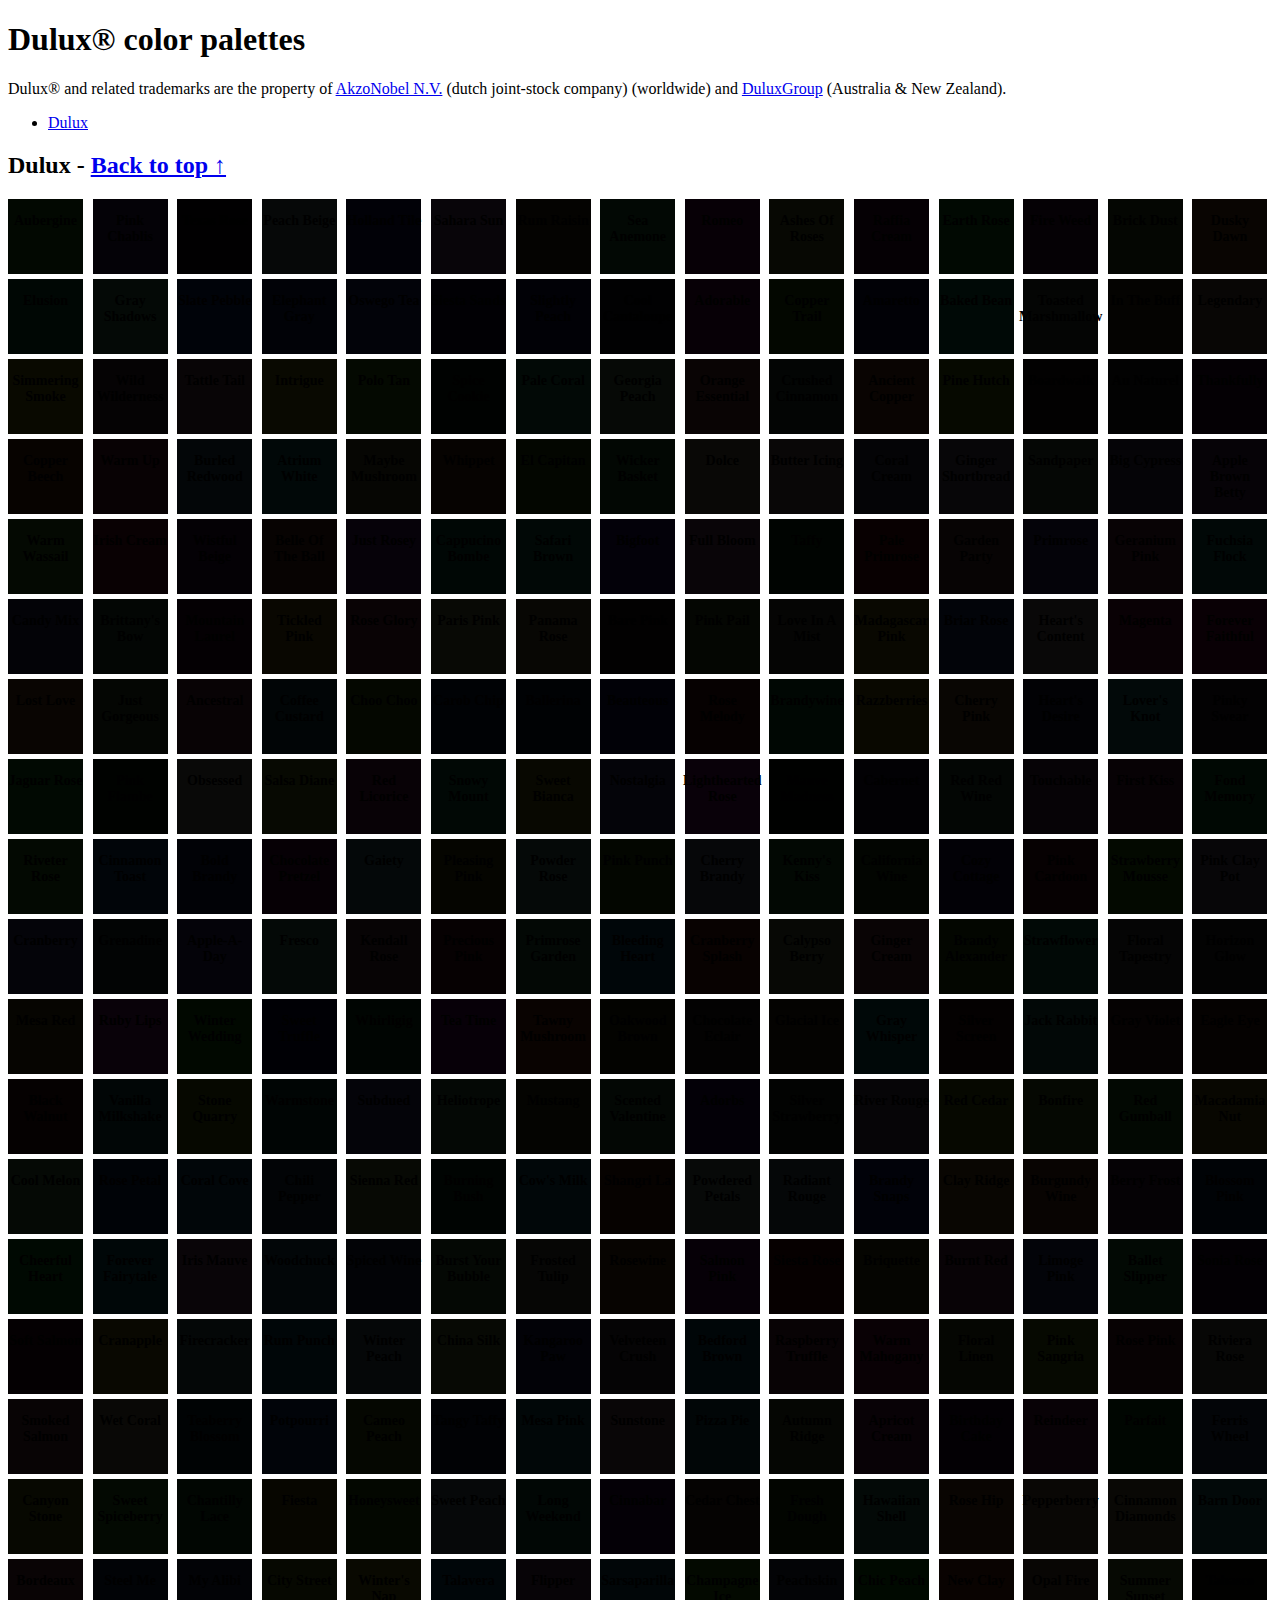
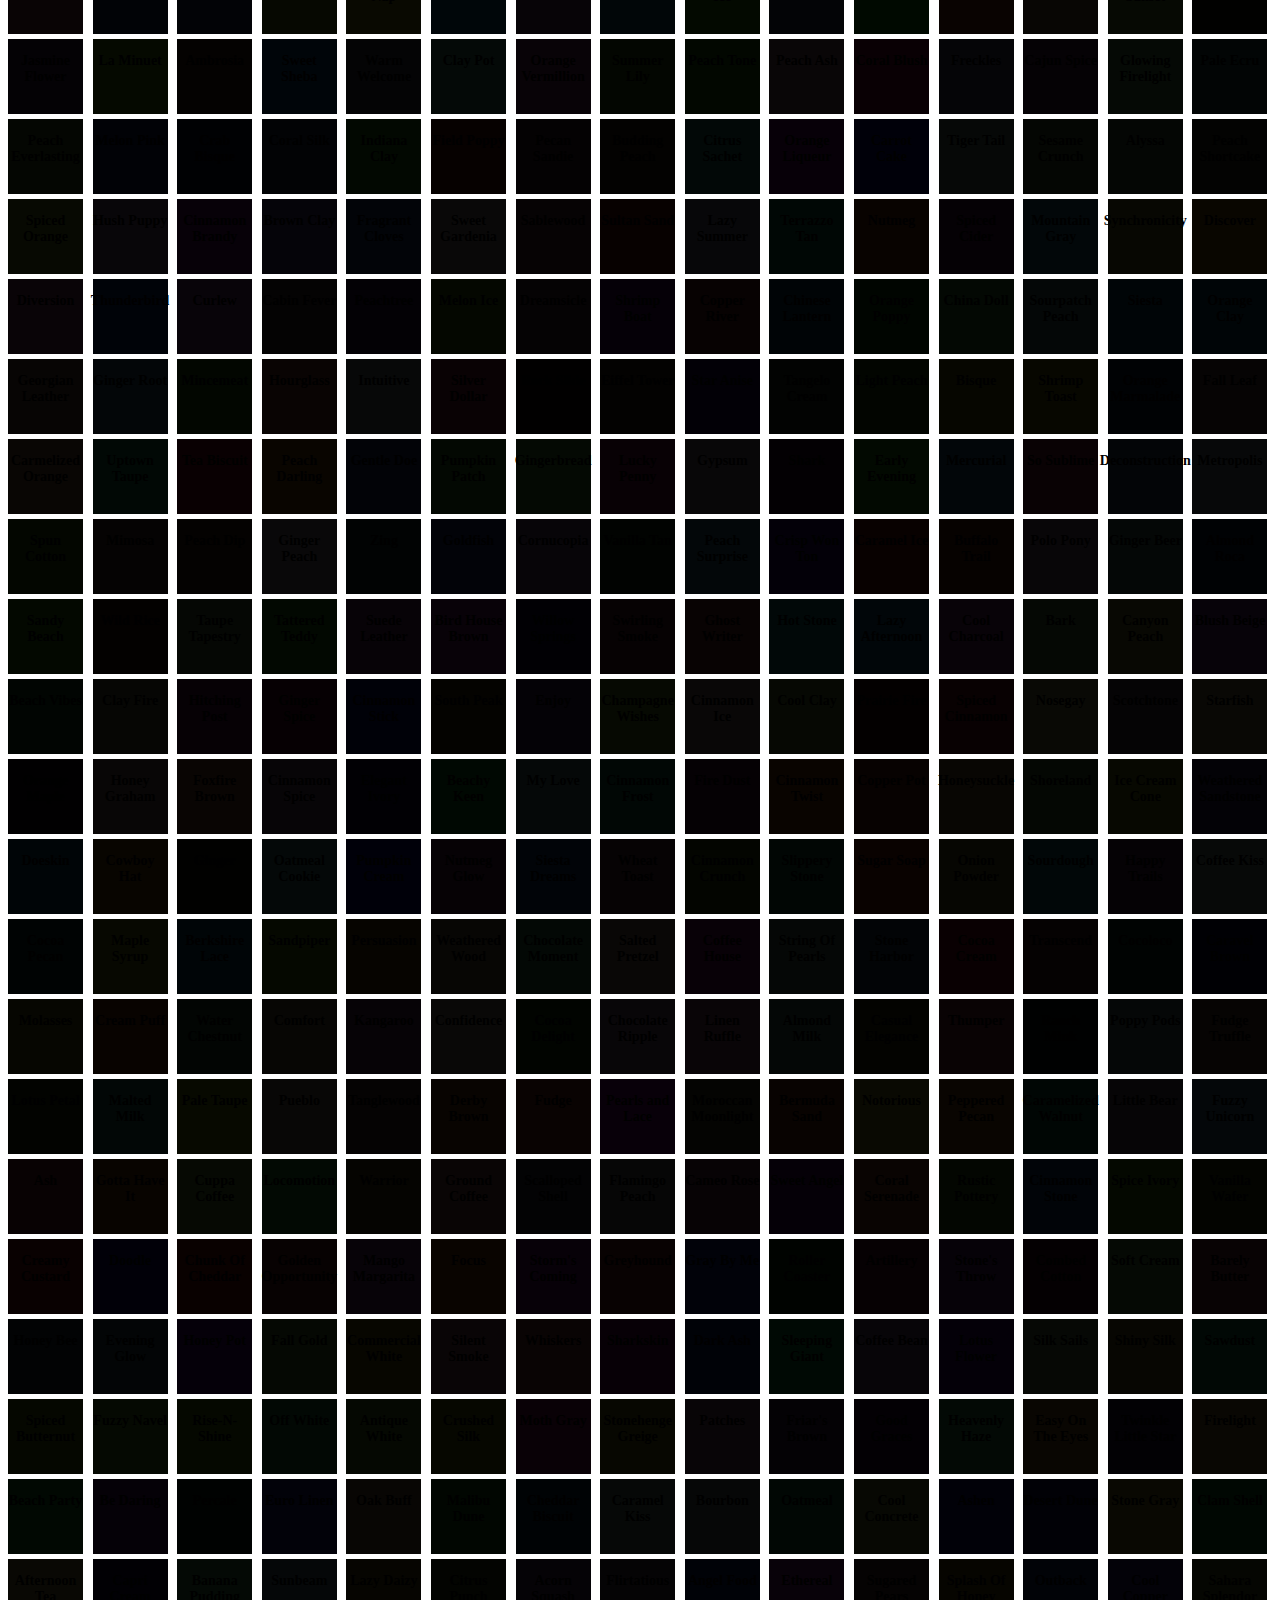
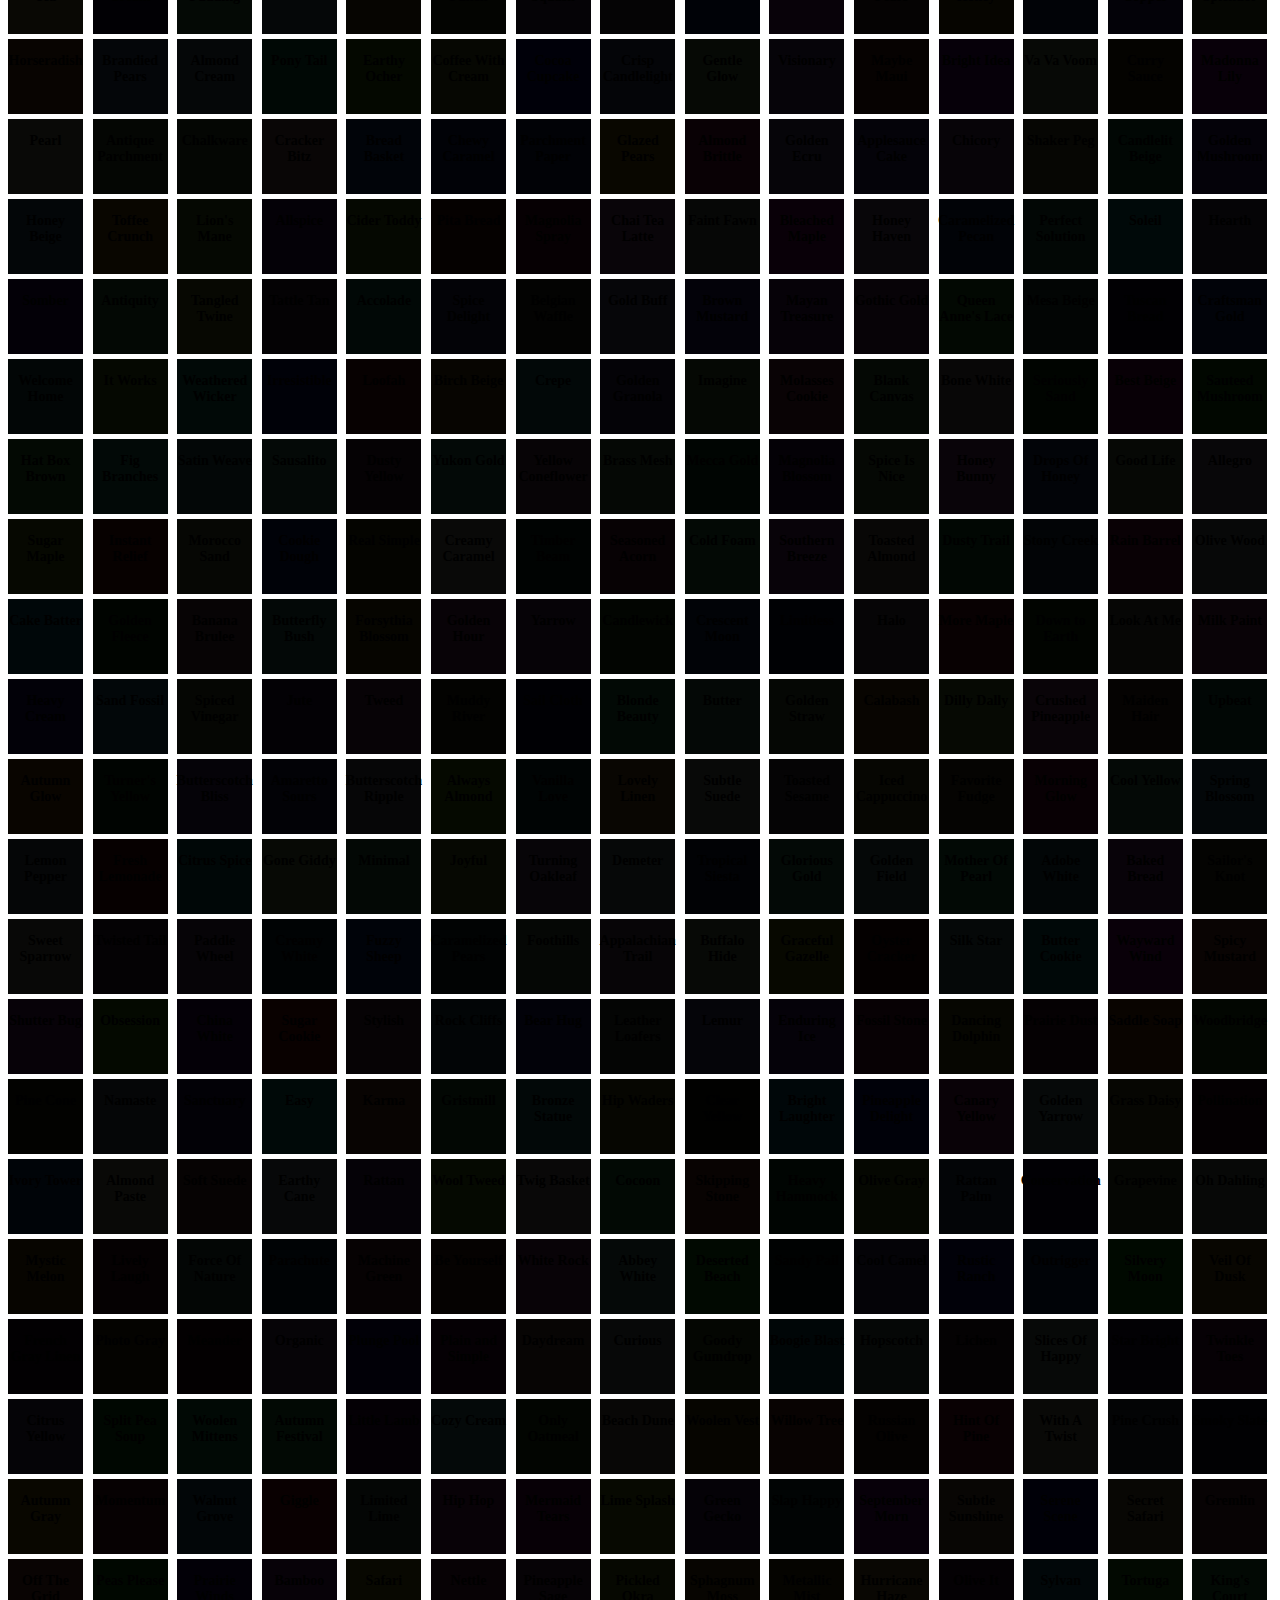
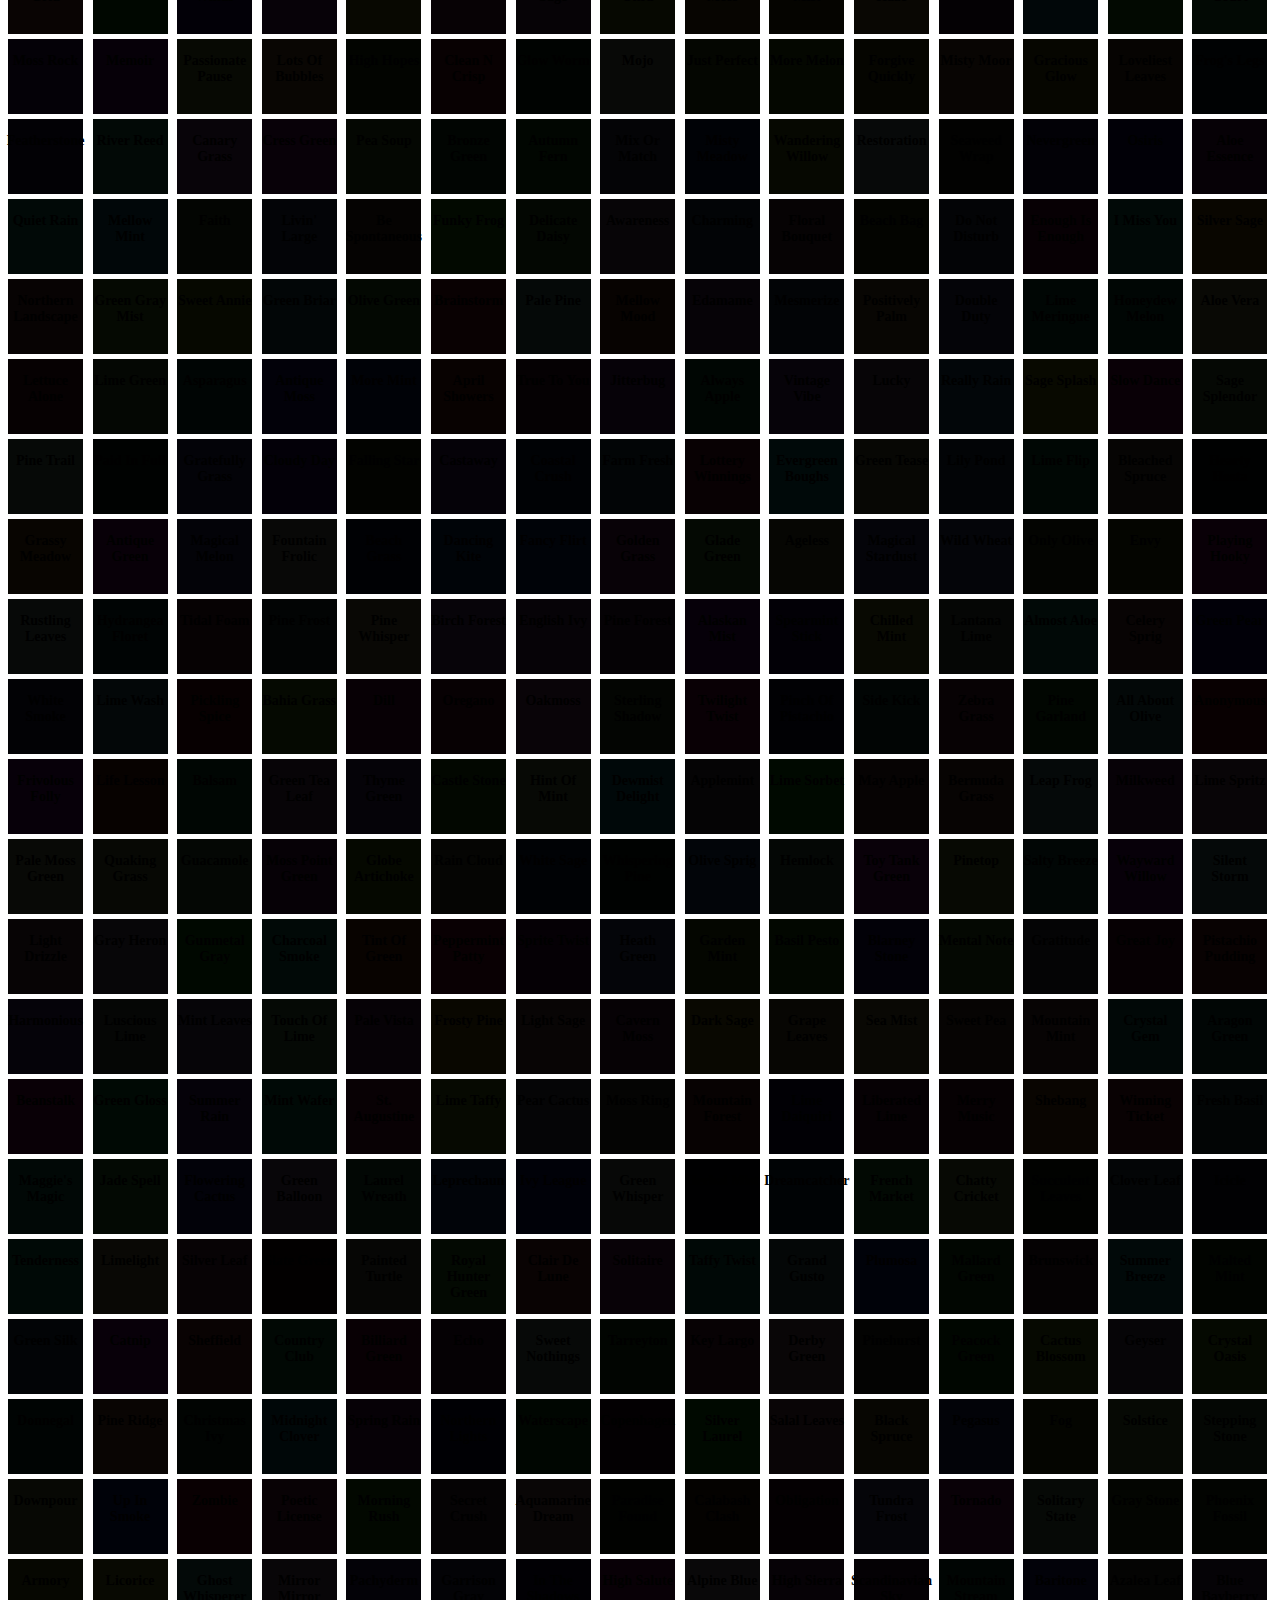
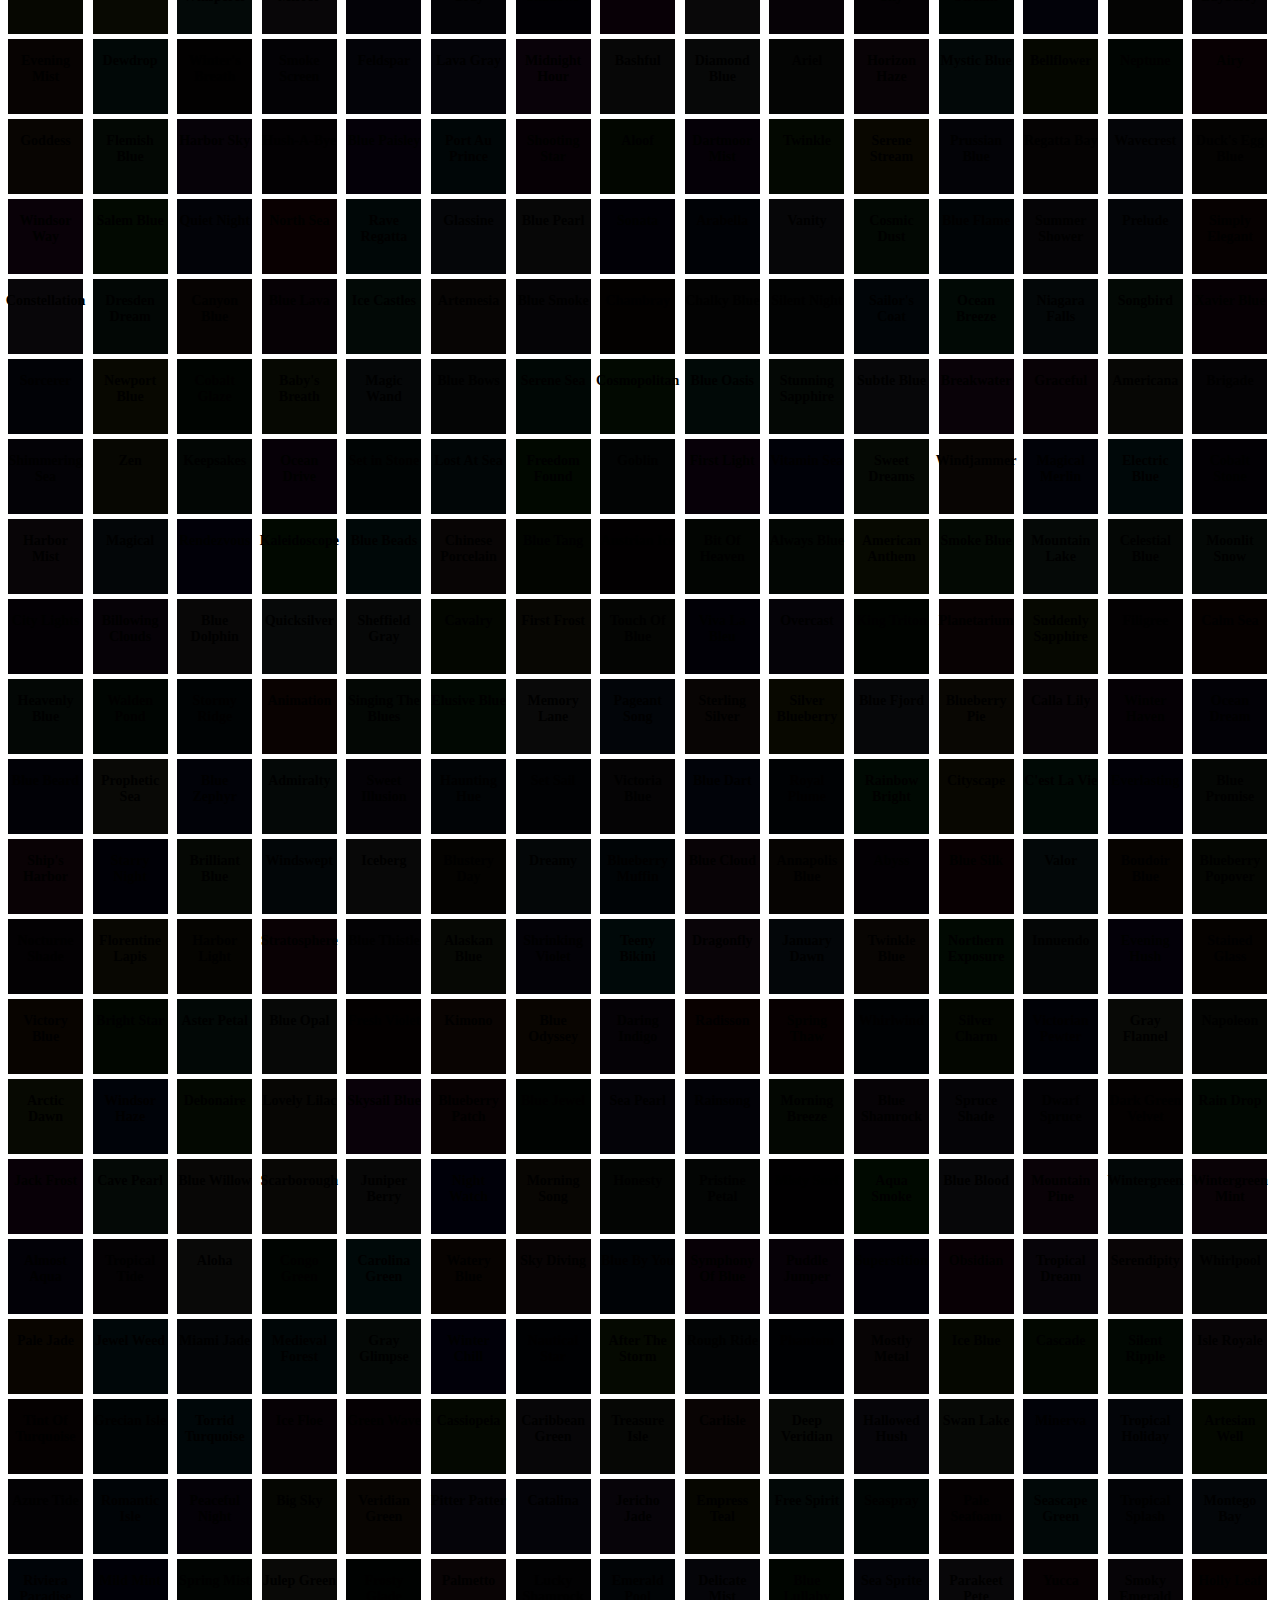
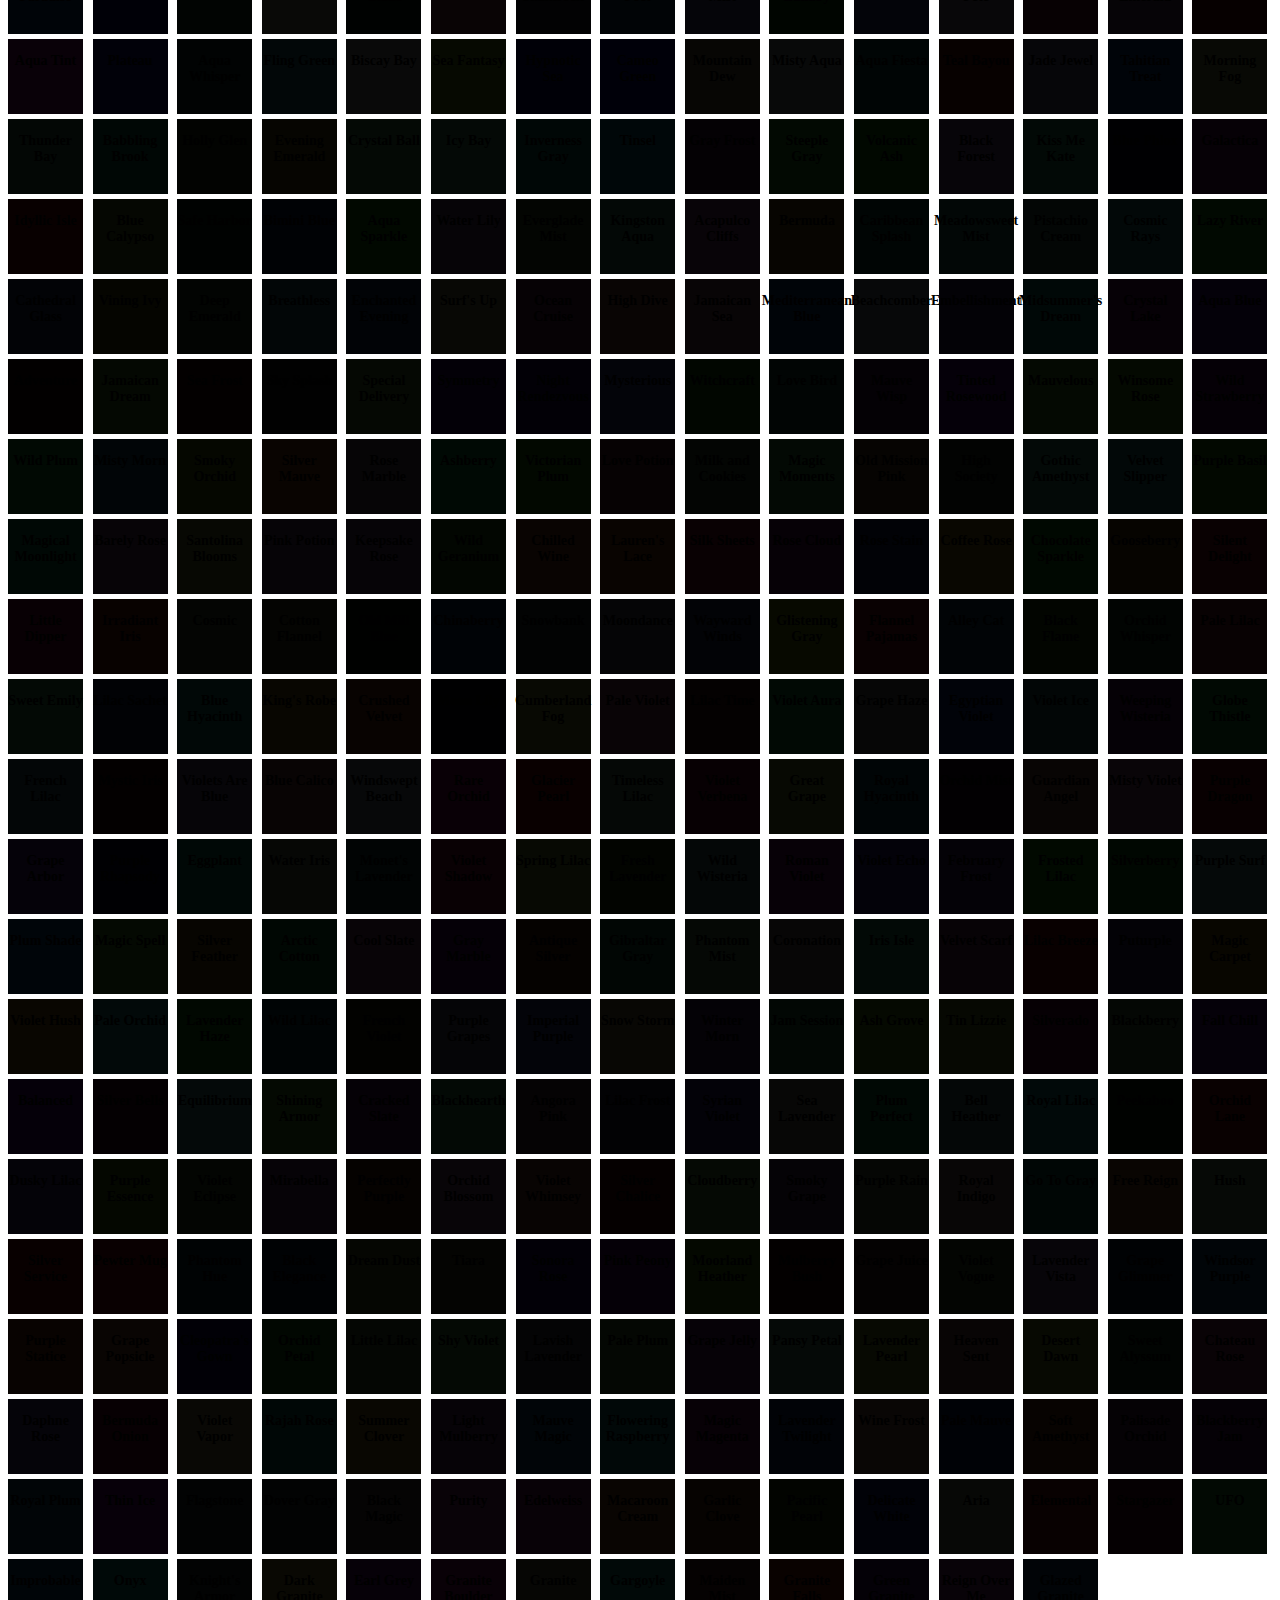
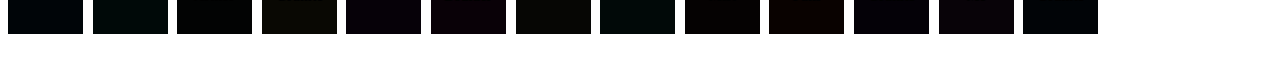
<file: examples/dulux/index.html>
<!DOCTYPE html>
<html lang="en">
  <head>
    <meta charset="utf-8">
    <meta name="viewport" content="width=device-width, initial-scale=1">
    <title>Dulux® color palettes</title>

    <style media="screen">
      .grid {
    display: grid;
    grid-template-columns: repeat(auto-fit, minmax(75px, 1fr));
    grid-gap: 5px;
    margin-bottom: 1.5rem;
}

.grid_item {
    width: 75px;
    height: 75px;
    text-align: center;
    display: flex;
    justify-content: center;
    cursor: copy;
}

h3 {
    font-size: 14px;
}
    </style>
  </head>
  <body>
        <h1>Dulux® color palettes</h1>

    <!-- COPYRIGHT NOTICE -->
    <header>
      Dulux® and related trademarks are the property of <a href="https://www.akzonobel.com">AkzoNobel N.V.</a>
      (dutch joint-stock company) (worldwide) and <a href="https://www.dulux.com.au">DuluxGroup</a> (Australia & New Zealand).
    </header>

    
<!-- TABLE OF CONTENTS -->
<ul>    <li>
      <a href="#dulux">Dulux</a>
    </li>
</ul>
<!-- GRID -->
<h2 id="dulux">
  Dulux - <a href="#">Back to top &uarr;</a>
</h2>
<div class="grid"><div
    class="grid_item"
    style="background-color: #020801"
    data-clipboard-text="#020801"
>
    <h3>Aubergine</h3>
</div>
<div
    class="grid_item"
    style="background-color: #040207"
    data-clipboard-text="#040207"
>
    <h3>Pink Chablis</h3>
</div>
<div
    class="grid_item"
    style="background-color: #010001"
    data-clipboard-text="#010001"
>
    <h3>Texas Rose</h3>
</div>
<div
    class="grid_item"
    style="background-color: #060808"
    data-clipboard-text="#060808"
>
    <h3>Peach Beige</h3>
</div>
<div
    class="grid_item"
    style="background-color: #010107"
    data-clipboard-text="#010107"
>
    <h3>Holland Tile</h3>
</div>
<div
    class="grid_item"
    style="background-color: #080509"
    data-clipboard-text="#080509"
>
    <h3>Sahara Sun</h3>
</div>
<div
    class="grid_item"
    style="background-color: #040301"
    data-clipboard-text="#040301"
>
    <h3>Rum Raisin</h3>
</div>
<div
    class="grid_item"
    style="background-color: #020804"
    data-clipboard-text="#020804"
>
    <h3>Sea Anemone</h3>
</div>
<div
    class="grid_item"
    style="background-color: #070006"
    data-clipboard-text="#070006"
>
    <h3>Romeo</h3>
</div>
<div
    class="grid_item"
    style="background-color: #070803"
    data-clipboard-text="#070803"
>
    <h3>Ashes Of Roses</h3>
</div>
<div
    class="grid_item"
    style="background-color: #050004"
    data-clipboard-text="#050004"
>
    <h3>Raffia Cream</h3>
</div>
<div
    class="grid_item"
    style="background-color: #010902"
    data-clipboard-text="#010902"
>
    <h3>Earth Rose</h3>
</div>
<div
    class="grid_item"
    style="background-color: #050105"
    data-clipboard-text="#050105"
>
    <h3>Fire Weed</h3>
</div>
<div
    class="grid_item"
    style="background-color: #040602"
    data-clipboard-text="#040602"
>
    <h3>Brick Dust</h3>
</div>
<div
    class="grid_item"
    style="background-color: #090502"
    data-clipboard-text="#090502"
>
    <h3>Dusky Dawn</h3>
</div>
<div
    class="grid_item"
    style="background-color: #000704"
    data-clipboard-text="#000704"
>
    <h3>Elusion</h3>
</div>
<div
    class="grid_item"
    style="background-color: #040906"
    data-clipboard-text="#040906"
>
    <h3>Gray Shadows</h3>
</div>
<div
    class="grid_item"
    style="background-color: #000309"
    data-clipboard-text="#000309"
>
    <h3>Slate Pebble</h3>
</div>
<div
    class="grid_item"
    style="background-color: #010207"
    data-clipboard-text="#010207"
>
    <h3>Elephant Gray</h3>
</div>
<div
    class="grid_item"
    style="background-color: #020309"
    data-clipboard-text="#020309"
>
    <h3>Oswego Tea</h3>
</div>
<div
    class="grid_item"
    style="background-color: #010004"
    data-clipboard-text="#010004"
>
    <h3>Siesta Sands</h3>
</div>
<div
    class="grid_item"
    style="background-color: #010106"
    data-clipboard-text="#010106"
>
    <h3>Slightly Peach</h3>
</div>
<div
    class="grid_item"
    style="background-color: #010102"
    data-clipboard-text="#010102"
>
    <h3>Cool Cantaloupe</h3>
</div>
<div
    class="grid_item"
    style="background-color: #070006"
    data-clipboard-text="#070006"
>
    <h3>Adorable</h3>
</div>
<div
    class="grid_item"
    style="background-color: #030700"
    data-clipboard-text="#030700"
>
    <h3>Copper Trail</h3>
</div>
<div
    class="grid_item"
    style="background-color: #010106"
    data-clipboard-text="#010106"
>
    <h3>Amaretto</h3>
</div>
<div
    class="grid_item"
    style="background-color: #000906"
    data-clipboard-text="#000906"
>
    <h3>Baked Bean</h3>
</div>
<div
    class="grid_item"
    style="background-color: #040504"
    data-clipboard-text="#040504"
>
    <h3>Toasted Marshmallow</h3>
</div>
<div
    class="grid_item"
    style="background-color: #040301"
    data-clipboard-text="#040301"
>
    <h3>In The Buff</h3>
</div>
<div
    class="grid_item"
    style="background-color: #080605"
    data-clipboard-text="#080605"
>
    <h3>Legendary</h3>
</div>
<div
    class="grid_item"
    style="background-color: #090900"
    data-clipboard-text="#090900"
>
    <h3>Simmering Smoke</h3>
</div>
<div
    class="grid_item"
    style="background-color: #050304"
    data-clipboard-text="#050304"
>
    <h3>Wild Wilderness</h3>
</div>
<div
    class="grid_item"
    style="background-color: #080506"
    data-clipboard-text="#080506"
>
    <h3>Tattle Tail</h3>
</div>
<div
    class="grid_item"
    style="background-color: #090901"
    data-clipboard-text="#090901"
>
    <h3>Intrigue</h3>
</div>
<div
    class="grid_item"
    style="background-color: #040901"
    data-clipboard-text="#040901"
>
    <h3>Polo Tan</h3>
</div>
<div
    class="grid_item"
    style="background-color: #000201"
    data-clipboard-text="#000201"
>
    <h3>Spice Cookie</h3>
</div>
<div
    class="grid_item"
    style="background-color: #020906"
    data-clipboard-text="#020906"
>
    <h3>Pale Coral</h3>
</div>
<div
    class="grid_item"
    style="background-color: #060906"
    data-clipboard-text="#060906"
>
    <h3>Georgia Peach</h3>
</div>
<div
    class="grid_item"
    style="background-color: #090404"
    data-clipboard-text="#090404"
>
    <h3>Orange Essential</h3>
</div>
<div
    class="grid_item"
    style="background-color: #030504"
    data-clipboard-text="#030504"
>
    <h3>Crushed Cinnamon</h3>
</div>
<div
    class="grid_item"
    style="background-color: #090402"
    data-clipboard-text="#090402"
>
    <h3>Ancient Copper</h3>
</div>
<div
    class="grid_item"
    style="background-color: #060900"
    data-clipboard-text="#060900"
>
    <h3>Pine Hutch</h3>
</div>
<div
    class="grid_item"
    style="background-color: #020101"
    data-clipboard-text="#020101"
>
    <h3>Boardwalk</h3>
</div>
<div
    class="grid_item"
    style="background-color: #020202"
    data-clipboard-text="#020202"
>
    <h3>Au Naturel</h3>
</div>
<div
    class="grid_item"
    style="background-color: #040004"
    data-clipboard-text="#040004"
>
    <h3>Thankfully</h3>
</div>
<div
    class="grid_item"
    style="background-color: #070300"
    data-clipboard-text="#070300"
>
    <h3>Copper Beech</h3>
</div>
<div
    class="grid_item"
    style="background-color: #080204"
    data-clipboard-text="#080204"
>
    <h3>Warm Up</h3>
</div>
<div
    class="grid_item"
    style="background-color: #030608"
    data-clipboard-text="#030608"
>
    <h3>Burled Redwood</h3>
</div>
<div
    class="grid_item"
    style="background-color: #010808"
    data-clipboard-text="#010808"
>
    <h3>Atrium White</h3>
</div>
<div
    class="grid_item"
    style="background-color: #060603"
    data-clipboard-text="#060603"
>
    <h3>Maybe Mushroom</h3>
</div>
<div
    class="grid_item"
    style="background-color: #060301"
    data-clipboard-text="#060301"
>
    <h3>Whippet</h3>
</div>
<div
    class="grid_item"
    style="background-color: #030600"
    data-clipboard-text="#030600"
>
    <h3>El Capitan</h3>
</div>
<div
    class="grid_item"
    style="background-color: #020703"
    data-clipboard-text="#020703"
>
    <h3>Wicker Basket</h3>
</div>
<div
    class="grid_item"
    style="background-color: #090806"
    data-clipboard-text="#090806"
>
    <h3>Dolce</h3>
</div>
<div
    class="grid_item"
    style="background-color: #090707"
    data-clipboard-text="#090707"
>
    <h3>Butter Icing</h3>
</div>
<div
    class="grid_item"
    style="background-color: #040406"
    data-clipboard-text="#040406"
>
    <h3>Coral Cream</h3>
</div>
<div
    class="grid_item"
    style="background-color: #070608"
    data-clipboard-text="#070608"
>
    <h3>Ginger Shortbread</h3>
</div>
<div
    class="grid_item"
    style="background-color: #050705"
    data-clipboard-text="#050705"
>
    <h3>Sandpaper</h3>
</div>
<div
    class="grid_item"
    style="background-color: #050407"
    data-clipboard-text="#050407"
>
    <h3>Big Cypress</h3>
</div>
<div
    class="grid_item"
    style="background-color: #060307"
    data-clipboard-text="#060307"
>
    <h3>Apple Brown Betty</h3>
</div>
<div
    class="grid_item"
    style="background-color: #040902"
    data-clipboard-text="#040902"
>
    <h3>Warm Wassail</h3>
</div>
<div
    class="grid_item"
    style="background-color: #090103"
    data-clipboard-text="#090103"
>
    <h3>Irish Cream</h3>
</div>
<div
    class="grid_item"
    style="background-color: #040105"
    data-clipboard-text="#040105"
>
    <h3>Wistful Beige</h3>
</div>
<div
    class="grid_item"
    style="background-color: #070302"
    data-clipboard-text="#070302"
>
    <h3>Belle Of The Ball</h3>
</div>
<div
    class="grid_item"
    style="background-color: #060209"
    data-clipboard-text="#060209"
>
    <h3>Just Rosey</h3>
</div>
<div
    class="grid_item"
    style="background-color: #000705"
    data-clipboard-text="#000705"
>
    <h3>Cappucino Bombe</h3>
</div>
<div
    class="grid_item"
    style="background-color: #010806"
    data-clipboard-text="#010806"
>
    <h3>Safari Brown</h3>
</div>
<div
    class="grid_item"
    style="background-color: #030109"
    data-clipboard-text="#030109"
>
    <h3>Bigfoot</h3>
</div>
<div
    class="grid_item"
    style="background-color: #090508"
    data-clipboard-text="#090508"
>
    <h3>Full Bloom</h3>
</div>
<div
    class="grid_item"
    style="background-color: #000401"
    data-clipboard-text="#000401"
>
    <h3>Taffy</h3>
</div>
<div
    class="grid_item"
    style="background-color: #080001"
    data-clipboard-text="#080001"
>
    <h3>Pale Primrose</h3>
</div>
<div
    class="grid_item"
    style="background-color: #070404"
    data-clipboard-text="#070404"
>
    <h3>Garden Party</h3>
</div>
<div
    class="grid_item"
    style="background-color: #040309"
    data-clipboard-text="#040309"
>
    <h3>Primrose</h3>
</div>
<div
    class="grid_item"
    style="background-color: #080305"
    data-clipboard-text="#080305"
>
    <h3>Geranium Pink</h3>
</div>
<div
    class="grid_item"
    style="background-color: #010807"
    data-clipboard-text="#010807"
>
    <h3>Fuchsia Flock</h3>
</div>
<div
    class="grid_item"
    style="background-color: #030307"
    data-clipboard-text="#030307"
>
    <h3>Candy Mix</h3>
</div>
<div
    class="grid_item"
    style="background-color: #030604"
    data-clipboard-text="#030604"
>
    <h3>Brittany's Bow</h3>
</div>
<div
    class="grid_item"
    style="background-color: #040003"
    data-clipboard-text="#040003"
>
    <h3>Mountain Laurel</h3>
</div>
<div
    class="grid_item"
    style="background-color: #090701"
    data-clipboard-text="#090701"
>
    <h3>Tickled Pink</h3>
</div>
<div
    class="grid_item"
    style="background-color: #090305"
    data-clipboard-text="#090305"
>
    <h3>Rose Glory</h3>
</div>
<div
    class="grid_item"
    style="background-color: #080905"
    data-clipboard-text="#080905"
>
    <h3>Paris Pink</h3>
</div>
<div
    class="grid_item"
    style="background-color: #080704"
    data-clipboard-text="#080704"
>
    <h3>Panama Rose</h3>
</div>
<div
    class="grid_item"
    style="background-color: #020101"
    data-clipboard-text="#020101"
>
    <h3>Bare Pink</h3>
</div>
<div
    class="grid_item"
    style="background-color: #040602"
    data-clipboard-text="#040602"
>
    <h3>Pink Pail</h3>
</div>
<div
    class="grid_item"
    style="background-color: #050504"
    data-clipboard-text="#050504"
>
    <h3>Love In A Mist</h3>
</div>
<div
    class="grid_item"
    style="background-color: #090801"
    data-clipboard-text="#090801"
>
    <h3>Madagascar Pink</h3>
</div>
<div
    class="grid_item"
    style="background-color: #020409"
    data-clipboard-text="#020409"
>
    <h3>Briar Rose</h3>
</div>
<div
    class="grid_item"
    style="background-color: #090808"
    data-clipboard-text="#090808"
>
    <h3>Heart's Content</h3>
</div>
<div
    class="grid_item"
    style="background-color: #090105"
    data-clipboard-text="#090105"
>
    <h3>Magenta</h3>
</div>
<div
    class="grid_item"
    style="background-color: #090005"
    data-clipboard-text="#090005"
>
    <h3>Forever Faithful</h3>
</div>
<div
    class="grid_item"
    style="background-color: #090502"
    data-clipboard-text="#090502"
>
    <h3>Lost Love</h3>
</div>
<div
    class="grid_item"
    style="background-color: #040603"
    data-clipboard-text="#040603"
>
    <h3>Just Gorgeous</h3>
</div>
<div
    class="grid_item"
    style="background-color: #080305"
    data-clipboard-text="#080305"
>
    <h3>Ancestral</h3>
</div>
<div
    class="grid_item"
    style="background-color: #010506"
    data-clipboard-text="#010506"
>
    <h3>Coffee Custard</h3>
</div>
<div
    class="grid_item"
    style="background-color: #040700"
    data-clipboard-text="#040700"
>
    <h3>Choo Choo</h3>
</div>
<div
    class="grid_item"
    style="background-color: #000205"
    data-clipboard-text="#000205"
>
    <h3>Carob Chip</h3>
</div>
<div
    class="grid_item"
    style="background-color: #000204"
    data-clipboard-text="#000204"
>
    <h3>Ballerina</h3>
</div>
<div
    class="grid_item"
    style="background-color: #010107"
    data-clipboard-text="#010107"
>
    <h3>Beauteous</h3>
</div>
<div
    class="grid_item"
    style="background-color: #060101"
    data-clipboard-text="#060101"
>
    <h3>Rose Melody</h3>
</div>
<div
    class="grid_item"
    style="background-color: #000703"
    data-clipboard-text="#000703"
>
    <h3>Brandywine</h3>
</div>
<div
    class="grid_item"
    style="background-color: #090800"
    data-clipboard-text="#090800"
>
    <h3>Razzberries</h3>
</div>
<div
    class="grid_item"
    style="background-color: #090603"
    data-clipboard-text="#090603"
>
    <h3>Cherry Pink</h3>
</div>
<div
    class="grid_item"
    style="background-color: #020205"
    data-clipboard-text="#020205"
>
    <h3>Heart's Desire</h3>
</div>
<div
    class="grid_item"
    style="background-color: #020909"
    data-clipboard-text="#020909"
>
    <h3>Lover's Knot</h3>
</div>
<div
    class="grid_item"
    style="background-color: #030203"
    data-clipboard-text="#030203"
>
    <h3>Pinky Swear</h3>
</div>
<div
    class="grid_item"
    style="background-color: #010902"
    data-clipboard-text="#010902"
>
    <h3>Jaguar Rose</h3>
</div>
<div
    class="grid_item"
    style="background-color: #000200"
    data-clipboard-text="#000200"
>
    <h3>Pink Flambe</h3>
</div>
<div
    class="grid_item"
    style="background-color: #090908"
    data-clipboard-text="#090908"
>
    <h3>Obsessed</h3>
</div>
<div
    class="grid_item"
    style="background-color: #070902"
    data-clipboard-text="#070902"
>
    <h3>Salsa Diane</h3>
</div>
<div
    class="grid_item"
    style="background-color: #080206"
    data-clipboard-text="#080206"
>
    <h3>Red Licorice</h3>
</div>
<div
    class="grid_item"
    style="background-color: #010805"
    data-clipboard-text="#010805"
>
    <h3>Snowy Mount</h3>
</div>
<div
    class="grid_item"
    style="background-color: #080801"
    data-clipboard-text="#080801"
>
    <h3>Sweet Bianca</h3>
</div>
<div
    class="grid_item"
    style="background-color: #040409"
    data-clipboard-text="#040409"
>
    <h3>Nostalgia</h3>
</div>
<div
    class="grid_item"
    style="background-color: #090109"
    data-clipboard-text="#090109"
>
    <h3>Lighthearted Rose</h3>
</div>
<div
    class="grid_item"
    style="background-color: #000100"
    data-clipboard-text="#000100"
>
    <h3>Mauve Madness</h3>
</div>
<div
    class="grid_item"
    style="background-color: #020104"
    data-clipboard-text="#020104"
>
    <h3>Cabernet</h3>
</div>
<div
    class="grid_item"
    style="background-color: #030604"
    data-clipboard-text="#030604"
>
    <h3>Red Red Wine</h3>
</div>
<div
    class="grid_item"
    style="background-color: #060306"
    data-clipboard-text="#060306"
>
    <h3>Touchable</h3>
</div>
<div
    class="grid_item"
    style="background-color: #070205"
    data-clipboard-text="#070205"
>
    <h3>First Kiss</h3>
</div>
<div
    class="grid_item"
    style="background-color: #000803"
    data-clipboard-text="#000803"
>
    <h3>Fond Memory</h3>
</div>
<div
    class="grid_item"
    style="background-color: #030902"
    data-clipboard-text="#030902"
>
    <h3>Riveter Rose</h3>
</div>
<div
    class="grid_item"
    style="background-color: #010509"
    data-clipboard-text="#010509"
>
    <h3>Cinnamon Toast</h3>
</div>
<div
    class="grid_item"
    style="background-color: #010206"
    data-clipboard-text="#010206"
>
    <h3>Bold Brandy</h3>
</div>
<div
    class="grid_item"
    style="background-color: #060005"
    data-clipboard-text="#060005"
>
    <h3>Chocolate Pretzel</h3>
</div>
<div
    class="grid_item"
    style="background-color: #040809"
    data-clipboard-text="#040809"
>
    <h3>Gaiety</h3>
</div>
<div
    class="grid_item"
    style="background-color: #050500"
    data-clipboard-text="#050500"
>
    <h3>Pleasing Pink</h3>
</div>
<div
    class="grid_item"
    style="background-color: #050908"
    data-clipboard-text="#050908"
>
    <h3>Powder Rose</h3>
</div>
<div
    class="grid_item"
    style="background-color: #030600"
    data-clipboard-text="#030600"
>
    <h3>Pink Punch</h3>
</div>
<div
    class="grid_item"
    style="background-color: #060709"
    data-clipboard-text="#060709"
>
    <h3>Cherry Brandy</h3>
</div>
<div
    class="grid_item"
    style="background-color: #020803"
    data-clipboard-text="#020803"
>
    <h3>Kenny's Kiss</h3>
</div>
<div
    class="grid_item"
    style="background-color: #020501"
    data-clipboard-text="#020501"
>
    <h3>California Wine</h3>
</div>
<div
    class="grid_item"
    style="background-color: #020106"
    data-clipboard-text="#020106"
>
    <h3>Cozy Cottage</h3>
</div>
<div
    class="grid_item"
    style="background-color: #060102"
    data-clipboard-text="#060102"
>
    <h3>Pink Cardoon</h3>
</div>
<div
    class="grid_item"
    style="background-color: #030900"
    data-clipboard-text="#030900"
>
    <h3>Strawberry Mousse</h3>
</div>
<div
    class="grid_item"
    style="background-color: #070608"
    data-clipboard-text="#070608"
>
    <h3>Pink Clay Pot</h3>
</div>
<div
    class="grid_item"
    style="background-color: #040409"
    data-clipboard-text="#040409"
>
    <h3>Cranberry</h3>
</div>
<div
    class="grid_item"
    style="background-color: #020404"
    data-clipboard-text="#020404"
>
    <h3>Grenadine</h3>
</div>
<div
    class="grid_item"
    style="background-color: #040309"
    data-clipboard-text="#040309"
>
    <h3>Apple-A-Day</h3>
</div>
<div
    class="grid_item"
    style="background-color: #040907"
    data-clipboard-text="#040907"
>
    <h3>Fresco</h3>
</div>
<div
    class="grid_item"
    style="background-color: #070405"
    data-clipboard-text="#070405"
>
    <h3>Kendall Rose</h3>
</div>
<div
    class="grid_item"
    style="background-color: #060102"
    data-clipboard-text="#060102"
>
    <h3>Precious Pink</h3>
</div>
<div
    class="grid_item"
    style="background-color: #030805"
    data-clipboard-text="#030805"
>
    <h3>Primrose Garden</h3>
</div>
<div
    class="grid_item"
    style="background-color: #000609"
    data-clipboard-text="#000609"
>
    <h3>Bleeding Heart</h3>
</div>
<div
    class="grid_item"
    style="background-color: #080201"
    data-clipboard-text="#080201"
>
    <h3>Cranberry Splash</h3>
</div>
<div
    class="grid_item"
    style="background-color: #070805"
    data-clipboard-text="#070805"
>
    <h3>Calypso Berry</h3>
</div>
<div
    class="grid_item"
    style="background-color: #090405"
    data-clipboard-text="#090405"
>
    <h3>Ginger Cream</h3>
</div>
<div
    class="grid_item"
    style="background-color: #030600"
    data-clipboard-text="#030600"
>
    <h3>Brandy Alexander</h3>
</div>
<div
    class="grid_item"
    style="background-color: #010906"
    data-clipboard-text="#010906"
>
    <h3>Strawflower</h3>
</div>
<div
    class="grid_item"
    style="background-color: #050505"
    data-clipboard-text="#050505"
>
    <h3>Floral Tapestry</h3>
</div>
<div
    class="grid_item"
    style="background-color: #030303"
    data-clipboard-text="#030303"
>
    <h3>Horizon Glow</h3>
</div>
<div
    class="grid_item"
    style="background-color: #060501"
    data-clipboard-text="#060501"
>
    <h3>Mesa Red</h3>
</div>
<div
    class="grid_item"
    style="background-color: #090209"
    data-clipboard-text="#090209"
>
    <h3>Ruby Lips</h3>
</div>
<div
    class="grid_item"
    style="background-color: #010800"
    data-clipboard-text="#010800"
>
    <h3>Winter Wedding</h3>
</div>
<div
    class="grid_item"
    style="background-color: #000005"
    data-clipboard-text="#000005"
>
    <h3>Sweet Truffle</h3>
</div>
<div
    class="grid_item"
    style="background-color: #000502"
    data-clipboard-text="#000502"
>
    <h3>Whirligig</h3>
</div>
<div
    class="grid_item"
    style="background-color: #070008"
    data-clipboard-text="#070008"
>
    <h3>Tea Time</h3>
</div>
<div
    class="grid_item"
    style="background-color: #090301"
    data-clipboard-text="#090301"
>
    <h3>Tawny Mushroom</h3>
</div>
<div
    class="grid_item"
    style="background-color: #030300"
    data-clipboard-text="#030300"
>
    <h3>Oakwood Brown</h3>
</div>
<div
    class="grid_item"
    style="background-color: #030202"
    data-clipboard-text="#030202"
>
    <h3>Chocolate Eclair</h3>
</div>
<div
    class="grid_item"
    style="background-color: #040301"
    data-clipboard-text="#040301"
>
    <h3>Glacial Ice</h3>
</div>
<div
    class="grid_item"
    style="background-color: #000808"
    data-clipboard-text="#000808"
>
    <h3>Gray Whisper</h3>
</div>
<div
    class="grid_item"
    style="background-color: #040101"
    data-clipboard-text="#040101"
>
    <h3>Silver Screen</h3>
</div>
<div
    class="grid_item"
    style="background-color: #020807"
    data-clipboard-text="#020807"
>
    <h3>Jack Rabbit</h3>
</div>
<div
    class="grid_item"
    style="background-color: #050202"
    data-clipboard-text="#050202"
>
    <h3>Gray Violet</h3>
</div>
<div
    class="grid_item"
    style="background-color: #050201"
    data-clipboard-text="#050201"
>
    <h3>Eagle Eye</h3>
</div>
<div
    class="grid_item"
    style="background-color: #050101"
    data-clipboard-text="#050101"
>
    <h3>Black Walnut</h3>
</div>
<div
    class="grid_item"
    style="background-color: #010606"
    data-clipboard-text="#010606"
>
    <h3>Vanilla Milkshake</h3>
</div>
<div
    class="grid_item"
    style="background-color: #060800"
    data-clipboard-text="#060800"
>
    <h3>Stone Quarry</h3>
</div>
<div
    class="grid_item"
    style="background-color: #000504"
    data-clipboard-text="#000504"
>
    <h3>Warmstone</h3>
</div>
<div
    class="grid_item"
    style="background-color: #040409"
    data-clipboard-text="#040409"
>
    <h3>Subdued</h3>
</div>
<div
    class="grid_item"
    style="background-color: #040805"
    data-clipboard-text="#040805"
>
    <h3>Heliotrope</h3>
</div>
<div
    class="grid_item"
    style="background-color: #040401"
    data-clipboard-text="#040401"
>
    <h3>Mustang</h3>
</div>
<div
    class="grid_item"
    style="background-color: #030704"
    data-clipboard-text="#030704"
>
    <h3>Scented Valentine</h3>
</div>
<div
    class="grid_item"
    style="background-color: #030007"
    data-clipboard-text="#030007"
>
    <h3>Adorbs</h3>
</div>
<div
    class="grid_item"
    style="background-color: #020302"
    data-clipboard-text="#020302"
>
    <h3>Silver Strawberry</h3>
</div>
<div
    class="grid_item"
    style="background-color: #060507"
    data-clipboard-text="#060507"
>
    <h3>River Rouge</h3>
</div>
<div
    class="grid_item"
    style="background-color: #060800"
    data-clipboard-text="#060800"
>
    <h3>Red Cedar</h3>
</div>
<div
    class="grid_item"
    style="background-color: #050802"
    data-clipboard-text="#050802"
>
    <h3>Bonfire</h3>
</div>
<div
    class="grid_item"
    style="background-color: #020802"
    data-clipboard-text="#020802"
>
    <h3>Red Gumball</h3>
</div>
<div
    class="grid_item"
    style="background-color: #080701"
    data-clipboard-text="#080701"
>
    <h3>Macadamia Nut</h3>
</div>
<div
    class="grid_item"
    style="background-color: #050905"
    data-clipboard-text="#050905"
>
    <h3>Cool Melon</h3>
</div>
<div
    class="grid_item"
    style="background-color: #000307"
    data-clipboard-text="#000307"
>
    <h3>Rose Petal</h3>
</div>
<div
    class="grid_item"
    style="background-color: #010609"
    data-clipboard-text="#010609"
>
    <h3>Coral Cove</h3>
</div>
<div
    class="grid_item"
    style="background-color: #020406"
    data-clipboard-text="#020406"
>
    <h3>Chili Pepper</h3>
</div>
<div
    class="grid_item"
    style="background-color: #070904"
    data-clipboard-text="#070904"
>
    <h3>Sienna Red</h3>
</div>
<div
    class="grid_item"
    style="background-color: #000402"
    data-clipboard-text="#000402"
>
    <h3>Burning Bush</h3>
</div>
<div
    class="grid_item"
    style="background-color: #010709"
    data-clipboard-text="#010709"
>
    <h3>Cow's Milk</h3>
</div>
<div
    class="grid_item"
    style="background-color: #060200"
    data-clipboard-text="#060200"
>
    <h3>Shangri La</h3>
</div>
<div
    class="grid_item"
    style="background-color: #070908"
    data-clipboard-text="#070908"
>
    <h3>Powdered Petals</h3>
</div>
<div
    class="grid_item"
    style="background-color: #050708"
    data-clipboard-text="#050708"
>
    <h3>Radiant Rouge</h3>
</div>
<div
    class="grid_item"
    style="background-color: #010209"
    data-clipboard-text="#010209"
>
    <h3>Brandy Snaps</h3>
</div>
<div
    class="grid_item"
    style="background-color: #090602"
    data-clipboard-text="#090602"
>
    <h3>Clay Ridge</h3>
</div>
<div
    class="grid_item"
    style="background-color: #080402"
    data-clipboard-text="#080402"
>
    <h3>Burgundy Wine</h3>
</div>
<div
    class="grid_item"
    style="background-color: #050205"
    data-clipboard-text="#050205"
>
    <h3>Berry Frost</h3>
</div>
<div
    class="grid_item"
    style="background-color: #000306"
    data-clipboard-text="#000306"
>
    <h3>Blossom Pink</h3>
</div>
<div
    class="grid_item"
    style="background-color: #000902"
    data-clipboard-text="#000902"
>
    <h3>Cheerful Heart</h3>
</div>
<div
    class="grid_item"
    style="background-color: #000708"
    data-clipboard-text="#000708"
>
    <h3>Forever Fairytale</h3>
</div>
<div
    class="grid_item"
    style="background-color: #090508"
    data-clipboard-text="#090508"
>
    <h3>Iris Mauve</h3>
</div>
<div
    class="grid_item"
    style="background-color: #020608"
    data-clipboard-text="#020608"
>
    <h3>Woodchuck</h3>
</div>
<div
    class="grid_item"
    style="background-color: #020306"
    data-clipboard-text="#020306"
>
    <h3>Spiced Wine</h3>
</div>
<div
    class="grid_item"
    style="background-color: #040804"
    data-clipboard-text="#040804"
>
    <h3>Burst Your Bubble</h3>
</div>
<div
    class="grid_item"
    style="background-color: #060605"
    data-clipboard-text="#060605"
>
    <h3>Frosted Tulip</h3>
</div>
<div
    class="grid_item"
    style="background-color: #070401"
    data-clipboard-text="#070401"
>
    <h3>Rosewine</h3>
</div>
<div
    class="grid_item"
    style="background-color: #060007"
    data-clipboard-text="#060007"
>
    <h3>Salmon Pink</h3>
</div>
<div
    class="grid_item"
    style="background-color: #060000"
    data-clipboard-text="#060000"
>
    <h3>Siesta Rose</h3>
</div>
<div
    class="grid_item"
    style="background-color: #050501"
    data-clipboard-text="#050501"
>
    <h3>Briquette</h3>
</div>
<div
    class="grid_item"
    style="background-color: #080306"
    data-clipboard-text="#080306"
>
    <h3>Burnt Red</h3>
</div>
<div
    class="grid_item"
    style="background-color: #030409"
    data-clipboard-text="#030409"
>
    <h3>Limoge Pink</h3>
</div>
<div
    class="grid_item"
    style="background-color: #020904"
    data-clipboard-text="#020904"
>
    <h3>Ballet Slipper</h3>
</div>
<div
    class="grid_item"
    style="background-color: #030004"
    data-clipboard-text="#030004"
>
    <h3>Sonia Rose</h3>
</div>
<div
    class="grid_item"
    style="background-color: #040002"
    data-clipboard-text="#040002"
>
    <h3>Soft Salmon</h3>
</div>
<div
    class="grid_item"
    style="background-color: #090801"
    data-clipboard-text="#090801"
>
    <h3>Cranapple</h3>
</div>
<div
    class="grid_item"
    style="background-color: #040707"
    data-clipboard-text="#040707"
>
    <h3>Firecracker</h3>
</div>
<div
    class="grid_item"
    style="background-color: #000608"
    data-clipboard-text="#000608"
>
    <h3>Rum Punch</h3>
</div>
<div
    class="grid_item"
    style="background-color: #050708"
    data-clipboard-text="#050708"
>
    <h3>Winter Peach</h3>
</div>
<div
    class="grid_item"
    style="background-color: #070904"
    data-clipboard-text="#070904"
>
    <h3>China Silk</h3>
</div>
<div
    class="grid_item"
    style="background-color: #020207"
    data-clipboard-text="#020207"
>
    <h3>Kangaroo Paw</h3>
</div>
<div
    class="grid_item"
    style="background-color: #050405"
    data-clipboard-text="#050405"
>
    <h3>Velveteen Crush</h3>
</div>
<div
    class="grid_item"
    style="background-color: #000608"
    data-clipboard-text="#000608"
>
    <h3>Bedford Brown</h3>
</div>
<div
    class="grid_item"
    style="background-color: #080305"
    data-clipboard-text="#080305"
>
    <h3>Raspberry Truffle</h3>
</div>
<div
    class="grid_item"
    style="background-color: #090105"
    data-clipboard-text="#090105"
>
    <h3>Warm Mahogany</h3>
</div>
<div
    class="grid_item"
    style="background-color: #050602"
    data-clipboard-text="#050602"
>
    <h3>Floral Linen</h3>
</div>
<div
    class="grid_item"
    style="background-color: #060901"
    data-clipboard-text="#060901"
>
    <h3>Pink Sangria</h3>
</div>
<div
    class="grid_item"
    style="background-color: #070203"
    data-clipboard-text="#070203"
>
    <h3>Rose Pink</h3>
</div>
<div
    class="grid_item"
    style="background-color: #070706"
    data-clipboard-text="#070706"
>
    <h3>Riviera Rose</h3>
</div>
<div
    class="grid_item"
    style="background-color: #080405"
    data-clipboard-text="#080405"
>
    <h3>Smoked Salmon</h3>
</div>
<div
    class="grid_item"
    style="background-color: #090806"
    data-clipboard-text="#090806"
>
    <h3>Wet Coral</h3>
</div>
<div
    class="grid_item"
    style="background-color: #000304"
    data-clipboard-text="#000304"
>
    <h3>Teaberry Blossom</h3>
</div>
<div
    class="grid_item"
    style="background-color: #010409"
    data-clipboard-text="#010409"
>
    <h3>Potpourri</h3>
</div>
<div
    class="grid_item"
    style="background-color: #050701"
    data-clipboard-text="#050701"
>
    <h3>Cameo Peach</h3>
</div>
<div
    class="grid_item"
    style="background-color: #010205"
    data-clipboard-text="#010205"
>
    <h3>Tangy Taffy</h3>
</div>
<div
    class="grid_item"
    style="background-color: #010708"
    data-clipboard-text="#010708"
>
    <h3>Mesa Pink</h3>
</div>
<div
    class="grid_item"
    style="background-color: #090607"
    data-clipboard-text="#090607"
>
    <h3>Sunstone</h3>
</div>
<div
    class="grid_item"
    style="background-color: #010607"
    data-clipboard-text="#010607"
>
    <h3>Pizza Pie</h3>
</div>
<div
    class="grid_item"
    style="background-color: #050603"
    data-clipboard-text="#050603"
>
    <h3>Autumn Ridge</h3>
</div>
<div
    class="grid_item"
    style="background-color: #080206"
    data-clipboard-text="#080206"
>
    <h3>Apricot Cream</h3>
</div>
<div
    class="grid_item"
    style="background-color: #030004"
    data-clipboard-text="#030004"
>
    <h3>Birthday Cake</h3>
</div>
<div
    class="grid_item"
    style="background-color: #080206"
    data-clipboard-text="#080206"
>
    <h3>Reindeer</h3>
</div>
<div
    class="grid_item"
    style="background-color: #000601"
    data-clipboard-text="#000601"
>
    <h3>Parfait</h3>
</div>
<div
    class="grid_item"
    style="background-color: #030508"
    data-clipboard-text="#030508"
>
    <h3>Ferris Wheel</h3>
</div>
<div
    class="grid_item"
    style="background-color: #070801"
    data-clipboard-text="#070801"
>
    <h3>Canyon Stone</h3>
</div>
<div
    class="grid_item"
    style="background-color: #030902"
    data-clipboard-text="#030902"
>
    <h3>Sweet Spiceberry</h3>
</div>
<div
    class="grid_item"
    style="background-color: #010602"
    data-clipboard-text="#010602"
>
    <h3>Chantilly Lace</h3>
</div>
<div
    class="grid_item"
    style="background-color: #070600"
    data-clipboard-text="#070600"
>
    <h3>Fiesta</h3>
</div>
<div
    class="grid_item"
    style="background-color: #030700"
    data-clipboard-text="#030700"
>
    <h3>Honeysweet</h3>
</div>
<div
    class="grid_item"
    style="background-color: #060809"
    data-clipboard-text="#060809"
>
    <h3>Sweet Peach</h3>
</div>
<div
    class="grid_item"
    style="background-color: #010705"
    data-clipboard-text="#010705"
>
    <h3>Long Weekend</h3>
</div>
<div
    class="grid_item"
    style="background-color: #040006"
    data-clipboard-text="#040006"
>
    <h3>Cinnabar</h3>
</div>
<div
    class="grid_item"
    style="background-color: #050302"
    data-clipboard-text="#050302"
>
    <h3>Cedar Chest</h3>
</div>
<div
    class="grid_item"
    style="background-color: #020500"
    data-clipboard-text="#020500"
>
    <h3>Fresh Dough</h3>
</div>
<div
    class="grid_item"
    style="background-color: #030907"
    data-clipboard-text="#030907"
>
    <h3>Hawaiian Shell</h3>
</div>
<div
    class="grid_item"
    style="background-color: #090502"
    data-clipboard-text="#090502"
>
    <h3>Rose Hip</h3>
</div>
<div
    class="grid_item"
    style="background-color: #090705"
    data-clipboard-text="#090705"
>
    <h3>Pepperberry</h3>
</div>
<div
    class="grid_item"
    style="background-color: #090805"
    data-clipboard-text="#090805"
>
    <h3>Cinnamon Diamonds</h3>
</div>
<div
    class="grid_item"
    style="background-color: #020909"
    data-clipboard-text="#020909"
>
    <h3>Barn Door</h3>
</div>
<div
    class="grid_item"
    style="background-color: #090405"
    data-clipboard-text="#090405"
>
    <h3>Bordeaux</h3>
</div>
<div
    class="grid_item"
    style="background-color: #010306"
    data-clipboard-text="#010306"
>
    <h3>Steel Me</h3>
</div>
<div
    class="grid_item"
    style="background-color: #020306"
    data-clipboard-text="#020306"
>
    <h3>My Alibi</h3>
</div>
<div
    class="grid_item"
    style="background-color: #060801"
    data-clipboard-text="#060801"
>
    <h3>City Street</h3>
</div>
<div
    class="grid_item"
    style="background-color: #090901"
    data-clipboard-text="#090901"
>
    <h3>Winter's Nap</h3>
</div>
<div
    class="grid_item"
    style="background-color: #000609"
    data-clipboard-text="#000609"
>
    <h3>Talavera</h3>
</div>
<div
    class="grid_item"
    style="background-color: #070407"
    data-clipboard-text="#070407"
>
    <h3>Flipper</h3>
</div>
<div
    class="grid_item"
    style="background-color: #010608"
    data-clipboard-text="#010608"
>
    <h3>Sarsaparilla</h3>
</div>
<div
    class="grid_item"
    style="background-color: #030900"
    data-clipboard-text="#030900"
>
    <h3>Champagne Ice</h3>
</div>
<div
    class="grid_item"
    style="background-color: #030406"
    data-clipboard-text="#030406"
>
    <h3>Peachskin</h3>
</div>
<div
    class="grid_item"
    style="background-color: #000900"
    data-clipboard-text="#000900"
>
    <h3>Chic Peach</h3>
</div>
<div
    class="grid_item"
    style="background-color: #090301"
    data-clipboard-text="#090301"
>
    <h3>New Clay</h3>
</div>
<div
    class="grid_item"
    style="background-color: #080604"
    data-clipboard-text="#080604"
>
    <h3>Opal Fire</h3>
</div>
<div
    class="grid_item"
    style="background-color: #060903"
    data-clipboard-text="#060903"
>
    <h3>Summer Sunset</h3>
</div>
<div
    class="grid_item"
    style="background-color: #010100"
    data-clipboard-text="#010100"
>
    <h3>Tabasco</h3>
</div>
<div
    class="grid_item"
    style="background-color: #040205"
    data-clipboard-text="#040205"
>
    <h3>Jasmine Flower</h3>
</div>
<div
    class="grid_item"
    style="background-color: #050900"
    data-clipboard-text="#050900"
>
    <h3>La Minuet</h3>
</div>
<div
    class="grid_item"
    style="background-color: #040201"
    data-clipboard-text="#040201"
>
    <h3>Ambrosia</h3>
</div>
<div
    class="grid_item"
    style="background-color: #000509"
    data-clipboard-text="#000509"
>
    <h3>Sweet Sheba</h3>
</div>
<div
    class="grid_item"
    style="background-color: #040405"
    data-clipboard-text="#040405"
>
    <h3>Warm Welcome</h3>
</div>
<div
    class="grid_item"
    style="background-color: #040907"
    data-clipboard-text="#040907"
>
    <h3>Clay Pot</h3>
</div>
<div
    class="grid_item"
    style="background-color: #080307"
    data-clipboard-text="#080307"
>
    <h3>Orange Vermillion</h3>
</div>
<div
    class="grid_item"
    style="background-color: #030601"
    data-clipboard-text="#030601"
>
    <h3>Summer Lily</h3>
</div>
<div
    class="grid_item"
    style="background-color: #020700"
    data-clipboard-text="#020700"
>
    <h3>Peach Tone</h3>
</div>
<div
    class="grid_item"
    style="background-color: #090607"
    data-clipboard-text="#090607"
>
    <h3>Peach Ash</h3>
</div>
<div
    class="grid_item"
    style="background-color: #090004"
    data-clipboard-text="#090004"
>
    <h3>Coral Blush</h3>
</div>
<div
    class="grid_item"
    style="background-color: #050507"
    data-clipboard-text="#050507"
>
    <h3>Freckles</h3>
</div>
<div
    class="grid_item"
    style="background-color: #050205"
    data-clipboard-text="#050205"
>
    <h3>Cajun Spice</h3>
</div>
<div
    class="grid_item"
    style="background-color: #050905"
    data-clipboard-text="#050905"
>
    <h3>Glowing Firelight</h3>
</div>
<div
    class="grid_item"
    style="background-color: #020505"
    data-clipboard-text="#020505"
>
    <h3>Pale Ecru</h3>
</div>
<div
    class="grid_item"
    style="background-color: #040602"
    data-clipboard-text="#040602"
>
    <h3>Peach Everlasting</h3>
</div>
<div
    class="grid_item"
    style="background-color: #010206"
    data-clipboard-text="#010206"
>
    <h3>Melon Pink</h3>
</div>
<div
    class="grid_item"
    style="background-color: #000103"
    data-clipboard-text="#000103"
>
    <h3>Crab Bisque</h3>
</div>
<div
    class="grid_item"
    style="background-color: #020305"
    data-clipboard-text="#020305"
>
    <h3>Coral Silk</h3>
</div>
<div
    class="grid_item"
    style="background-color: #020801"
    data-clipboard-text="#020801"
>
    <h3>Indiana Clay</h3>
</div>
<div
    class="grid_item"
    style="background-color: #060100"
    data-clipboard-text="#060100"
>
    <h3>Field Poppy</h3>
</div>
<div
    class="grid_item"
    style="background-color: #040203"
    data-clipboard-text="#040203"
>
    <h3>Pecan Sandie</h3>
</div>
<div
    class="grid_item"
    style="background-color: #030201"
    data-clipboard-text="#030201"
>
    <h3>Budding Peach</h3>
</div>
<div
    class="grid_item"
    style="background-color: #020807"
    data-clipboard-text="#020807"
>
    <h3>Citrus Sachet</h3>
</div>
<div
    class="grid_item"
    style="background-color: #070008"
    data-clipboard-text="#070008"
>
    <h3>Orange Liqueur</h3>
</div>
<div
    class="grid_item"
    style="background-color: #000009"
    data-clipboard-text="#000009"
>
    <h3>Carrot Cake</h3>
</div>
<div
    class="grid_item"
    style="background-color: #060807"
    data-clipboard-text="#060807"
>
    <h3>Tiger Tail</h3>
</div>
<div
    class="grid_item"
    style="background-color: #040603"
    data-clipboard-text="#040603"
>
    <h3>Sesame Crunch</h3>
</div>
<div
    class="grid_item"
    style="background-color: #040604"
    data-clipboard-text="#040604"
>
    <h3>Alyssa</h3>
</div>
<div
    class="grid_item"
    style="background-color: #030302"
    data-clipboard-text="#030302"
>
    <h3>Peach Shortcake</h3>
</div>
<div
    class="grid_item"
    style="background-color: #070902"
    data-clipboard-text="#070902"
>
    <h3>Spiced Orange</h3>
</div>
<div
    class="grid_item"
    style="background-color: #080609"
    data-clipboard-text="#080609"
>
    <h3>Hush Puppy</h3>
</div>
<div
    class="grid_item"
    style="background-color: #070108"
    data-clipboard-text="#070108"
>
    <h3>Cinnamon Brandy</h3>
</div>
<div
    class="grid_item"
    style="background-color: #050409"
    data-clipboard-text="#050409"
>
    <h3>Brown Clay</h3>
</div>
<div
    class="grid_item"
    style="background-color: #020408"
    data-clipboard-text="#020408"
>
    <h3>Fragrant Cloves</h3>
</div>
<div
    class="grid_item"
    style="background-color: #090808"
    data-clipboard-text="#090808"
>
    <h3>Sweet Gardenia</h3>
</div>
<div
    class="grid_item"
    style="background-color: #060304"
    data-clipboard-text="#060304"
>
    <h3>Sablewood</h3>
</div>
<div
    class="grid_item"
    style="background-color: #070100"
    data-clipboard-text="#070100"
>
    <h3>Sultan Sand</h3>
</div>
<div
    class="grid_item"
    style="background-color: #070709"
    data-clipboard-text="#070709"
>
    <h3>Lazy Summer</h3>
</div>
<div
    class="grid_item"
    style="background-color: #000705"
    data-clipboard-text="#000705"
>
    <h3>Terrazzo Tan</h3>
</div>
<div
    class="grid_item"
    style="background-color: #080300"
    data-clipboard-text="#080300"
>
    <h3>Nutmeg</h3>
</div>
<div
    class="grid_item"
    style="background-color: #050105"
    data-clipboard-text="#050105"
>
    <h3>Spiced Cider</h3>
</div>
<div
    class="grid_item"
    style="background-color: #020709"
    data-clipboard-text="#020709"
>
    <h3>Mountain Gray</h3>
</div>
<div
    class="grid_item"
    style="background-color: #070702"
    data-clipboard-text="#070702"
>
    <h3>Synchronicity</h3>
</div>
<div
    class="grid_item"
    style="background-color: #090600"
    data-clipboard-text="#090600"
>
    <h3>Discover</h3>
</div>
<div
    class="grid_item"
    style="background-color: #090407"
    data-clipboard-text="#090407"
>
    <h3>Diversion</h3>
</div>
<div
    class="grid_item"
    style="background-color: #000308"
    data-clipboard-text="#000308"
>
    <h3>Thunderbird</h3>
</div>
<div
    class="grid_item"
    style="background-color: #080409"
    data-clipboard-text="#080409"
>
    <h3>Curlew</h3>
</div>
<div
    class="grid_item"
    style="background-color: #040303"
    data-clipboard-text="#040303"
>
    <h3>Cabin Fever</h3>
</div>
<div
    class="grid_item"
    style="background-color: #030105"
    data-clipboard-text="#030105"
>
    <h3>Peachtree</h3>
</div>
<div
    class="grid_item"
    style="background-color: #040700"
    data-clipboard-text="#040700"
>
    <h3>Melon Ice</h3>
</div>
<div
    class="grid_item"
    style="background-color: #050304"
    data-clipboard-text="#050304"
>
    <h3>Dreamsicle</h3>
</div>
<div
    class="grid_item"
    style="background-color: #050007"
    data-clipboard-text="#050007"
>
    <h3>Shrimp Boat</h3>
</div>
<div
    class="grid_item"
    style="background-color: #070202"
    data-clipboard-text="#070202"
>
    <h3>Copper River</h3>
</div>
<div
    class="grid_item"
    style="background-color: #000406"
    data-clipboard-text="#000406"
>
    <h3>Chinese Lantern</h3>
</div>
<div
    class="grid_item"
    style="background-color: #000500"
    data-clipboard-text="#000500"
>
    <h3>Orange Poppy</h3>
</div>
<div
    class="grid_item"
    style="background-color: #030803"
    data-clipboard-text="#030803"
>
    <h3>China Doll</h3>
</div>
<div
    class="grid_item"
    style="background-color: #040707"
    data-clipboard-text="#040707"
>
    <h3>Sourpatch Peach</h3>
</div>
<div
    class="grid_item"
    style="background-color: #000507"
    data-clipboard-text="#000507"
>
    <h3>Siesta</h3>
</div>
<div
    class="grid_item"
    style="background-color: #000507"
    data-clipboard-text="#000507"
>
    <h3>Orange Clay</h3>
</div>
<div
    class="grid_item"
    style="background-color: #070504"
    data-clipboard-text="#070504"
>
    <h3>Georgian Leather</h3>
</div>
<div
    class="grid_item"
    style="background-color: #030608"
    data-clipboard-text="#030608"
>
    <h3>Ginger Root</h3>
</div>
<div
    class="grid_item"
    style="background-color: #020600"
    data-clipboard-text="#020600"
>
    <h3>Mincemeat</h3>
</div>
<div
    class="grid_item"
    style="background-color: #090403"
    data-clipboard-text="#090403"
>
    <h3>Hourglass</h3>
</div>
<div
    class="grid_item"
    style="background-color: #070808"
    data-clipboard-text="#070808"
>
    <h3>Intuitive</h3>
</div>
<div
    class="grid_item"
    style="background-color: #090204"
    data-clipboard-text="#090204"
>
    <h3>Silver Dollar</h3>
</div>
<div
    class="grid_item"
    style="background-color: #010000"
    data-clipboard-text="#010000"
>
    <h3>Rock Slide</h3>
</div>
<div
    class="grid_item"
    style="background-color: #030201"
    data-clipboard-text="#030201"
>
    <h3>Eiffel Tower</h3>
</div>
<div
    class="grid_item"
    style="background-color: #020006"
    data-clipboard-text="#020006"
>
    <h3>Star Anise</h3>
</div>
<div
    class="grid_item"
    style="background-color: #020302"
    data-clipboard-text="#020302"
>
    <h3>Tangelo Cream</h3>
</div>
<div
    class="grid_item"
    style="background-color: #020500"
    data-clipboard-text="#020500"
>
    <h3>Light Peach</h3>
</div>
<div
    class="grid_item"
    style="background-color: #060600"
    data-clipboard-text="#060600"
>
    <h3>Bisque</h3>
</div>
<div
    class="grid_item"
    style="background-color: #070700"
    data-clipboard-text="#070700"
>
    <h3>Shrimp Toast</h3>
</div>
<div
    class="grid_item"
    style="background-color: #000204"
    data-clipboard-text="#000204"
>
    <h3>Orange Marmalade</h3>
</div>
<div
    class="grid_item"
    style="background-color: #060404"
    data-clipboard-text="#060404"
>
    <h3>Fall Leaf</h3>
</div>
<div
    class="grid_item"
    style="background-color: #090604"
    data-clipboard-text="#090604"
>
    <h3>Carmelized Orange</h3>
</div>
<div
    class="grid_item"
    style="background-color: #010805"
    data-clipboard-text="#010805"
>
    <h3>Uptown Taupe</h3>
</div>
<div
    class="grid_item"
    style="background-color: #090002"
    data-clipboard-text="#090002"
>
    <h3>Tea Biscuit</h3>
</div>
<div
    class="grid_item"
    style="background-color: #090500"
    data-clipboard-text="#090500"
>
    <h3>Peach Darling</h3>
</div>
<div
    class="grid_item"
    style="background-color: #020307"
    data-clipboard-text="#020307"
>
    <h3>Gentle Doe</h3>
</div>
<div
    class="grid_item"
    style="background-color: #030802"
    data-clipboard-text="#030802"
>
    <h3>Pumpkin Patch</h3>
</div>
<div
    class="grid_item"
    style="background-color: #040903"
    data-clipboard-text="#040903"
>
    <h3>Gingerbread</h3>
</div>
<div
    class="grid_item"
    style="background-color: #080105"
    data-clipboard-text="#080105"
>
    <h3>Lucky Penny</h3>
</div>
<div
    class="grid_item"
    style="background-color: #080708"
    data-clipboard-text="#080708"
>
    <h3>Gypsum</h3>
</div>
<div
    class="grid_item"
    style="background-color: #030003"
    data-clipboard-text="#030003"
>
    <h3>Shark</h3>
</div>
<div
    class="grid_item"
    style="background-color: #020901"
    data-clipboard-text="#020901"
>
    <h3>Early Evening</h3>
</div>
<div
    class="grid_item"
    style="background-color: #020609"
    data-clipboard-text="#020609"
>
    <h3>Mercurial</h3>
</div>
<div
    class="grid_item"
    style="background-color: #090204"
    data-clipboard-text="#090204"
>
    <h3>So Sublime</h3>
</div>
<div
    class="grid_item"
    style="background-color: #030507"
    data-clipboard-text="#030507"
>
    <h3>Deconstruction</h3>
</div>
<div
    class="grid_item"
    style="background-color: #070809"
    data-clipboard-text="#070809"
>
    <h3>Metropolis</h3>
</div>
<div
    class="grid_item"
    style="background-color: #030600"
    data-clipboard-text="#030600"
>
    <h3>Spun Cotton</h3>
</div>
<div
    class="grid_item"
    style="background-color: #050303"
    data-clipboard-text="#050303"
>
    <h3>Mimosa</h3>
</div>
<div
    class="grid_item"
    style="background-color: #040201"
    data-clipboard-text="#040201"
>
    <h3>Peach Dip</h3>
</div>
<div
    class="grid_item"
    style="background-color: #090809"
    data-clipboard-text="#090809"
>
    <h3>Ginger Peach</h3>
</div>
<div
    class="grid_item"
    style="background-color: #010303"
    data-clipboard-text="#010303"
>
    <h3>Zing</h3>
</div>
<div
    class="grid_item"
    style="background-color: #020308"
    data-clipboard-text="#020308"
>
    <h3>Goldfish</h3>
</div>
<div
    class="grid_item"
    style="background-color: #070508"
    data-clipboard-text="#070508"
>
    <h3>Cornucopia</h3>
</div>
<div
    class="grid_item"
    style="background-color: #010301"
    data-clipboard-text="#010301"
>
    <h3>Vanilla Tan</h3>
</div>
<div
    class="grid_item"
    style="background-color: #030709"
    data-clipboard-text="#030709"
>
    <h3>Peach Surprise</h3>
</div>
<div
    class="grid_item"
    style="background-color: #030008"
    data-clipboard-text="#030008"
>
    <h3>Crisp Won Ton</h3>
</div>
<div
    class="grid_item"
    style="background-color: #080100"
    data-clipboard-text="#080100"
>
    <h3>Caramel Ice</h3>
</div>
<div
    class="grid_item"
    style="background-color: #060200"
    data-clipboard-text="#060200"
>
    <h3>Buffalo Trail</h3>
</div>
<div
    class="grid_item"
    style="background-color: #080608"
    data-clipboard-text="#080608"
>
    <h3>Polo Pony</h3>
</div>
<div
    class="grid_item"
    style="background-color: #040706"
    data-clipboard-text="#040706"
>
    <h3>Ginger Beer</h3>
</div>
<div
    class="grid_item"
    style="background-color: #000204"
    data-clipboard-text="#000204"
>
    <h3>Almond Roca</h3>
</div>
<div
    class="grid_item"
    style="background-color: #030800"
    data-clipboard-text="#030800"
>
    <h3>Sandy Beach</h3>
</div>
<div
    class="grid_item"
    style="background-color: #030100"
    data-clipboard-text="#030100"
>
    <h3>Wild Rice</h3>
</div>
<div
    class="grid_item"
    style="background-color: #050704"
    data-clipboard-text="#050704"
>
    <h3>Taupe Tapestry</h3>
</div>
<div
    class="grid_item"
    style="background-color: #020801"
    data-clipboard-text="#020801"
>
    <h3>Tattered Teddy</h3>
</div>
<div
    class="grid_item"
    style="background-color: #070307"
    data-clipboard-text="#070307"
>
    <h3>Suede Leather</h3>
</div>
<div
    class="grid_item"
    style="background-color: #080208"
    data-clipboard-text="#080208"
>
    <h3>Bird House Brown</h3>
</div>
<div
    class="grid_item"
    style="background-color: #010004"
    data-clipboard-text="#010004"
>
    <h3>Willow Springs</h3>
</div>
<div
    class="grid_item"
    style="background-color: #060203"
    data-clipboard-text="#060203"
>
    <h3>Swirling Smoke</h3>
</div>
<div
    class="grid_item"
    style="background-color: #080303"
    data-clipboard-text="#080303"
>
    <h3>Ghost Writer</h3>
</div>
<div
    class="grid_item"
    style="background-color: #010808"
    data-clipboard-text="#010808"
>
    <h3>Hot Stone</h3>
</div>
<div
    class="grid_item"
    style="background-color: #010609"
    data-clipboard-text="#010609"
>
    <h3>Lazy Afternoon</h3>
</div>
<div
    class="grid_item"
    style="background-color: #080308"
    data-clipboard-text="#080308"
>
    <h3>Cool Charcoal</h3>
</div>
<div
    class="grid_item"
    style="background-color: #050804"
    data-clipboard-text="#050804"
>
    <h3>Bark</h3>
</div>
<div
    class="grid_item"
    style="background-color: #080803"
    data-clipboard-text="#080803"
>
    <h3>Canyon Peach</h3>
</div>
<div
    class="grid_item"
    style="background-color: #070309"
    data-clipboard-text="#070309"
>
    <h3>Blush Beige</h3>
</div>
<div
    class="grid_item"
    style="background-color: #010502"
    data-clipboard-text="#010502"
>
    <h3>Beach Vibes</h3>
</div>
<div
    class="grid_item"
    style="background-color: #060604"
    data-clipboard-text="#060604"
>
    <h3>Clay Fire</h3>
</div>
<div
    class="grid_item"
    style="background-color: #060105"
    data-clipboard-text="#060105"
>
    <h3>Hitching Post</h3>
</div>
<div
    class="grid_item"
    style="background-color: #060003"
    data-clipboard-text="#060003"
>
    <h3>Ginger Spice</h3>
</div>
<div
    class="grid_item"
    style="background-color: #000108"
    data-clipboard-text="#000108"
>
    <h3>Cinnamon Stick</h3>
</div>
<div
    class="grid_item"
    style="background-color: #040300"
    data-clipboard-text="#040300"
>
    <h3>South Peak</h3>
</div>
<div
    class="grid_item"
    style="background-color: #040206"
    data-clipboard-text="#040206"
>
    <h3>Enjoy</h3>
</div>
<div
    class="grid_item"
    style="background-color: #060902"
    data-clipboard-text="#060902"
>
    <h3>Champagne Wishes</h3>
</div>
<div
    class="grid_item"
    style="background-color: #090707"
    data-clipboard-text="#090707"
>
    <h3>Cinnamon Ice</h3>
</div>
<div
    class="grid_item"
    style="background-color: #060803"
    data-clipboard-text="#060803"
>
    <h3>Cool Clay</h3>
</div>
<div
    class="grid_item"
    style="background-color: #030000"
    data-clipboard-text="#030000"
>
    <h3>Prairie Fire</h3>
</div>
<div
    class="grid_item"
    style="background-color: #080102"
    data-clipboard-text="#080102"
>
    <h3>Spiced Cinnamon</h3>
</div>
<div
    class="grid_item"
    style="background-color: #090905"
    data-clipboard-text="#090905"
>
    <h3>Nosegay</h3>
</div>
<div
    class="grid_item"
    style="background-color: #050405"
    data-clipboard-text="#050405"
>
    <h3>Scotchtone</h3>
</div>
<div
    class="grid_item"
    style="background-color: #090805"
    data-clipboard-text="#090805"
>
    <h3>Starfish</h3>
</div>
<div
    class="grid_item"
    style="background-color: #010001"
    data-clipboard-text="#010001"
>
    <h3>Orange Maple</h3>
</div>
<div
    class="grid_item"
    style="background-color: #080606"
    data-clipboard-text="#080606"
>
    <h3>Honey Graham</h3>
</div>
<div
    class="grid_item"
    style="background-color: #090503"
    data-clipboard-text="#090503"
>
    <h3>Foxfire Brown</h3>
</div>
<div
    class="grid_item"
    style="background-color: #070507"
    data-clipboard-text="#070507"
>
    <h3>Cinnamon Spice</h3>
</div>
<div
    class="grid_item"
    style="background-color: #010004"
    data-clipboard-text="#010004"
>
    <h3>Elegant Ivory</h3>
</div>
<div
    class="grid_item"
    style="background-color: #000802"
    data-clipboard-text="#000802"
>
    <h3>Beachy Keen</h3>
</div>
<div
    class="grid_item"
    style="background-color: #050808"
    data-clipboard-text="#050808"
>
    <h3>My Love</h3>
</div>
<div
    class="grid_item"
    style="background-color: #010705"
    data-clipboard-text="#010705"
>
    <h3>Cinnamon Frost</h3>
</div>
<div
    class="grid_item"
    style="background-color: #050104"
    data-clipboard-text="#050104"
>
    <h3>Fire Dust</h3>
</div>
<div
    class="grid_item"
    style="background-color: #090400"
    data-clipboard-text="#090400"
>
    <h3>Cinnamon Twist</h3>
</div>
<div
    class="grid_item"
    style="background-color: #070201"
    data-clipboard-text="#070201"
>
    <h3>Copper Pot</h3>
</div>
<div
    class="grid_item"
    style="background-color: #080603"
    data-clipboard-text="#080603"
>
    <h3>Honeysuckle</h3>
</div>
<div
    class="grid_item"
    style="background-color: #040703"
    data-clipboard-text="#040703"
>
    <h3>Shoreland</h3>
</div>
<div
    class="grid_item"
    style="background-color: #070801"
    data-clipboard-text="#070801"
>
    <h3>Ice Cream Cone</h3>
</div>
<div
    class="grid_item"
    style="background-color: #030206"
    data-clipboard-text="#030206"
>
    <h3>Weathered Sandstone</h3>
</div>
<div
    class="grid_item"
    style="background-color: #000507"
    data-clipboard-text="#000507"
>
    <h3>Doeskin</h3>
</div>
<div
    class="grid_item"
    style="background-color: #080500"
    data-clipboard-text="#080500"
>
    <h3>Cowboy Hat</h3>
</div>
<div
    class="grid_item"
    style="background-color: #010100"
    data-clipboard-text="#010100"
>
    <h3>Ginger</h3>
</div>
<div
    class="grid_item"
    style="background-color: #040808"
    data-clipboard-text="#040808"
>
    <h3>Oatmeal Cookie</h3>
</div>
<div
    class="grid_item"
    style="background-color: #000009"
    data-clipboard-text="#000009"
>
    <h3>Pumpkin Cream</h3>
</div>
<div
    class="grid_item"
    style="background-color: #060205"
    data-clipboard-text="#060205"
>
    <h3>Nutmeg Glow</h3>
</div>
<div
    class="grid_item"
    style="background-color: #010408"
    data-clipboard-text="#010408"
>
    <h3>Siesta Dreams</h3>
</div>
<div
    class="grid_item"
    style="background-color: #060304"
    data-clipboard-text="#060304"
>
    <h3>Wheat Toast</h3>
</div>
<div
    class="grid_item"
    style="background-color: #030500"
    data-clipboard-text="#030500"
>
    <h3>Cinnamon Crunch</h3>
</div>
<div
    class="grid_item"
    style="background-color: #010604"
    data-clipboard-text="#010604"
>
    <h3>Slippery Stone</h3>
</div>
<div
    class="grid_item"
    style="background-color: #090200"
    data-clipboard-text="#090200"
>
    <h3>Sugar Soap</h3>
</div>
<div
    class="grid_item"
    style="background-color: #060602"
    data-clipboard-text="#060602"
>
    <h3>Onion Powder</h3>
</div>
<div
    class="grid_item"
    style="background-color: #010708"
    data-clipboard-text="#010708"
>
    <h3>Sourdough</h3>
</div>
<div
    class="grid_item"
    style="background-color: #050205"
    data-clipboard-text="#050205"
>
    <h3>Happy Trails</h3>
</div>
<div
    class="grid_item"
    style="background-color: #070908"
    data-clipboard-text="#070908"
>
    <h3>Coffee Kiss</h3>
</div>
<div
    class="grid_item"
    style="background-color: #000303"
    data-clipboard-text="#000303"
>
    <h3>Cocoa Pecan</h3>
</div>
<div
    class="grid_item"
    style="background-color: #070801"
    data-clipboard-text="#070801"
>
    <h3>Maple Syrup</h3>
</div>
<div
    class="grid_item"
    style="background-color: #000507"
    data-clipboard-text="#000507"
>
    <h3>Berkshire Lace</h3>
</div>
<div
    class="grid_item"
    style="background-color: #050800"
    data-clipboard-text="#050800"
>
    <h3>Sandpiper</h3>
</div>
<div
    class="grid_item"
    style="background-color: #060400"
    data-clipboard-text="#060400"
>
    <h3>Persuasion</h3>
</div>
<div
    class="grid_item"
    style="background-color: #070604"
    data-clipboard-text="#070604"
>
    <h3>Weathered Wood</h3>
</div>
<div
    class="grid_item"
    style="background-color: #030805"
    data-clipboard-text="#030805"
>
    <h3>Chocolate Moment</h3>
</div>
<div
    class="grid_item"
    style="background-color: #090706"
    data-clipboard-text="#090706"
>
    <h3>Salted Pretzel</h3>
</div>
<div
    class="grid_item"
    style="background-color: #080107"
    data-clipboard-text="#080107"
>
    <h3>Coffee House</h3>
</div>
<div
    class="grid_item"
    style="background-color: #050706"
    data-clipboard-text="#050706"
>
    <h3>String Of Pearls</h3>
</div>
<div
    class="grid_item"
    style="background-color: #020406"
    data-clipboard-text="#020406"
>
    <h3>Stone Harbor</h3>
</div>
<div
    class="grid_item"
    style="background-color: #090002"
    data-clipboard-text="#090002"
>
    <h3>Cocoa Cream</h3>
</div>
<div
    class="grid_item"
    style="background-color: #050202"
    data-clipboard-text="#050202"
>
    <h3>Transcend</h3>
</div>
<div
    class="grid_item"
    style="background-color: #000302"
    data-clipboard-text="#000302"
>
    <h3>Cocoloco</h3>
</div>
<div
    class="grid_item"
    style="background-color: #000004"
    data-clipboard-text="#000004"
>
    <h3>Caravel Brown</h3>
</div>
<div
    class="grid_item"
    style="background-color: #060601"
    data-clipboard-text="#060601"
>
    <h3>Molasses</h3>
</div>
<div
    class="grid_item"
    style="background-color: #080300"
    data-clipboard-text="#080300"
>
    <h3>Cream Puff</h3>
</div>
<div
    class="grid_item"
    style="background-color: #020503"
    data-clipboard-text="#020503"
>
    <h3>Water Chestnut</h3>
</div>
<div
    class="grid_item"
    style="background-color: #070604"
    data-clipboard-text="#070604"
>
    <h3>Comfort</h3>
</div>
<div
    class="grid_item"
    style="background-color: #060306"
    data-clipboard-text="#060306"
>
    <h3>Kangaroo</h3>
</div>
<div
    class="grid_item"
    style="background-color: #090807"
    data-clipboard-text="#090807"
>
    <h3>Confidence</h3>
</div>
<div
    class="grid_item"
    style="background-color: #010400"
    data-clipboard-text="#010400"
>
    <h3>Cocoa Delight</h3>
</div>
<div
    class="grid_item"
    style="background-color: #080608"
    data-clipboard-text="#080608"
>
    <h3>Chocolate Ripple</h3>
</div>
<div
    class="grid_item"
    style="background-color: #090507"
    data-clipboard-text="#090507"
>
    <h3>Linen Ruffle</h3>
</div>
<div
    class="grid_item"
    style="background-color: #040706"
    data-clipboard-text="#040706"
>
    <h3>Almond Milk</h3>
</div>
<div
    class="grid_item"
    style="background-color: #030300"
    data-clipboard-text="#030300"
>
    <h3>Casual Elegance</h3>
</div>
<div
    class="grid_item"
    style="background-color: #090304"
    data-clipboard-text="#090304"
>
    <h3>Thumper</h3>
</div>
<div
    class="grid_item"
    style="background-color: #000101"
    data-clipboard-text="#000101"
>
    <h3>Ranch Mink</h3>
</div>
<div
    class="grid_item"
    style="background-color: #050707"
    data-clipboard-text="#050707"
>
    <h3>Poppy Pods</h3>
</div>
<div
    class="grid_item"
    style="background-color: #060403"
    data-clipboard-text="#060403"
>
    <h3>Fudge Truffle</h3>
</div>
<div
    class="grid_item"
    style="background-color: #020300"
    data-clipboard-text="#020300"
>
    <h3>Lotus Petal</h3>
</div>
<div
    class="grid_item"
    style="background-color: #020706"
    data-clipboard-text="#020706"
>
    <h3>Malted Milk</h3>
</div>
<div
    class="grid_item"
    style="background-color: #070900"
    data-clipboard-text="#070900"
>
    <h3>Pale Taupe</h3>
</div>
<div
    class="grid_item"
    style="background-color: #080706"
    data-clipboard-text="#080706"
>
    <h3>Pueblo</h3>
</div>
<div
    class="grid_item"
    style="background-color: #050303"
    data-clipboard-text="#050303"
>
    <h3>Tanglewood</h3>
</div>
<div
    class="grid_item"
    style="background-color: #080401"
    data-clipboard-text="#080401"
>
    <h3>Derby Brown</h3>
</div>
<div
    class="grid_item"
    style="background-color: #090302"
    data-clipboard-text="#090302"
>
    <h3>Fudge</h3>
</div>
<div
    class="grid_item"
    style="background-color: #080009"
    data-clipboard-text="#080009"
>
    <h3>Pearls and Lace</h3>
</div>
<div
    class="grid_item"
    style="background-color: #040402"
    data-clipboard-text="#040402"
>
    <h3>Moroccan Moonlight</h3>
</div>
<div
    class="grid_item"
    style="background-color: #080301"
    data-clipboard-text="#080301"
>
    <h3>Bermuda Sand</h3>
</div>
<div
    class="grid_item"
    style="background-color: #090902"
    data-clipboard-text="#090902"
>
    <h3>Notorious</h3>
</div>
<div
    class="grid_item"
    style="background-color: #090501"
    data-clipboard-text="#090501"
>
    <h3>Peppered Pecan</h3>
</div>
<div
    class="grid_item"
    style="background-color: #000604"
    data-clipboard-text="#000604"
>
    <h3>Caramelized Walnut</h3>
</div>
<div
    class="grid_item"
    style="background-color: #060506"
    data-clipboard-text="#060506"
>
    <h3>Little Bear</h3>
</div>
<div
    class="grid_item"
    style="background-color: #040709"
    data-clipboard-text="#040709"
>
    <h3>Fuzzy Unicorn</h3>
</div>
<div
    class="grid_item"
    style="background-color: #080203"
    data-clipboard-text="#080203"
>
    <h3>Ash</h3>
</div>
<div
    class="grid_item"
    style="background-color: #080400"
    data-clipboard-text="#080400"
>
    <h3>Gotta Have It</h3>
</div>
<div
    class="grid_item"
    style="background-color: #060903"
    data-clipboard-text="#060903"
>
    <h3>Cuppa Coffee</h3>
</div>
<div
    class="grid_item"
    style="background-color: #020903"
    data-clipboard-text="#020903"
>
    <h3>Locomotion</h3>
</div>
<div
    class="grid_item"
    style="background-color: #050401"
    data-clipboard-text="#050401"
>
    <h3>Warrior</h3>
</div>
<div
    class="grid_item"
    style="background-color: #090505"
    data-clipboard-text="#090505"
>
    <h3>Ground Coffee</h3>
</div>
<div
    class="grid_item"
    style="background-color: #030304"
    data-clipboard-text="#030304"
>
    <h3>Scalloped Shell</h3>
</div>
<div
    class="grid_item"
    style="background-color: #060606"
    data-clipboard-text="#060606"
>
    <h3>Flamingo Peach</h3>
</div>
<div
    class="grid_item"
    style="background-color: #070305"
    data-clipboard-text="#070305"
>
    <h3>Cameo Rose</h3>
</div>
<div
    class="grid_item"
    style="background-color: #050007"
    data-clipboard-text="#050007"
>
    <h3>Sweet Angel</h3>
</div>
<div
    class="grid_item"
    style="background-color: #090402"
    data-clipboard-text="#090402"
>
    <h3>Coral Serenade</h3>
</div>
<div
    class="grid_item"
    style="background-color: #030601"
    data-clipboard-text="#030601"
>
    <h3>Rustic Pottery</h3>
</div>
<div
    class="grid_item"
    style="background-color: #010408"
    data-clipboard-text="#010408"
>
    <h3>Cinnamon Stone</h3>
</div>
<div
    class="grid_item"
    style="background-color: #040800"
    data-clipboard-text="#040800"
>
    <h3>Spice Ivory</h3>
</div>
<div
    class="grid_item"
    style="background-color: #030400"
    data-clipboard-text="#030400"
>
    <h3>Vanilla Wafer</h3>
</div>
<div
    class="grid_item"
    style="background-color: #090101"
    data-clipboard-text="#090101"
>
    <h3>Creamy Custard</h3>
</div>
<div
    class="grid_item"
    style="background-color: #010008"
    data-clipboard-text="#010008"
>
    <h3>Doodle</h3>
</div>
<div
    class="grid_item"
    style="background-color: #090100"
    data-clipboard-text="#090100"
>
    <h3>Chunk Of Cheddar</h3>
</div>
<div
    class="grid_item"
    style="background-color: #070202"
    data-clipboard-text="#070202"
>
    <h3>Golden Opportunity</h3>
</div>
<div
    class="grid_item"
    style="background-color: #070308"
    data-clipboard-text="#070308"
>
    <h3>Mango Margarita</h3>
</div>
<div
    class="grid_item"
    style="background-color: #090400"
    data-clipboard-text="#090400"
>
    <h3>Focus</h3>
</div>
<div
    class="grid_item"
    style="background-color: #070108"
    data-clipboard-text="#070108"
>
    <h3>Storm's Coming</h3>
</div>
<div
    class="grid_item"
    style="background-color: #080202"
    data-clipboard-text="#080202"
>
    <h3>Greyhound</h3>
</div>
<div
    class="grid_item"
    style="background-color: #010209"
    data-clipboard-text="#010209"
>
    <h3>Gray By Me</h3>
</div>
<div
    class="grid_item"
    style="background-color: #000300"
    data-clipboard-text="#000300"
>
    <h3>Roller Coaster</h3>
</div>
<div
    class="grid_item"
    style="background-color: #060103"
    data-clipboard-text="#060103"
>
    <h3>Artillery</h3>
</div>
<div
    class="grid_item"
    style="background-color: #060208"
    data-clipboard-text="#060208"
>
    <h3>Stone's Throw</h3>
</div>
<div
    class="grid_item"
    style="background-color: #040002"
    data-clipboard-text="#040002"
>
    <h3>Combed Cotton</h3>
</div>
<div
    class="grid_item"
    style="background-color: #050904"
    data-clipboard-text="#050904"
>
    <h3>Soft Cream</h3>
</div>
<div
    class="grid_item"
    style="background-color: #080304"
    data-clipboard-text="#080304"
>
    <h3>Barely Butter</h3>
</div>
<div
    class="grid_item"
    style="background-color: #020304"
    data-clipboard-text="#020304"
>
    <h3>Honey Bee</h3>
</div>
<div
    class="grid_item"
    style="background-color: #030506"
    data-clipboard-text="#030506"
>
    <h3>Evening Glow</h3>
</div>
<div
    class="grid_item"
    style="background-color: #050009"
    data-clipboard-text="#050009"
>
    <h3>Honey Pot</h3>
</div>
<div
    class="grid_item"
    style="background-color: #050803"
    data-clipboard-text="#050803"
>
    <h3>Fall Gold</h3>
</div>
<div
    class="grid_item"
    style="background-color: #070600"
    data-clipboard-text="#070600"
>
    <h3>Commercial White</h3>
</div>
<div
    class="grid_item"
    style="background-color: #090506"
    data-clipboard-text="#090506"
>
    <h3>Silent Smoke</h3>
</div>
<div
    class="grid_item"
    style="background-color: #090404"
    data-clipboard-text="#090404"
>
    <h3>Whiskers</h3>
</div>
<div
    class="grid_item"
    style="background-color: #070006"
    data-clipboard-text="#070006"
>
    <h3>Sharkskin</h3>
</div>
<div
    class="grid_item"
    style="background-color: #000207"
    data-clipboard-text="#000207"
>
    <h3>Dark Ash</h3>
</div>
<div
    class="grid_item"
    style="background-color: #000904"
    data-clipboard-text="#000904"
>
    <h3>Sleeping Giant</h3>
</div>
<div
    class="grid_item"
    style="background-color: #070508"
    data-clipboard-text="#070508"
>
    <h3>Coffee Bean</h3>
</div>
<div
    class="grid_item"
    style="background-color: #040008"
    data-clipboard-text="#040008"
>
    <h3>Lotus Flower</h3>
</div>
<div
    class="grid_item"
    style="background-color: #060805"
    data-clipboard-text="#060805"
>
    <h3>Silk Sails</h3>
</div>
<div
    class="grid_item"
    style="background-color: #070602"
    data-clipboard-text="#070602"
>
    <h3>Shiny Silk</h3>
</div>
<div
    class="grid_item"
    style="background-color: #010805"
    data-clipboard-text="#010805"
>
    <h3>Sawdust</h3>
</div>
<div
    class="grid_item"
    style="background-color: #050700"
    data-clipboard-text="#050700"
>
    <h3>Spiced Butternut</h3>
</div>
<div
    class="grid_item"
    style="background-color: #050902"
    data-clipboard-text="#050902"
>
    <h3>Fuzzy Navel</h3>
</div>
<div
    class="grid_item"
    style="background-color: #050800"
    data-clipboard-text="#050800"
>
    <h3>Rise-N-Shine</h3>
</div>
<div
    class="grid_item"
    style="background-color: #020804"
    data-clipboard-text="#020804"
>
    <h3>Off White</h3>
</div>
<div
    class="grid_item"
    style="background-color: #050802"
    data-clipboard-text="#050802"
>
    <h3>Antique White</h3>
</div>
<div
    class="grid_item"
    style="background-color: #060700"
    data-clipboard-text="#060700"
>
    <h3>Crushed Silk</h3>
</div>
<div
    class="grid_item"
    style="background-color: #090106"
    data-clipboard-text="#090106"
>
    <h3>Moth Gray</h3>
</div>
<div
    class="grid_item"
    style="background-color: #070701"
    data-clipboard-text="#070701"
>
    <h3>Stonehenge Greige</h3>
</div>
<div
    class="grid_item"
    style="background-color: #080507"
    data-clipboard-text="#080507"
>
    <h3>Patches</h3>
</div>
<div
    class="grid_item"
    style="background-color: #040205"
    data-clipboard-text="#040205"
>
    <h3>Friar's Brown</h3>
</div>
<div
    class="grid_item"
    style="background-color: #030004"
    data-clipboard-text="#030004"
>
    <h3>Good Graces</h3>
</div>
<div
    class="grid_item"
    style="background-color: #030905"
    data-clipboard-text="#030905"
>
    <h3>Heavenly Haze</h3>
</div>
<div
    class="grid_item"
    style="background-color: #090602"
    data-clipboard-text="#090602"
>
    <h3>Easy On The Eyes</h3>
</div>
<div
    class="grid_item"
    style="background-color: #020104"
    data-clipboard-text="#020104"
>
    <h3>Twinkle Little Star</h3>
</div>
<div
    class="grid_item"
    style="background-color: #090703"
    data-clipboard-text="#090703"
>
    <h3>Firelight</h3>
</div>
<div
    class="grid_item"
    style="background-color: #010802"
    data-clipboard-text="#010802"
>
    <h3>Beach Party</h3>
</div>
<div
    class="grid_item"
    style="background-color: #050107"
    data-clipboard-text="#050107"
>
    <h3>Be Daring</h3>
</div>
<div
    class="grid_item"
    style="background-color: #000201"
    data-clipboard-text="#000201"
>
    <h3>Percale</h3>
</div>
<div
    class="grid_item"
    style="background-color: #020209"
    data-clipboard-text="#020209"
>
    <h3>Euro Linen</h3>
</div>
<div
    class="grid_item"
    style="background-color: #080604"
    data-clipboard-text="#080604"
>
    <h3>Oak Buff</h3>
</div>
<div
    class="grid_item"
    style="background-color: #010601"
    data-clipboard-text="#010601"
>
    <h3>Malibu Dune</h3>
</div>
<div
    class="grid_item"
    style="background-color: #000305"
    data-clipboard-text="#000305"
>
    <h3>Cheddar Biscuit</h3>
</div>
<div
    class="grid_item"
    style="background-color: #060807"
    data-clipboard-text="#060807"
>
    <h3>Caramel Kiss</h3>
</div>
<div
    class="grid_item"
    style="background-color: #060707"
    data-clipboard-text="#060707"
>
    <h3>Bourbon</h3>
</div>
<div
    class="grid_item"
    style="background-color: #010704"
    data-clipboard-text="#010704"
>
    <h3>Oatmeal</h3>
</div>
<div
    class="grid_item"
    style="background-color: #070803"
    data-clipboard-text="#070803"
>
    <h3>Cool Concrete</h3>
</div>
<div
    class="grid_item"
    style="background-color: #010108"
    data-clipboard-text="#010108"
>
    <h3>Ashen</h3>
</div>
<div
    class="grid_item"
    style="background-color: #010106"
    data-clipboard-text="#010106"
>
    <h3>Desert Dune</h3>
</div>
<div
    class="grid_item"
    style="background-color: #090802"
    data-clipboard-text="#090802"
>
    <h3>Stone Gray</h3>
</div>
<div
    class="grid_item"
    style="background-color: #000702"
    data-clipboard-text="#000702"
>
    <h3>Clam Shell</h3>
</div>
<div
    class="grid_item"
    style="background-color: #090804"
    data-clipboard-text="#090804"
>
    <h3>Afternoon Tea</h3>
</div>
<div
    class="grid_item"
    style="background-color: #010004"
    data-clipboard-text="#010004"
>
    <h3>Capri Cream</h3>
</div>
<div
    class="grid_item"
    style="background-color: #040905"
    data-clipboard-text="#040905"
>
    <h3>Banana Pudding</h3>
</div>
<div
    class="grid_item"
    style="background-color: #050708"
    data-clipboard-text="#050708"
>
    <h3>Sunbeam</h3>
</div>
<div
    class="grid_item"
    style="background-color: #060501"
    data-clipboard-text="#060501"
>
    <h3>Lazy Daizy</h3>
</div>
<div
    class="grid_item"
    style="background-color: #030401"
    data-clipboard-text="#030401"
>
    <h3>Citrus Punch</h3>
</div>
<div
    class="grid_item"
    style="background-color: #050306"
    data-clipboard-text="#050306"
>
    <h3>Acorn Squash</h3>
</div>
<div
    class="grid_item"
    style="background-color: #050405"
    data-clipboard-text="#050405"
>
    <h3>Flirtatious</h3>
</div>
<div
    class="grid_item"
    style="background-color: #000207"
    data-clipboard-text="#000207"
>
    <h3>Angel Food</h3>
</div>
<div
    class="grid_item"
    style="background-color: #080209"
    data-clipboard-text="#080209"
>
    <h3>Ethereal</h3>
</div>
<div
    class="grid_item"
    style="background-color: #050303"
    data-clipboard-text="#050303"
>
    <h3>Sugared Pears</h3>
</div>
<div
    class="grid_item"
    style="background-color: #060500"
    data-clipboard-text="#060500"
>
    <h3>Splash Of Honey</h3>
</div>
<div
    class="grid_item"
    style="background-color: #010307"
    data-clipboard-text="#010307"
>
    <h3>Outback</h3>
</div>
<div
    class="grid_item"
    style="background-color: #030208"
    data-clipboard-text="#030208"
>
    <h3>Cool Copper</h3>
</div>
<div
    class="grid_item"
    style="background-color: #050602"
    data-clipboard-text="#050602"
>
    <h3>Sahara Splendor</h3>
</div>
<div
    class="grid_item"
    style="background-color: #080401"
    data-clipboard-text="#080401"
>
    <h3>Horseradish</h3>
</div>
<div
    class="grid_item"
    style="background-color: #040609"
    data-clipboard-text="#040609"
>
    <h3>Brandied Pears</h3>
</div>
<div
    class="grid_item"
    style="background-color: #050708"
    data-clipboard-text="#050708"
>
    <h3>Almond Cream</h3>
</div>
<div
    class="grid_item"
    style="background-color: #000805"
    data-clipboard-text="#000805"
>
    <h3>Pony Tail</h3>
</div>
<div
    class="grid_item"
    style="background-color: #040800"
    data-clipboard-text="#040800"
>
    <h3>Earthy Ocher</h3>
</div>
<div
    class="grid_item"
    style="background-color: #060702"
    data-clipboard-text="#060702"
>
    <h3>Coffee With Cream</h3>
</div>
<div
    class="grid_item"
    style="background-color: #000009"
    data-clipboard-text="#000009"
>
    <h3>Cocoa Cupcake</h3>
</div>
<div
    class="grid_item"
    style="background-color: #040508"
    data-clipboard-text="#040508"
>
    <h3>Crisp Candlelight</h3>
</div>
<div
    class="grid_item"
    style="background-color: #060905"
    data-clipboard-text="#060905"
>
    <h3>Gentle Glow</h3>
</div>
<div
    class="grid_item"
    style="background-color: #060409"
    data-clipboard-text="#060409"
>
    <h3>Visionary</h3>
</div>
<div
    class="grid_item"
    style="background-color: #060201"
    data-clipboard-text="#060201"
>
    <h3>Maybe Maui</h3>
</div>
<div
    class="grid_item"
    style="background-color: #060009"
    data-clipboard-text="#060009"
>
    <h3>Bright Idea</h3>
</div>
<div
    class="grid_item"
    style="background-color: #070906"
    data-clipboard-text="#070906"
>
    <h3>Va Va Voom</h3>
</div>
<div
    class="grid_item"
    style="background-color: #040300"
    data-clipboard-text="#040300"
>
    <h3>Curry Sauce</h3>
</div>
<div
    class="grid_item"
    style="background-color: #080009"
    data-clipboard-text="#080009"
>
    <h3>Madonna Lily</h3>
</div>
<div
    class="grid_item"
    style="background-color: #090907"
    data-clipboard-text="#090907"
>
    <h3>Pearl</h3>
</div>
<div
    class="grid_item"
    style="background-color: #040603"
    data-clipboard-text="#040603"
>
    <h3>Antique Parchment</h3>
</div>
<div
    class="grid_item"
    style="background-color: #040603"
    data-clipboard-text="#040603"
>
    <h3>Chalkware</h3>
</div>
<div
    class="grid_item"
    style="background-color: #090606"
    data-clipboard-text="#090606"
>
    <h3>Cracker Bitz</h3>
</div>
<div
    class="grid_item"
    style="background-color: #010409"
    data-clipboard-text="#010409"
>
    <h3>Bread Basket</h3>
</div>
<div
    class="grid_item"
    style="background-color: #010207"
    data-clipboard-text="#010207"
>
    <h3>Chewy Caramel</h3>
</div>
<div
    class="grid_item"
    style="background-color: #010206"
    data-clipboard-text="#010206"
>
    <h3>Parchment Paper</h3>
</div>
<div
    class="grid_item"
    style="background-color: #090700"
    data-clipboard-text="#090700"
>
    <h3>Glazed Pears</h3>
</div>
<div
    class="grid_item"
    style="background-color: #090105"
    data-clipboard-text="#090105"
>
    <h3>Almond Brittle</h3>
</div>
<div
    class="grid_item"
    style="background-color: #060509"
    data-clipboard-text="#060509"
>
    <h3>Golden Ecru</h3>
</div>
<div
    class="grid_item"
    style="background-color: #040309"
    data-clipboard-text="#040309"
>
    <h3>Applesauce Cake</h3>
</div>
<div
    class="grid_item"
    style="background-color: #070408"
    data-clipboard-text="#070408"
>
    <h3>Chicory</h3>
</div>
<div
    class="grid_item"
    style="background-color: #060603"
    data-clipboard-text="#060603"
>
    <h3>Shaker Peg</h3>
</div>
<div
    class="grid_item"
    style="background-color: #010704"
    data-clipboard-text="#010704"
>
    <h3>Candlelit Beige</h3>
</div>
<div
    class="grid_item"
    style="background-color: #040209"
    data-clipboard-text="#040209"
>
    <h3>Golden Mushroom</h3>
</div>
<div
    class="grid_item"
    style="background-color: #030608"
    data-clipboard-text="#030608"
>
    <h3>Honey Beige</h3>
</div>
<div
    class="grid_item"
    style="background-color: #090600"
    data-clipboard-text="#090600"
>
    <h3>Toffee Crunch</h3>
</div>
<div
    class="grid_item"
    style="background-color: #050802"
    data-clipboard-text="#050802"
>
    <h3>Lion's Mane</h3>
</div>
<div
    class="grid_item"
    style="background-color: #040107"
    data-clipboard-text="#040107"
>
    <h3>Allspice</h3>
</div>
<div
    class="grid_item"
    style="background-color: #050801"
    data-clipboard-text="#050801"
>
    <h3>Cider Toddy</h3>
</div>
<div
    class="grid_item"
    style="background-color: #050100"
    data-clipboard-text="#050100"
>
    <h3>Pita Bread</h3>
</div>
<div
    class="grid_item"
    style="background-color: #060003"
    data-clipboard-text="#060003"
>
    <h3>Magnolia Spray</h3>
</div>
<div
    class="grid_item"
    style="background-color: #090509"
    data-clipboard-text="#090509"
>
    <h3>Chai Tea Latte</h3>
</div>
<div
    class="grid_item"
    style="background-color: #060706"
    data-clipboard-text="#060706"
>
    <h3>Faint Fawn</h3>
</div>
<div
    class="grid_item"
    style="background-color: #090008"
    data-clipboard-text="#090008"
>
    <h3>Bleached Maple</h3>
</div>
<div
    class="grid_item"
    style="background-color: #080609"
    data-clipboard-text="#080609"
>
    <h3>Honey Haven</h3>
</div>
<div
    class="grid_item"
    style="background-color: #010307"
    data-clipboard-text="#010307"
>
    <h3>Caramelized Pecan</h3>
</div>
<div
    class="grid_item"
    style="background-color: #020705"
    data-clipboard-text="#020705"
>
    <h3>Perfect Solution</h3>
</div>
<div
    class="grid_item"
    style="background-color: #000909"
    data-clipboard-text="#000909"
>
    <h3>Soleil</h3>
</div>
<div
    class="grid_item"
    style="background-color: #050406"
    data-clipboard-text="#050406"
>
    <h3>Hearth</h3>
</div>
<div
    class="grid_item"
    style="background-color: #030007"
    data-clipboard-text="#030007"
>
    <h3>Somber</h3>
</div>
<div
    class="grid_item"
    style="background-color: #030804"
    data-clipboard-text="#030804"
>
    <h3>Antiquity</h3>
</div>
<div
    class="grid_item"
    style="background-color: #070802"
    data-clipboard-text="#070802"
>
    <h3>Tangled Twine</h3>
</div>
<div
    class="grid_item"
    style="background-color: #040204"
    data-clipboard-text="#040204"
>
    <h3>Tattle Tan</h3>
</div>
<div
    class="grid_item"
    style="background-color: #010806"
    data-clipboard-text="#010806"
>
    <h3>Accolade</h3>
</div>
<div
    class="grid_item"
    style="background-color: #030307"
    data-clipboard-text="#030307"
>
    <h3>Spice Delight</h3>
</div>
<div
    class="grid_item"
    style="background-color: #030302"
    data-clipboard-text="#030302"
>
    <h3>Belgian Waffle</h3>
</div>
<div
    class="grid_item"
    style="background-color: #060609"
    data-clipboard-text="#060609"
>
    <h3>Gold Buff</h3>
</div>
<div
    class="grid_item"
    style="background-color: #030209"
    data-clipboard-text="#030209"
>
    <h3>Brown Mustard</h3>
</div>
<div
    class="grid_item"
    style="background-color: #060208"
    data-clipboard-text="#060208"
>
    <h3>Mayan Treasure</h3>
</div>
<div
    class="grid_item"
    style="background-color: #070307"
    data-clipboard-text="#070307"
>
    <h3>Gothic Gold</h3>
</div>
<div
    class="grid_item"
    style="background-color: #020802"
    data-clipboard-text="#020802"
>
    <h3>Queen Anne's Lace</h3>
</div>
<div
    class="grid_item"
    style="background-color: #020504"
    data-clipboard-text="#020504"
>
    <h3>Mesa Beige</h3>
</div>
<div
    class="grid_item"
    style="background-color: #010003"
    data-clipboard-text="#010003"
>
    <h3>Tuscan Bread</h3>
</div>
<div
    class="grid_item"
    style="background-color: #010309"
    data-clipboard-text="#010309"
>
    <h3>Craftsman Gold</h3>
</div>
<div
    class="grid_item"
    style="background-color: #020606"
    data-clipboard-text="#020606"
>
    <h3>Welcome Home</h3>
</div>
<div
    class="grid_item"
    style="background-color: #050801"
    data-clipboard-text="#050801"
>
    <h3>It Works</h3>
</div>
<div
    class="grid_item"
    style="background-color: #010907"
    data-clipboard-text="#010907"
>
    <h3>Weathered Wicker</h3>
</div>
<div
    class="grid_item"
    style="background-color: #000108"
    data-clipboard-text="#000108"
>
    <h3>Irresistible</h3>
</div>
<div
    class="grid_item"
    style="background-color: #070101"
    data-clipboard-text="#070101"
>
    <h3>Loofah</h3>
</div>
<div
    class="grid_item"
    style="background-color: #070501"
    data-clipboard-text="#070501"
>
    <h3>Birch Beige</h3>
</div>
<div
    class="grid_item"
    style="background-color: #020808"
    data-clipboard-text="#020808"
>
    <h3>Crepe</h3>
</div>
<div
    class="grid_item"
    style="background-color: #040307"
    data-clipboard-text="#040307"
>
    <h3>Golden Granola</h3>
</div>
<div
    class="grid_item"
    style="background-color: #050804"
    data-clipboard-text="#050804"
>
    <h3>Imagine</h3>
</div>
<div
    class="grid_item"
    style="background-color: #090305"
    data-clipboard-text="#090305"
>
    <h3>Molasses Cookie</h3>
</div>
<div
    class="grid_item"
    style="background-color: #040804"
    data-clipboard-text="#040804"
>
    <h3>Blank Canvas</h3>
</div>
<div
    class="grid_item"
    style="background-color: #080707"
    data-clipboard-text="#080707"
>
    <h3>Bone White</h3>
</div>
<div
    class="grid_item"
    style="background-color: #000400"
    data-clipboard-text="#000400"
>
    <h3>Seriously Sand</h3>
</div>
<div
    class="grid_item"
    style="background-color: #080006"
    data-clipboard-text="#080006"
>
    <h3>Best Beige</h3>
</div>
<div
    class="grid_item"
    style="background-color: #010700"
    data-clipboard-text="#010700"
>
    <h3>Sauteed Mushroom</h3>
</div>
<div
    class="grid_item"
    style="background-color: #030903"
    data-clipboard-text="#030903"
>
    <h3>Hat Box Brown</h3>
</div>
<div
    class="grid_item"
    style="background-color: #020907"
    data-clipboard-text="#020907"
>
    <h3>Fig Branches</h3>
</div>
<div
    class="grid_item"
    style="background-color: #030707"
    data-clipboard-text="#030707"
>
    <h3>Satin Weave</h3>
</div>
<div
    class="grid_item"
    style="background-color: #040907"
    data-clipboard-text="#040907"
>
    <h3>Sausalito</h3>
</div>
<div
    class="grid_item"
    style="background-color: #050204"
    data-clipboard-text="#050204"
>
    <h3>Dusty Yellow</h3>
</div>
<div
    class="grid_item"
    style="background-color: #030907"
    data-clipboard-text="#030907"
>
    <h3>Yukon Gold</h3>
</div>
<div
    class="grid_item"
    style="background-color: #070406"
    data-clipboard-text="#070406"
>
    <h3>Yellow Coneflower</h3>
</div>
<div
    class="grid_item"
    style="background-color: #050805"
    data-clipboard-text="#050805"
>
    <h3>Brass Mesh</h3>
</div>
<div
    class="grid_item"
    style="background-color: #000502"
    data-clipboard-text="#000502"
>
    <h3>Mecca Gold</h3>
</div>
<div
    class="grid_item"
    style="background-color: #040106"
    data-clipboard-text="#040106"
>
    <h3>Magnolia Blossom</h3>
</div>
<div
    class="grid_item"
    style="background-color: #050804"
    data-clipboard-text="#050804"
>
    <h3>Spice Is Nice</h3>
</div>
<div
    class="grid_item"
    style="background-color: #090409"
    data-clipboard-text="#090409"
>
    <h3>Honey Bunny</h3>
</div>
<div
    class="grid_item"
    style="background-color: #020408"
    data-clipboard-text="#020408"
>
    <h3>Drops Of Honey</h3>
</div>
<div
    class="grid_item"
    style="background-color: #060805"
    data-clipboard-text="#060805"
>
    <h3>Good Life</h3>
</div>
<div
    class="grid_item"
    style="background-color: #080709"
    data-clipboard-text="#080709"
>
    <h3>Allegro</h3>
</div>
<div
    class="grid_item"
    style="background-color: #060801"
    data-clipboard-text="#060801"
>
    <h3>Sugar Maple</h3>
</div>
<div
    class="grid_item"
    style="background-color: #070100"
    data-clipboard-text="#070100"
>
    <h3>Instant Relief</h3>
</div>
<div
    class="grid_item"
    style="background-color: #060704"
    data-clipboard-text="#060704"
>
    <h3>Morocco Sand</h3>
</div>
<div
    class="grid_item"
    style="background-color: #000208"
    data-clipboard-text="#000208"
>
    <h3>Cookie Dough</h3>
</div>
<div
    class="grid_item"
    style="background-color: #040400"
    data-clipboard-text="#040400"
>
    <h3>Real Simple</h3>
</div>
<div
    class="grid_item"
    style="background-color: #090908"
    data-clipboard-text="#090908"
>
    <h3>Creamy Caramel</h3>
</div>
<div
    class="grid_item"
    style="background-color: #000302"
    data-clipboard-text="#000302"
>
    <h3>Timber Beam</h3>
</div>
<div
    class="grid_item"
    style="background-color: #070204"
    data-clipboard-text="#070204"
>
    <h3>Seasoned Acorn</h3>
</div>
<div
    class="grid_item"
    style="background-color: #030905"
    data-clipboard-text="#030905"
>
    <h3>Cold Foam</h3>
</div>
<div
    class="grid_item"
    style="background-color: #080309"
    data-clipboard-text="#080309"
>
    <h3>Southern Breeze</h3>
</div>
<div
    class="grid_item"
    style="background-color: #080706"
    data-clipboard-text="#080706"
>
    <h3>Toasted Almond</h3>
</div>
<div
    class="grid_item"
    style="background-color: #010703"
    data-clipboard-text="#010703"
>
    <h3>Dusty Trail</h3>
</div>
<div
    class="grid_item"
    style="background-color: #020406"
    data-clipboard-text="#020406"
>
    <h3>Stony Creek</h3>
</div>
<div
    class="grid_item"
    style="background-color: #090105"
    data-clipboard-text="#090105"
>
    <h3>Rain Barrel</h3>
</div>
<div
    class="grid_item"
    style="background-color: #070808"
    data-clipboard-text="#070808"
>
    <h3>Olive Wood</h3>
</div>
<div
    class="grid_item"
    style="background-color: #000709"
    data-clipboard-text="#000709"
>
    <h3>Cake Batter</h3>
</div>
<div
    class="grid_item"
    style="background-color: #000400"
    data-clipboard-text="#000400"
>
    <h3>Golden Fleece</h3>
</div>
<div
    class="grid_item"
    style="background-color: #070405"
    data-clipboard-text="#070405"
>
    <h3>Banana Brulee</h3>
</div>
<div
    class="grid_item"
    style="background-color: #030807"
    data-clipboard-text="#030807"
>
    <h3>Butterfly Bush</h3>
</div>
<div
    class="grid_item"
    style="background-color: #060500"
    data-clipboard-text="#060500"
>
    <h3>Forsythia Blossom</h3>
</div>
<div
    class="grid_item"
    style="background-color: #080307"
    data-clipboard-text="#080307"
>
    <h3>Golden Hour</h3>
</div>
<div
    class="grid_item"
    style="background-color: #060307"
    data-clipboard-text="#060307"
>
    <h3>Yarrow</h3>
</div>
<div
    class="grid_item"
    style="background-color: #020501"
    data-clipboard-text="#020501"
>
    <h3>Candlewick</h3>
</div>
<div
    class="grid_item"
    style="background-color: #010307"
    data-clipboard-text="#010307"
>
    <h3>Crescent Moon</h3>
</div>
<div
    class="grid_item"
    style="background-color: #000104"
    data-clipboard-text="#000104"
>
    <h3>Limitless</h3>
</div>
<div
    class="grid_item"
    style="background-color: #060506"
    data-clipboard-text="#060506"
>
    <h3>Halo</h3>
</div>
<div
    class="grid_item"
    style="background-color: #080102"
    data-clipboard-text="#080102"
>
    <h3>More Maple</h3>
</div>
<div
    class="grid_item"
    style="background-color: #010400"
    data-clipboard-text="#010400"
>
    <h3>Down to Earth</h3>
</div>
<div
    class="grid_item"
    style="background-color: #060605"
    data-clipboard-text="#060605"
>
    <h3>Look At Me</h3>
</div>
<div
    class="grid_item"
    style="background-color: #090307"
    data-clipboard-text="#090307"
>
    <h3>Milk Paint</h3>
</div>
<div
    class="grid_item"
    style="background-color: #020108"
    data-clipboard-text="#020108"
>
    <h3>Heavy Cream</h3>
</div>
<div
    class="grid_item"
    style="background-color: #020709"
    data-clipboard-text="#020709"
>
    <h3>Sand Fossil</h3>
</div>
<div
    class="grid_item"
    style="background-color: #050603"
    data-clipboard-text="#050603"
>
    <h3>Spiced Vinegar</h3>
</div>
<div
    class="grid_item"
    style="background-color: #030105"
    data-clipboard-text="#030105"
>
    <h3>Jute</h3>
</div>
<div
    class="grid_item"
    style="background-color: #070306"
    data-clipboard-text="#070306"
>
    <h3>Tweed</h3>
</div>
<div
    class="grid_item"
    style="background-color: #030301"
    data-clipboard-text="#030301"
>
    <h3>Muddy River</h3>
</div>
<div
    class="grid_item"
    style="background-color: #000004"
    data-clipboard-text="#000004"
>
    <h3>Sail Cloth</h3>
</div>
<div
    class="grid_item"
    style="background-color: #020905"
    data-clipboard-text="#020905"
>
    <h3>Blonde Beauty</h3>
</div>
<div
    class="grid_item"
    style="background-color: #040806"
    data-clipboard-text="#040806"
>
    <h3>Butter</h3>
</div>
<div
    class="grid_item"
    style="background-color: #050704"
    data-clipboard-text="#050704"
>
    <h3>Golden Straw</h3>
</div>
<div
    class="grid_item"
    style="background-color: #080501"
    data-clipboard-text="#080501"
>
    <h3>Calabash</h3>
</div>
<div
    class="grid_item"
    style="background-color: #060903"
    data-clipboard-text="#060903"
>
    <h3>Dilly Dally</h3>
</div>
<div
    class="grid_item"
    style="background-color: #090408"
    data-clipboard-text="#090408"
>
    <h3>Crushed Pineapple</h3>
</div>
<div
    class="grid_item"
    style="background-color: #050302"
    data-clipboard-text="#050302"
>
    <h3>Maiden Hair</h3>
</div>
<div
    class="grid_item"
    style="background-color: #010705"
    data-clipboard-text="#010705"
>
    <h3>Upbeat</h3>
</div>
<div
    class="grid_item"
    style="background-color: #090500"
    data-clipboard-text="#090500"
>
    <h3>Autumn Glow</h3>
</div>
<div
    class="grid_item"
    style="background-color: #000401"
    data-clipboard-text="#000401"
>
    <h3>Turner's Yellow</h3>
</div>
<div
    class="grid_item"
    style="background-color: #050308"
    data-clipboard-text="#050308"
>
    <h3>Butterscotch Bliss</h3>
</div>
<div
    class="grid_item"
    style="background-color: #020206"
    data-clipboard-text="#020206"
>
    <h3>Amaretto Sours</h3>
</div>
<div
    class="grid_item"
    style="background-color: #060607"
    data-clipboard-text="#060607"
>
    <h3>Butterscotch Ripple</h3>
</div>
<div
    class="grid_item"
    style="background-color: #050900"
    data-clipboard-text="#050900"
>
    <h3>Always Almond</h3>
</div>
<div
    class="grid_item"
    style="background-color: #000404"
    data-clipboard-text="#000404"
>
    <h3>Vanilla Love</h3>
</div>
<div
    class="grid_item"
    style="background-color: #090602"
    data-clipboard-text="#090602"
>
    <h3>Lovely Linen</h3>
</div>
<div
    class="grid_item"
    style="background-color: #080908"
    data-clipboard-text="#080908"
>
    <h3>Subtle Suede</h3>
</div>
<div
    class="grid_item"
    style="background-color: #050405"
    data-clipboard-text="#050405"
>
    <h3>Toasted Sesame</h3>
</div>
<div
    class="grid_item"
    style="background-color: #060602"
    data-clipboard-text="#060602"
>
    <h3>Iced Cappuccino</h3>
</div>
<div
    class="grid_item"
    style="background-color: #050402"
    data-clipboard-text="#050402"
>
    <h3>Favorite Fudge</h3>
</div>
<div
    class="grid_item"
    style="background-color: #080004"
    data-clipboard-text="#080004"
>
    <h3>Morning Glow</h3>
</div>
<div
    class="grid_item"
    style="background-color: #040906"
    data-clipboard-text="#040906"
>
    <h3>Cool Yellow</h3>
</div>
<div
    class="grid_item"
    style="background-color: #030709"
    data-clipboard-text="#030709"
>
    <h3>Spring Blossom</h3>
</div>
<div
    class="grid_item"
    style="background-color: #050607"
    data-clipboard-text="#050607"
>
    <h3>Lemon Pepper</h3>
</div>
<div
    class="grid_item"
    style="background-color: #060000"
    data-clipboard-text="#060000"
>
    <h3>Fresh Lemonade</h3>
</div>
<div
    class="grid_item"
    style="background-color: #000707"
    data-clipboard-text="#000707"
>
    <h3>Citrus Spice</h3>
</div>
<div
    class="grid_item"
    style="background-color: #070905"
    data-clipboard-text="#070905"
>
    <h3>Gone Giddy</h3>
</div>
<div
    class="grid_item"
    style="background-color: #030805"
    data-clipboard-text="#030805"
>
    <h3>Minimal</h3>
</div>
<div
    class="grid_item"
    style="background-color: #060802"
    data-clipboard-text="#060802"
>
    <h3>Joyful</h3>
</div>
<div
    class="grid_item"
    style="background-color: #070508"
    data-clipboard-text="#070508"
>
    <h3>Turning Oakleaf</h3>
</div>
<div
    class="grid_item"
    style="background-color: #060808"
    data-clipboard-text="#060808"
>
    <h3>Demeter</h3>
</div>
<div
    class="grid_item"
    style="background-color: #010205"
    data-clipboard-text="#010205"
>
    <h3>Tropical Siesta</h3>
</div>
<div
    class="grid_item"
    style="background-color: #030906"
    data-clipboard-text="#030906"
>
    <h3>Glorious Gold</h3>
</div>
<div
    class="grid_item"
    style="background-color: #050808"
    data-clipboard-text="#050808"
>
    <h3>Golden Field</h3>
</div>
<div
    class="grid_item"
    style="background-color: #020905"
    data-clipboard-text="#020905"
>
    <h3>Mother Of Pearl</h3>
</div>
<div
    class="grid_item"
    style="background-color: #020607"
    data-clipboard-text="#020607"
>
    <h3>Adobe White</h3>
</div>
<div
    class="grid_item"
    style="background-color: #080309"
    data-clipboard-text="#080309"
>
    <h3>Baked Bread</h3>
</div>
<div
    class="grid_item"
    style="background-color: #040402"
    data-clipboard-text="#040402"
>
    <h3>Sailor's Knot</h3>
</div>
<div
    class="grid_item"
    style="background-color: #080807"
    data-clipboard-text="#080807"
>
    <h3>Sweet Sparrow</h3>
</div>
<div
    class="grid_item"
    style="background-color: #040204"
    data-clipboard-text="#040204"
>
    <h3>Twisted Tail</h3>
</div>
<div
    class="grid_item"
    style="background-color: #060407"
    data-clipboard-text="#060407"
>
    <h3>Paddle Wheel</h3>
</div>
<div
    class="grid_item"
    style="background-color: #000304"
    data-clipboard-text="#000304"
>
    <h3>Creamy White</h3>
</div>
<div
    class="grid_item"
    style="background-color: #000309"
    data-clipboard-text="#000309"
>
    <h3>Fuzzy Sheep</h3>
</div>
<div
    class="grid_item"
    style="background-color: #010303"
    data-clipboard-text="#010303"
>
    <h3>Caramelized Pears</h3>
</div>
<div
    class="grid_item"
    style="background-color: #050705"
    data-clipboard-text="#050705"
>
    <h3>Foothills</h3>
</div>
<div
    class="grid_item"
    style="background-color: #070507"
    data-clipboard-text="#070507"
>
    <h3>Appalachian Trail</h3>
</div>
<div
    class="grid_item"
    style="background-color: #070906"
    data-clipboard-text="#070906"
>
    <h3>Buffalo Hide</h3>
</div>
<div
    class="grid_item"
    style="background-color: #070800"
    data-clipboard-text="#070800"
>
    <h3>Graceful Gazelle</h3>
</div>
<div
    class="grid_item"
    style="background-color: #040000"
    data-clipboard-text="#040000"
>
    <h3>Oyster Cracker</h3>
</div>
<div
    class="grid_item"
    style="background-color: #050808"
    data-clipboard-text="#050808"
>
    <h3>Silk Star</h3>
</div>
<div
    class="grid_item"
    style="background-color: #000808"
    data-clipboard-text="#000808"
>
    <h3>Butter Cookie</h3>
</div>
<div
    class="grid_item"
    style="background-color: #090009"
    data-clipboard-text="#090009"
>
    <h3>Wayward Wind</h3>
</div>
<div
    class="grid_item"
    style="background-color: #090403"
    data-clipboard-text="#090403"
>
    <h3>Spicy Mustard</h3>
</div>
<div
    class="grid_item"
    style="background-color: #070208"
    data-clipboard-text="#070208"
>
    <h3>Shutter Bug</h3>
</div>
<div
    class="grid_item"
    style="background-color: #040900"
    data-clipboard-text="#040900"
>
    <h3>Obsession</h3>
</div>
<div
    class="grid_item"
    style="background-color: #040007"
    data-clipboard-text="#040007"
>
    <h3>China White</h3>
</div>
<div
    class="grid_item"
    style="background-color: #090100"
    data-clipboard-text="#090100"
>
    <h3>Sugar Cookie</h3>
</div>
<div
    class="grid_item"
    style="background-color: #060305"
    data-clipboard-text="#060305"
>
    <h3>Stylish</h3>
</div>
<div
    class="grid_item"
    style="background-color: #020506"
    data-clipboard-text="#020506"
>
    <h3>Rock Cliffs</h3>
</div>
<div
    class="grid_item"
    style="background-color: #020209"
    data-clipboard-text="#020209"
>
    <h3>Bear Hug</h3>
</div>
<div
    class="grid_item"
    style="background-color: #040504"
    data-clipboard-text="#040504"
>
    <h3>Leather Loafers</h3>
</div>
<div
    class="grid_item"
    style="background-color: #050509"
    data-clipboard-text="#050509"
>
    <h3>Lemur</h3>
</div>
<div
    class="grid_item"
    style="background-color: #050209"
    data-clipboard-text="#050209"
>
    <h3>Enduring Ice</h3>
</div>
<div
    class="grid_item"
    style="background-color: #070104"
    data-clipboard-text="#070104"
>
    <h3>Fossil Stone</h3>
</div>
<div
    class="grid_item"
    style="background-color: #060601"
    data-clipboard-text="#060601"
>
    <h3>Dancing Dolphin</h3>
</div>
<div
    class="grid_item"
    style="background-color: #050103"
    data-clipboard-text="#050103"
>
    <h3>Prairie Dust</h3>
</div>
<div
    class="grid_item"
    style="background-color: #090400"
    data-clipboard-text="#090400"
>
    <h3>Saddle Soap</h3>
</div>
<div
    class="grid_item"
    style="background-color: #020601"
    data-clipboard-text="#020601"
>
    <h3>Woodbridge</h3>
</div>
<div
    class="grid_item"
    style="background-color: #020200"
    data-clipboard-text="#020200"
>
    <h3>Pine Cone</h3>
</div>
<div
    class="grid_item"
    style="background-color: #050607"
    data-clipboard-text="#050607"
>
    <h3>Namaste</h3>
</div>
<div
    class="grid_item"
    style="background-color: #020106"
    data-clipboard-text="#020106"
>
    <h3>Sanctuary</h3>
</div>
<div
    class="grid_item"
    style="background-color: #000908"
    data-clipboard-text="#000908"
>
    <h3>Easy</h3>
</div>
<div
    class="grid_item"
    style="background-color: #080402"
    data-clipboard-text="#080402"
>
    <h3>Karma</h3>
</div>
<div
    class="grid_item"
    style="background-color: #020703"
    data-clipboard-text="#020703"
>
    <h3>Gristmill</h3>
</div>
<div
    class="grid_item"
    style="background-color: #020808"
    data-clipboard-text="#020808"
>
    <h3>Bronze Statue</h3>
</div>
<div
    class="grid_item"
    style="background-color: #060601"
    data-clipboard-text="#060601"
>
    <h3>Hip Waders</h3>
</div>
<div
    class="grid_item"
    style="background-color: #010100"
    data-clipboard-text="#010100"
>
    <h3>Clear Yellow</h3>
</div>
<div
    class="grid_item"
    style="background-color: #000709"
    data-clipboard-text="#000709"
>
    <h3>Bright Laughter</h3>
</div>
<div
    class="grid_item"
    style="background-color: #000109"
    data-clipboard-text="#000109"
>
    <h3>Pineapple Delight</h3>
</div>
<div
    class="grid_item"
    style="background-color: #090207"
    data-clipboard-text="#090207"
>
    <h3>Canary Yellow</h3>
</div>
<div
    class="grid_item"
    style="background-color: #060909"
    data-clipboard-text="#060909"
>
    <h3>Golden Yarrow</h3>
</div>
<div
    class="grid_item"
    style="background-color: #060602"
    data-clipboard-text="#060602"
>
    <h3>Grass Daisy</h3>
</div>
<div
    class="grid_item"
    style="background-color: #040002"
    data-clipboard-text="#040002"
>
    <h3>Pollination</h3>
</div>
<div
    class="grid_item"
    style="background-color: #000408"
    data-clipboard-text="#000408"
>
    <h3>Ivory Tower</h3>
</div>
<div
    class="grid_item"
    style="background-color: #090907"
    data-clipboard-text="#090907"
>
    <h3>Almond Paste</h3>
</div>
<div
    class="grid_item"
    style="background-color: #060303"
    data-clipboard-text="#060303"
>
    <h3>Soft Suede</h3>
</div>
<div
    class="grid_item"
    style="background-color: #070809"
    data-clipboard-text="#070809"
>
    <h3>Earthy Cane</h3>
</div>
<div
    class="grid_item"
    style="background-color: #050207"
    data-clipboard-text="#050207"
>
    <h3>Rattan</h3>
</div>
<div
    class="grid_item"
    style="background-color: #050901"
    data-clipboard-text="#050901"
>
    <h3>Wool Tweed</h3>
</div>
<div
    class="grid_item"
    style="background-color: #090808"
    data-clipboard-text="#090808"
>
    <h3>Twig Basket</h3>
</div>
<div
    class="grid_item"
    style="background-color: #020904"
    data-clipboard-text="#020904"
>
    <h3>Cocoon</h3>
</div>
<div
    class="grid_item"
    style="background-color: #080302"
    data-clipboard-text="#080302"
>
    <h3>Skipping Stone</h3>
</div>
<div
    class="grid_item"
    style="background-color: #000502"
    data-clipboard-text="#000502"
>
    <h3>Heavy Hammock</h3>
</div>
<div
    class="grid_item"
    style="background-color: #050701"
    data-clipboard-text="#050701"
>
    <h3>Olive Gray</h3>
</div>
<div
    class="grid_item"
    style="background-color: #030507"
    data-clipboard-text="#030507"
>
    <h3>Rattan Palm</h3>
</div>
<div
    class="grid_item"
    style="background-color: #010004"
    data-clipboard-text="#010004"
>
    <h3>Conservation</h3>
</div>
<div
    class="grid_item"
    style="background-color: #050603"
    data-clipboard-text="#050603"
>
    <h3>Grapevine</h3>
</div>
<div
    class="grid_item"
    style="background-color: #070807"
    data-clipboard-text="#070807"
>
    <h3>Oh Dahling</h3>
</div>
<div
    class="grid_item"
    style="background-color: #070500"
    data-clipboard-text="#070500"
>
    <h3>Mystic Melon</h3>
</div>
<div
    class="grid_item"
    style="background-color: #050102"
    data-clipboard-text="#050102"
>
    <h3>Lively Laugh</h3>
</div>
<div
    class="grid_item"
    style="background-color: #030605"
    data-clipboard-text="#030605"
>
    <h3>Force Of Nature</h3>
</div>
<div
    class="grid_item"
    style="background-color: #000305"
    data-clipboard-text="#000305"
>
    <h3>Parachute</h3>
</div>
<div
    class="grid_item"
    style="background-color: #060203"
    data-clipboard-text="#060203"
>
    <h3>Machine Green</h3>
</div>
<div
    class="grid_item"
    style="background-color: #050201"
    data-clipboard-text="#050201"
>
    <h3>Be Yourself</h3>
</div>
<div
    class="grid_item"
    style="background-color: #080307"
    data-clipboard-text="#080307"
>
    <h3>White Rock</h3>
</div>
<div
    class="grid_item"
    style="background-color: #050908"
    data-clipboard-text="#050908"
>
    <h3>Abbey White</h3>
</div>
<div
    class="grid_item"
    style="background-color: #010901"
    data-clipboard-text="#010901"
>
    <h3>Deserted Beach</h3>
</div>
<div
    class="grid_item"
    style="background-color: #000202"
    data-clipboard-text="#000202"
>
    <h3>Sandy Pail</h3>
</div>
<div
    class="grid_item"
    style="background-color: #040307"
    data-clipboard-text="#040307"
>
    <h3>Cool Camel</h3>
</div>
<div
    class="grid_item"
    style="background-color: #010109"
    data-clipboard-text="#010109"
>
    <h3>Rustic Ranch</h3>
</div>
<div
    class="grid_item"
    style="background-color: #000307"
    data-clipboard-text="#000307"
>
    <h3>Outrigger</h3>
</div>
<div
    class="grid_item"
    style="background-color: #000900"
    data-clipboard-text="#000900"
>
    <h3>Silvery Moon</h3>
</div>
<div
    class="grid_item"
    style="background-color: #080601"
    data-clipboard-text="#080601"
>
    <h3>Veil Of Dusk</h3>
</div>
<div
    class="grid_item"
    style="background-color: #020002"
    data-clipboard-text="#020002"
>
    <h3>French Gray Linen</h3>
</div>
<div
    class="grid_item"
    style="background-color: #040300"
    data-clipboard-text="#040300"
>
    <h3>Photo Gray</h3>
</div>
<div
    class="grid_item"
    style="background-color: #030001"
    data-clipboard-text="#030001"
>
    <h3>Meander</h3>
</div>
<div
    class="grid_item"
    style="background-color: #060407"
    data-clipboard-text="#060407"
>
    <h3>Organic</h3>
</div>
<div
    class="grid_item"
    style="background-color: #010007"
    data-clipboard-text="#010007"
>
    <h3>Plunge Pool</h3>
</div>
<div
    class="grid_item"
    style="background-color: #050004"
    data-clipboard-text="#050004"
>
    <h3>Plain and Simple</h3>
</div>
<div
    class="grid_item"
    style="background-color: #070504"
    data-clipboard-text="#070504"
>
    <h3>Daydream</h3>
</div>
<div
    class="grid_item"
    style="background-color: #070808"
    data-clipboard-text="#070808"
>
    <h3>Curious</h3>
</div>
<div
    class="grid_item"
    style="background-color: #040602"
    data-clipboard-text="#040602"
>
    <h3>Goody Gumdrop</h3>
</div>
<div
    class="grid_item"
    style="background-color: #000607"
    data-clipboard-text="#000607"
>
    <h3>Boogie Blast</h3>
</div>
<div
    class="grid_item"
    style="background-color: #050706"
    data-clipboard-text="#050706"
>
    <h3>Hopscotch</h3>
</div>
<div
    class="grid_item"
    style="background-color: #040203"
    data-clipboard-text="#040203"
>
    <h3>Lichen</h3>
</div>
<div
    class="grid_item"
    style="background-color: #070908"
    data-clipboard-text="#070908"
>
    <h3>Slices Of Happy</h3>
</div>
<div
    class="grid_item"
    style="background-color: #020104"
    data-clipboard-text="#020104"
>
    <h3>Star Bright</h3>
</div>
<div
    class="grid_item"
    style="background-color: #060105"
    data-clipboard-text="#060105"
>
    <h3>Twinkle Toes</h3>
</div>
<div
    class="grid_item"
    style="background-color: #050407"
    data-clipboard-text="#050407"
>
    <h3>Citrus Yellow</h3>
</div>
<div
    class="grid_item"
    style="background-color: #000701"
    data-clipboard-text="#000701"
>
    <h3>Split Pea Soup</h3>
</div>
<div
    class="grid_item"
    style="background-color: #010905"
    data-clipboard-text="#010905"
>
    <h3>Woolen Mittens</h3>
</div>
<div
    class="grid_item"
    style="background-color: #020904"
    data-clipboard-text="#020904"
>
    <h3>Autumn Festival</h3>
</div>
<div
    class="grid_item"
    style="background-color: #040005"
    data-clipboard-text="#040005"
>
    <h3>Little Lamb</h3>
</div>
<div
    class="grid_item"
    style="background-color: #040909"
    data-clipboard-text="#040909"
>
    <h3>Cozy Cream</h3>
</div>
<div
    class="grid_item"
    style="background-color: #020501"
    data-clipboard-text="#020501"
>
    <h3>Only Oatmeal</h3>
</div>
<div
    class="grid_item"
    style="background-color: #080706"
    data-clipboard-text="#080706"
>
    <h3>Beach Dune</h3>
</div>
<div
    class="grid_item"
    style="background-color: #060500"
    data-clipboard-text="#060500"
>
    <h3>Woolen Vest</h3>
</div>
<div
    class="grid_item"
    style="background-color: #080302"
    data-clipboard-text="#080302"
>
    <h3>Willow Tree</h3>
</div>
<div
    class="grid_item"
    style="background-color: #040201"
    data-clipboard-text="#040201"
>
    <h3>Russian Olive</h3>
</div>
<div
    class="grid_item"
    style="background-color: #090103"
    data-clipboard-text="#090103"
>
    <h3>Hint Of Pine</h3>
</div>
<div
    class="grid_item"
    style="background-color: #090907"
    data-clipboard-text="#090907"
>
    <h3>With A Twist</h3>
</div>
<div
    class="grid_item"
    style="background-color: #030405"
    data-clipboard-text="#030405"
>
    <h3>Pine Crush</h3>
</div>
<div
    class="grid_item"
    style="background-color: #010103"
    data-clipboard-text="#010103"
>
    <h3>Smoky Slate</h3>
</div>
<div
    class="grid_item"
    style="background-color: #090700"
    data-clipboard-text="#090700"
>
    <h3>Autumn Gray</h3>
</div>
<div
    class="grid_item"
    style="background-color: #060102"
    data-clipboard-text="#060102"
>
    <h3>Momentum</h3>
</div>
<div
    class="grid_item"
    style="background-color: #020608"
    data-clipboard-text="#020608"
>
    <h3>Walnut Grove</h3>
</div>
<div
    class="grid_item"
    style="background-color: #090001"
    data-clipboard-text="#090001"
>
    <h3>Giggle</h3>
</div>
<div
    class="grid_item"
    style="background-color: #040605"
    data-clipboard-text="#040605"
>
    <h3>Limited Lime</h3>
</div>
<div
    class="grid_item"
    style="background-color: #080207"
    data-clipboard-text="#080207"
>
    <h3>Hip Hop</h3>
</div>
<div
    class="grid_item"
    style="background-color: #070006"
    data-clipboard-text="#070006"
>
    <h3>Mermaid Tears</h3>
</div>
<div
    class="grid_item"
    style="background-color: #070901"
    data-clipboard-text="#070901"
>
    <h3>Lime Splash</h3>
</div>
<div
    class="grid_item"
    style="background-color: #050207"
    data-clipboard-text="#050207"
>
    <h3>Green Gecko</h3>
</div>
<div
    class="grid_item"
    style="background-color: #010404"
    data-clipboard-text="#010404"
>
    <h3>Slap Happy</h3>
</div>
<div
    class="grid_item"
    style="background-color: #070009"
    data-clipboard-text="#070009"
>
    <h3>September Morn</h3>
</div>
<div
    class="grid_item"
    style="background-color: #080604"
    data-clipboard-text="#080604"
>
    <h3>Subtle Sunshine</h3>
</div>
<div
    class="grid_item"
    style="background-color: #000008"
    data-clipboard-text="#000008"
>
    <h3>Serene Scene</h3>
</div>
<div
    class="grid_item"
    style="background-color: #080704"
    data-clipboard-text="#080704"
>
    <h3>Secret Safari</h3>
</div>
<div
    class="grid_item"
    style="background-color: #070304"
    data-clipboard-text="#070304"
>
    <h3>Gremlin</h3>
</div>
<div
    class="grid_item"
    style="background-color: #090403"
    data-clipboard-text="#090403"
>
    <h3>Off The Grid</h3>
</div>
<div
    class="grid_item"
    style="background-color: #000700"
    data-clipboard-text="#000700"
>
    <h3>Peas Please</h3>
</div>
<div
    class="grid_item"
    style="background-color: #020007"
    data-clipboard-text="#020007"
>
    <h3>Prairie Winds</h3>
</div>
<div
    class="grid_item"
    style="background-color: #070208"
    data-clipboard-text="#070208"
>
    <h3>Bamboo</h3>
</div>
<div
    class="grid_item"
    style="background-color: #080801"
    data-clipboard-text="#080801"
>
    <h3>Safari</h3>
</div>
<div
    class="grid_item"
    style="background-color: #070205"
    data-clipboard-text="#070205"
>
    <h3>Nettle</h3>
</div>
<div
    class="grid_item"
    style="background-color: #060306"
    data-clipboard-text="#060306"
>
    <h3>Pineapple Sage</h3>
</div>
<div
    class="grid_item"
    style="background-color: #060801"
    data-clipboard-text="#060801"
>
    <h3>Pickled Okra</h3>
</div>
<div
    class="grid_item"
    style="background-color: #070501"
    data-clipboard-text="#070501"
>
    <h3>Sphagnum Moss</h3>
</div>
<div
    class="grid_item"
    style="background-color: #050400"
    data-clipboard-text="#050400"
>
    <h3>Metallic Mist</h3>
</div>
<div
    class="grid_item"
    style="background-color: #090703"
    data-clipboard-text="#090703"
>
    <h3>Hurricane Haze</h3>
</div>
<div
    class="grid_item"
    style="background-color: #040104"
    data-clipboard-text="#040104"
>
    <h3>Olive It</h3>
</div>
<div
    class="grid_item"
    style="background-color: #010709"
    data-clipboard-text="#010709"
>
    <h3>Sylvan</h3>
</div>
<div
    class="grid_item"
    style="background-color: #020901"
    data-clipboard-text="#020901"
>
    <h3>Tortuga</h3>
</div>
<div
    class="grid_item"
    style="background-color: #020904"
    data-clipboard-text="#020904"
>
    <h3>King's Court</h3>
</div>
<div
    class="grid_item"
    style="background-color: #040107"
    data-clipboard-text="#040107"
>
    <h3>Moss Rock</h3>
</div>
<div
    class="grid_item"
    style="background-color: #060008"
    data-clipboard-text="#060008"
>
    <h3>Memoir</h3>
</div>
<div
    class="grid_item"
    style="background-color: #070903"
    data-clipboard-text="#070903"
>
    <h3>Passionate Pause</h3>
</div>
<div
    class="grid_item"
    style="background-color: #090603"
    data-clipboard-text="#090603"
>
    <h3>Lots Of Bubbles</h3>
</div>
<div
    class="grid_item"
    style="background-color: #020400"
    data-clipboard-text="#020400"
>
    <h3>High Hopes</h3>
</div>
<div
    class="grid_item"
    style="background-color: #080102"
    data-clipboard-text="#080102"
>
    <h3>Clean N Crisp</h3>
</div>
<div
    class="grid_item"
    style="background-color: #000301"
    data-clipboard-text="#000301"
>
    <h3>Glow Worm</h3>
</div>
<div
    class="grid_item"
    style="background-color: #080907"
    data-clipboard-text="#080907"
>
    <h3>Mojo</h3>
</div>
<div
    class="grid_item"
    style="background-color: #040601"
    data-clipboard-text="#040601"
>
    <h3>Just Perfect</h3>
</div>
<div
    class="grid_item"
    style="background-color: #040700"
    data-clipboard-text="#040700"
>
    <h3>More Melon</h3>
</div>
<div
    class="grid_item"
    style="background-color: #050500"
    data-clipboard-text="#050500"
>
    <h3>Forgive Quickly</h3>
</div>
<div
    class="grid_item"
    style="background-color: #080503"
    data-clipboard-text="#080503"
>
    <h3>Misty Moor</h3>
</div>
<div
    class="grid_item"
    style="background-color: #060600"
    data-clipboard-text="#060600"
>
    <h3>Gracious Glow</h3>
</div>
<div
    class="grid_item"
    style="background-color: #060402"
    data-clipboard-text="#060402"
>
    <h3>Loveliest Leaves</h3>
</div>
<div
    class="grid_item"
    style="background-color: #000203"
    data-clipboard-text="#000203"
>
    <h3>Frog's Legs</h3>
</div>
<div
    class="grid_item"
    style="background-color: #020105"
    data-clipboard-text="#020105"
>
    <h3>Featherstone</h3>
</div>
<div
    class="grid_item"
    style="background-color: #020906"
    data-clipboard-text="#020906"
>
    <h3>River Reed</h3>
</div>
<div
    class="grid_item"
    style="background-color: #080409"
    data-clipboard-text="#080409"
>
    <h3>Canary Grass</h3>
</div>
<div
    class="grid_item"
    style="background-color: #080108"
    data-clipboard-text="#080108"
>
    <h3>Cress Green</h3>
</div>
<div
    class="grid_item"
    style="background-color: #040702"
    data-clipboard-text="#040702"
>
    <h3>Pea Soup</h3>
</div>
<div
    class="grid_item"
    style="background-color: #010502"
    data-clipboard-text="#010502"
>
    <h3>Bronze Green</h3>
</div>
<div
    class="grid_item"
    style="background-color: #010601"
    data-clipboard-text="#010601"
>
    <h3>Autumn Fern</h3>
</div>
<div
    class="grid_item"
    style="background-color: #040406"
    data-clipboard-text="#040406"
>
    <h3>Mix Or Match</h3>
</div>
<div
    class="grid_item"
    style="background-color: #000206"
    data-clipboard-text="#000206"
>
    <h3>Misty Meadow</h3>
</div>
<div
    class="grid_item"
    style="background-color: #060801"
    data-clipboard-text="#060801"
>
    <h3>Wandering Willow</h3>
</div>
<div
    class="grid_item"
    style="background-color: #070909"
    data-clipboard-text="#070909"
>
    <h3>Restoration</h3>
</div>
<div
    class="grid_item"
    style="background-color: #020201"
    data-clipboard-text="#020201"
>
    <h3>Seaweed Wrap</h3>
</div>
<div
    class="grid_item"
    style="background-color: #020106"
    data-clipboard-text="#020106"
>
    <h3>Nevergreen</h3>
</div>
<div
    class="grid_item"
    style="background-color: #010007"
    data-clipboard-text="#010007"
>
    <h3>Osiris</h3>
</div>
<div
    class="grid_item"
    style="background-color: #060106"
    data-clipboard-text="#060106"
>
    <h3>Aloe Essence</h3>
</div>
<div
    class="grid_item"
    style="background-color: #010907"
    data-clipboard-text="#010907"
>
    <h3>Quiet Rain</h3>
</div>
<div
    class="grid_item"
    style="background-color: #010709"
    data-clipboard-text="#010709"
>
    <h3>Mellow Mint</h3>
</div>
<div
    class="grid_item"
    style="background-color: #030502"
    data-clipboard-text="#030502"
>
    <h3>Faith</h3>
</div>
<div
    class="grid_item"
    style="background-color: #030407"
    data-clipboard-text="#030407"
>
    <h3>Livin' Large</h3>
</div>
<div
    class="grid_item"
    style="background-color: #050302"
    data-clipboard-text="#050302"
>
    <h3>Be Spontaneous</h3>
</div>
<div
    class="grid_item"
    style="background-color: #020900"
    data-clipboard-text="#020900"
>
    <h3>Funky Frog</h3>
</div>
<div
    class="grid_item"
    style="background-color: #030702"
    data-clipboard-text="#030702"
>
    <h3>Delicate Daisy</h3>
</div>
<div
    class="grid_item"
    style="background-color: #070507"
    data-clipboard-text="#070507"
>
    <h3>Awareness</h3>
</div>
<div
    class="grid_item"
    style="background-color: #020406"
    data-clipboard-text="#020406"
>
    <h3>Charming</h3>
</div>
<div
    class="grid_item"
    style="background-color: #060304"
    data-clipboard-text="#060304"
>
    <h3>Floral Bouquet</h3>
</div>
<div
    class="grid_item"
    style="background-color: #030400"
    data-clipboard-text="#030400"
>
    <h3>Beach Bag</h3>
</div>
<div
    class="grid_item"
    style="background-color: #030406"
    data-clipboard-text="#030406"
>
    <h3>Do Not Disturb</h3>
</div>
<div
    class="grid_item"
    style="background-color: #070004"
    data-clipboard-text="#070004"
>
    <h3>Enough Is Enough</h3>
</div>
<div
    class="grid_item"
    style="background-color: #010907"
    data-clipboard-text="#010907"
>
    <h3>I Miss You</h3>
</div>
<div
    class="grid_item"
    style="background-color: #090600"
    data-clipboard-text="#090600"
>
    <h3>Silver Sage</h3>
</div>
<div
    class="grid_item"
    style="background-color: #070303"
    data-clipboard-text="#070303"
>
    <h3>Northern Landscape</h3>
</div>
<div
    class="grid_item"
    style="background-color: #050902"
    data-clipboard-text="#050902"
>
    <h3>Green Gray Mist</h3>
</div>
<div
    class="grid_item"
    style="background-color: #060800"
    data-clipboard-text="#060800"
>
    <h3>Sweet Annie</h3>
</div>
<div
    class="grid_item"
    style="background-color: #020607"
    data-clipboard-text="#020607"
>
    <h3>Green Briar</h3>
</div>
<div
    class="grid_item"
    style="background-color: #030802"
    data-clipboard-text="#030802"
>
    <h3>Olive Green</h3>
</div>
<div
    class="grid_item"
    style="background-color: #090102"
    data-clipboard-text="#090102"
>
    <h3>Brainstorm</h3>
</div>
<div
    class="grid_item"
    style="background-color: #050908"
    data-clipboard-text="#050908"
>
    <h3>Pale Pine</h3>
</div>
<div
    class="grid_item"
    style="background-color: #070301"
    data-clipboard-text="#070301"
>
    <h3>Mellow Mood</h3>
</div>
<div
    class="grid_item"
    style="background-color: #060307"
    data-clipboard-text="#060307"
>
    <h3>Edamame</h3>
</div>
<div
    class="grid_item"
    style="background-color: #020406"
    data-clipboard-text="#020406"
>
    <h3>Mesmerize</h3>
</div>
<div
    class="grid_item"
    style="background-color: #080603"
    data-clipboard-text="#080603"
>
    <h3>Positively Palm</h3>
</div>
<div
    class="grid_item"
    style="background-color: #040408"
    data-clipboard-text="#040408"
>
    <h3>Double Duty</h3>
</div>
<div
    class="grid_item"
    style="background-color: #000604"
    data-clipboard-text="#000604"
>
    <h3>Lime Meringue</h3>
</div>
<div
    class="grid_item"
    style="background-color: #000604"
    data-clipboard-text="#000604"
>
    <h3>Honeydew Melon</h3>
</div>
<div
    class="grid_item"
    style="background-color: #090905"
    data-clipboard-text="#090905"
>
    <h3>Aloe Vera</h3>
</div>
<div
    class="grid_item"
    style="background-color: #060102"
    data-clipboard-text="#060102"
>
    <h3>Lettuce Alone</h3>
</div>
<div
    class="grid_item"
    style="background-color: #040703"
    data-clipboard-text="#040703"
>
    <h3>Lime Green</h3>
</div>
<div
    class="grid_item"
    style="background-color: #000504"
    data-clipboard-text="#000504"
>
    <h3>Asparagus</h3>
</div>
<div
    class="grid_item"
    style="background-color: #020109"
    data-clipboard-text="#020109"
>
    <h3>Antique Moss</h3>
</div>
<div
    class="grid_item"
    style="background-color: #000207"
    data-clipboard-text="#000207"
>
    <h3>More Mint</h3>
</div>
<div
    class="grid_item"
    style="background-color: #080201"
    data-clipboard-text="#080201"
>
    <h3>April Showers</h3>
</div>
<div
    class="grid_item"
    style="background-color: #050103"
    data-clipboard-text="#050103"
>
    <h3>True To You</h3>
</div>
<div
    class="grid_item"
    style="background-color: #060208"
    data-clipboard-text="#060208"
>
    <h3>Jitterbug</h3>
</div>
<div
    class="grid_item"
    style="background-color: #000603"
    data-clipboard-text="#000603"
>
    <h3>Always Apple</h3>
</div>
<div
    class="grid_item"
    style="background-color: #060309"
    data-clipboard-text="#060309"
>
    <h3>Vintage Vibe</h3>
</div>
<div
    class="grid_item"
    style="background-color: #070507"
    data-clipboard-text="#070507"
>
    <h3>Lucky</h3>
</div>
<div
    class="grid_item"
    style="background-color: #020609"
    data-clipboard-text="#020609"
>
    <h3>Really Rain</h3>
</div>
<div
    class="grid_item"
    style="background-color: #080900"
    data-clipboard-text="#080900"
>
    <h3>Sage Splash</h3>
</div>
<div
    class="grid_item"
    style="background-color: #090006"
    data-clipboard-text="#090006"
>
    <h3>Slow Dance</h3>
</div>
<div
    class="grid_item"
    style="background-color: #050804"
    data-clipboard-text="#050804"
>
    <h3>Sage Splendor</h3>
</div>
<div
    class="grid_item"
    style="background-color: #060907"
    data-clipboard-text="#060907"
>
    <h3>Pine Trail</h3>
</div>
<div
    class="grid_item"
    style="background-color: #000201"
    data-clipboard-text="#000201"
>
    <h3>Paid In Full</h3>
</div>
<div
    class="grid_item"
    style="background-color: #030308"
    data-clipboard-text="#030308"
>
    <h3>Gratefully Grass</h3>
</div>
<div
    class="grid_item"
    style="background-color: #030008"
    data-clipboard-text="#030008"
>
    <h3>Cloudy Day</h3>
</div>
<div
    class="grid_item"
    style="background-color: #020300"
    data-clipboard-text="#020300"
>
    <h3>Falling Star</h3>
</div>
<div
    class="grid_item"
    style="background-color: #050208"
    data-clipboard-text="#050208"
>
    <h3>Castaway</h3>
</div>
<div
    class="grid_item"
    style="background-color: #000205"
    data-clipboard-text="#000205"
>
    <h3>Coastal Crush</h3>
</div>
<div
    class="grid_item"
    style="background-color: #020506"
    data-clipboard-text="#020506"
>
    <h3>Farm Fresh</h3>
</div>
<div
    class="grid_item"
    style="background-color: #080103"
    data-clipboard-text="#080103"
>
    <h3>Lottery Winnings</h3>
</div>
<div
    class="grid_item"
    style="background-color: #000909"
    data-clipboard-text="#000909"
>
    <h3>Evergreen Boughs</h3>
</div>
<div
    class="grid_item"
    style="background-color: #070704"
    data-clipboard-text="#070704"
>
    <h3>Green Tease</h3>
</div>
<div
    class="grid_item"
    style="background-color: #020406"
    data-clipboard-text="#020406"
>
    <h3>Lily Pond</h3>
</div>
<div
    class="grid_item"
    style="background-color: #000704"
    data-clipboard-text="#000704"
>
    <h3>Lime Flip</h3>
</div>
<div
    class="grid_item"
    style="background-color: #060504"
    data-clipboard-text="#060504"
>
    <h3>Bleached Spruce</h3>
</div>
<div
    class="grid_item"
    style="background-color: #000101"
    data-clipboard-text="#000101"
>
    <h3>Hearty Hosta</h3>
</div>
<div
    class="grid_item"
    style="background-color: #080501"
    data-clipboard-text="#080501"
>
    <h3>Grassy Meadow</h3>
</div>
<div
    class="grid_item"
    style="background-color: #080008"
    data-clipboard-text="#080008"
>
    <h3>Antique Green</h3>
</div>
<div
    class="grid_item"
    style="background-color: #030308"
    data-clipboard-text="#030308"
>
    <h3>Magical Melon</h3>
</div>
<div
    class="grid_item"
    style="background-color: #080807"
    data-clipboard-text="#080807"
>
    <h3>Fountain Frolic</h3>
</div>
<div
    class="grid_item"
    style="background-color: #000104"
    data-clipboard-text="#000104"
>
    <h3>Beach Grass</h3>
</div>
<div
    class="grid_item"
    style="background-color: #000408"
    data-clipboard-text="#000408"
>
    <h3>Dancing Kite</h3>
</div>
<div
    class="grid_item"
    style="background-color: #000308"
    data-clipboard-text="#000308"
>
    <h3>Fancy Flirt</h3>
</div>
<div
    class="grid_item"
    style="background-color: #080207"
    data-clipboard-text="#080207"
>
    <h3>Golden Grass</h3>
</div>
<div
    class="grid_item"
    style="background-color: #040903"
    data-clipboard-text="#040903"
>
    <h3>Glade Green</h3>
</div>
<div
    class="grid_item"
    style="background-color: #060603"
    data-clipboard-text="#060603"
>
    <h3>Ageless</h3>
</div>
<div
    class="grid_item"
    style="background-color: #040409"
    data-clipboard-text="#040409"
>
    <h3>Magical Stardust</h3>
</div>
<div
    class="grid_item"
    style="background-color: #040509"
    data-clipboard-text="#040509"
>
    <h3>Wild Wheat</h3>
</div>
<div
    class="grid_item"
    style="background-color: #030401"
    data-clipboard-text="#030401"
>
    <h3>Only Olive</h3>
</div>
<div
    class="grid_item"
    style="background-color: #040500"
    data-clipboard-text="#040500"
>
    <h3>Envy</h3>
</div>
<div
    class="grid_item"
    style="background-color: #090007"
    data-clipboard-text="#090007"
>
    <h3>Playing Hooky</h3>
</div>
<div
    class="grid_item"
    style="background-color: #070908"
    data-clipboard-text="#070908"
>
    <h3>Rustling Leaves</h3>
</div>
<div
    class="grid_item"
    style="background-color: #000404"
    data-clipboard-text="#000404"
>
    <h3>Hydrangea Floret</h3>
</div>
<div
    class="grid_item"
    style="background-color: #060203"
    data-clipboard-text="#060203"
>
    <h3>Tidal Foam</h3>
</div>
<div
    class="grid_item"
    style="background-color: #020404"
    data-clipboard-text="#020404"
>
    <h3>Pine Frost</h3>
</div>
<div
    class="grid_item"
    style="background-color: #090805"
    data-clipboard-text="#090805"
>
    <h3>Pine Whisper</h3>
</div>
<div
    class="grid_item"
    style="background-color: #070409"
    data-clipboard-text="#070409"
>
    <h3>Birch Forest</h3>
</div>
<div
    class="grid_item"
    style="background-color: #060307"
    data-clipboard-text="#060307"
>
    <h3>English Ivy</h3>
</div>
<div
    class="grid_item"
    style="background-color: #050205"
    data-clipboard-text="#050205"
>
    <h3>Pine Forest</h3>
</div>
<div
    class="grid_item"
    style="background-color: #060009"
    data-clipboard-text="#060009"
>
    <h3>Alaskan Mist</h3>
</div>
<div
    class="grid_item"
    style="background-color: #020006"
    data-clipboard-text="#020006"
>
    <h3>Spearmint Stick</h3>
</div>
<div
    class="grid_item"
    style="background-color: #080902"
    data-clipboard-text="#080902"
>
    <h3>Chilled Mint</h3>
</div>
<div
    class="grid_item"
    style="background-color: #050605"
    data-clipboard-text="#050605"
>
    <h3>Lantana Lime</h3>
</div>
<div
    class="grid_item"
    style="background-color: #010907"
    data-clipboard-text="#010907"
>
    <h3>Almost Aloe</h3>
</div>
<div
    class="grid_item"
    style="background-color: #080404"
    data-clipboard-text="#080404"
>
    <h3>Celery Sprig</h3>
</div>
<div
    class="grid_item"
    style="background-color: #010008"
    data-clipboard-text="#010008"
>
    <h3>Green Pear</h3>
</div>
<div
    class="grid_item"
    style="background-color: #020205"
    data-clipboard-text="#020205"
>
    <h3>White Smoke</h3>
</div>
<div
    class="grid_item"
    style="background-color: #030708"
    data-clipboard-text="#030708"
>
    <h3>Lime Wash</h3>
</div>
<div
    class="grid_item"
    style="background-color: #070001"
    data-clipboard-text="#070001"
>
    <h3>Pickling Spice</h3>
</div>
<div
    class="grid_item"
    style="background-color: #050901"
    data-clipboard-text="#050901"
>
    <h3>Bahia Grass</h3>
</div>
<div
    class="grid_item"
    style="background-color: #070005"
    data-clipboard-text="#070005"
>
    <h3>Dill</h3>
</div>
<div
    class="grid_item"
    style="background-color: #070103"
    data-clipboard-text="#070103"
>
    <h3>Oregano</h3>
</div>
<div
    class="grid_item"
    style="background-color: #090408"
    data-clipboard-text="#090408"
>
    <h3>Oakmoss</h3>
</div>
<div
    class="grid_item"
    style="background-color: #030502"
    data-clipboard-text="#030502"
>
    <h3>Sterling Shadow</h3>
</div>
<div
    class="grid_item"
    style="background-color: #090005"
    data-clipboard-text="#090005"
>
    <h3>Twilight Twist</h3>
</div>
<div
    class="grid_item"
    style="background-color: #010104"
    data-clipboard-text="#010104"
>
    <h3>Pinch Of Pistachio</h3>
</div>
<div
    class="grid_item"
    style="background-color: #010504"
    data-clipboard-text="#010504"
>
    <h3>Side Kick</h3>
</div>
<div
    class="grid_item"
    style="background-color: #070204"
    data-clipboard-text="#070204"
>
    <h3>Zebra Grass</h3>
</div>
<div
    class="grid_item"
    style="background-color: #010601"
    data-clipboard-text="#010601"
>
    <h3>Pine Garland</h3>
</div>
<div
    class="grid_item"
    style="background-color: #030808"
    data-clipboard-text="#030808"
>
    <h3>All About Olive</h3>
</div>
<div
    class="grid_item"
    style="background-color: #080001"
    data-clipboard-text="#080001"
>
    <h3>Anonymous</h3>
</div>
<div
    class="grid_item"
    style="background-color: #070009"
    data-clipboard-text="#070009"
>
    <h3>Frivolous Folly</h3>
</div>
<div
    class="grid_item"
    style="background-color: #070200"
    data-clipboard-text="#070200"
>
    <h3>Life Lesson</h3>
</div>
<div
    class="grid_item"
    style="background-color: #000603"
    data-clipboard-text="#000603"
>
    <h3>Balsam</h3>
</div>
<div
    class="grid_item"
    style="background-color: #070407"
    data-clipboard-text="#070407"
>
    <h3>Green Tea Leaf</h3>
</div>
<div
    class="grid_item"
    style="background-color: #050308"
    data-clipboard-text="#050308"
>
    <h3>Thyme Green</h3>
</div>
<div
    class="grid_item"
    style="background-color: #020700"
    data-clipboard-text="#020700"
>
    <h3>Castle Stone</h3>
</div>
<div
    class="grid_item"
    style="background-color: #070905"
    data-clipboard-text="#070905"
>
    <h3>Hint Of Mint</h3>
</div>
<div
    class="grid_item"
    style="background-color: #000809"
    data-clipboard-text="#000809"
>
    <h3>Dewmist Delight</h3>
</div>
<div
    class="grid_item"
    style="background-color: #050405"
    data-clipboard-text="#050405"
>
    <h3>Applemint</h3>
</div>
<div
    class="grid_item"
    style="background-color: #000900"
    data-clipboard-text="#000900"
>
    <h3>Lime Sorbet</h3>
</div>
<div
    class="grid_item"
    style="background-color: #060303"
    data-clipboard-text="#060303"
>
    <h3>May Apple</h3>
</div>
<div
    class="grid_item"
    style="background-color: #070403"
    data-clipboard-text="#070403"
>
    <h3>Bermuda Grass</h3>
</div>
<div
    class="grid_item"
    style="background-color: #050909"
    data-clipboard-text="#050909"
>
    <h3>Leap Frog</h3>
</div>
<div
    class="grid_item"
    style="background-color: #070207"
    data-clipboard-text="#070207"
>
    <h3>Milkweed</h3>
</div>
<div
    class="grid_item"
    style="background-color: #080507"
    data-clipboard-text="#080507"
>
    <h3>Lime Spritz</h3>
</div>
<div
    class="grid_item"
    style="background-color: #080906"
    data-clipboard-text="#080906"
>
    <h3>Pale Moss Green</h3>
</div>
<div
    class="grid_item"
    style="background-color: #070804"
    data-clipboard-text="#070804"
>
    <h3>Quaking Grass</h3>
</div>
<div
    class="grid_item"
    style="background-color: #040704"
    data-clipboard-text="#040704"
>
    <h3>Guacamole</h3>
</div>
<div
    class="grid_item"
    style="background-color: #060106"
    data-clipboard-text="#060106"
>
    <h3>Moss Point Green</h3>
</div>
<div
    class="grid_item"
    style="background-color: #050800"
    data-clipboard-text="#050800"
>
    <h3>Globe Artichoke</h3>
</div>
<div
    class="grid_item"
    style="background-color: #050503"
    data-clipboard-text="#050503"
>
    <h3>Rain Cloud</h3>
</div>
<div
    class="grid_item"
    style="background-color: #000205"
    data-clipboard-text="#000205"
>
    <h3>White Sage</h3>
</div>
<div
    class="grid_item"
    style="background-color: #000201"
    data-clipboard-text="#000201"
>
    <h3>Whispering Pine</h3>
</div>
<div
    class="grid_item"
    style="background-color: #020509"
    data-clipboard-text="#020509"
>
    <h3>Olive Sprig</h3>
</div>
<div
    class="grid_item"
    style="background-color: #040705"
    data-clipboard-text="#040705"
>
    <h3>Hemlock</h3>
</div>
<div
    class="grid_item"
    style="background-color: #090109"
    data-clipboard-text="#090109"
>
    <h3>Toy Tank Green</h3>
</div>
<div
    class="grid_item"
    style="background-color: #070903"
    data-clipboard-text="#070903"
>
    <h3>Pinetop</h3>
</div>
<div
    class="grid_item"
    style="background-color: #010605"
    data-clipboard-text="#010605"
>
    <h3>Salty Breeze</h3>
</div>
<div
    class="grid_item"
    style="background-color: #070009"
    data-clipboard-text="#070009"
>
    <h3>Wayward Willow</h3>
</div>
<div
    class="grid_item"
    style="background-color: #050909"
    data-clipboard-text="#050909"
>
    <h3>Silent Storm</h3>
</div>
<div
    class="grid_item"
    style="background-color: #070405"
    data-clipboard-text="#070405"
>
    <h3>Light Drizzle</h3>
</div>
<div
    class="grid_item"
    style="background-color: #070608"
    data-clipboard-text="#070608"
>
    <h3>Gray Heron</h3>
</div>
<div
    class="grid_item"
    style="background-color: #000800"
    data-clipboard-text="#000800"
>
    <h3>Gunmetal Gray</h3>
</div>
<div
    class="grid_item"
    style="background-color: #010907"
    data-clipboard-text="#010907"
>
    <h3>Charcoal Smoke</h3>
</div>
<div
    class="grid_item"
    style="background-color: #080300"
    data-clipboard-text="#080300"
>
    <h3>Tint Of Green</h3>
</div>
<div
    class="grid_item"
    style="background-color: #090003"
    data-clipboard-text="#090003"
>
    <h3>Peppermint Patty</h3>
</div>
<div
    class="grid_item"
    style="background-color: #050005"
    data-clipboard-text="#050005"
>
    <h3>Sprite Twist</h3>
</div>
<div
    class="grid_item"
    style="background-color: #040509"
    data-clipboard-text="#040509"
>
    <h3>Heath Green</h3>
</div>
<div
    class="grid_item"
    style="background-color: #040600"
    data-clipboard-text="#040600"
>
    <h3>Garden Mint</h3>
</div>
<div
    class="grid_item"
    style="background-color: #020700"
    data-clipboard-text="#020700"
>
    <h3>Basil Pesto</h3>
</div>
<div
    class="grid_item"
    style="background-color: #020108"
    data-clipboard-text="#020108"
>
    <h3>Blarney Stone</h3>
</div>
<div
    class="grid_item"
    style="background-color: #040802"
    data-clipboard-text="#040802"
>
    <h3>Mental Note</h3>
</div>
<div
    class="grid_item"
    style="background-color: #040405"
    data-clipboard-text="#040405"
>
    <h3>Gratitude</h3>
</div>
<div
    class="grid_item"
    style="background-color: #060003"
    data-clipboard-text="#060003"
>
    <h3>Great Joy</h3>
</div>
<div
    class="grid_item"
    style="background-color: #080202"
    data-clipboard-text="#080202"
>
    <h3>Pistachio Pudding</h3>
</div>
<div
    class="grid_item"
    style="background-color: #050309"
    data-clipboard-text="#050309"
>
    <h3>Harmonious</h3>
</div>
<div
    class="grid_item"
    style="background-color: #050605"
    data-clipboard-text="#050605"
>
    <h3>Luscious Lime</h3>
</div>
<div
    class="grid_item"
    style="background-color: #060508"
    data-clipboard-text="#060508"
>
    <h3>Mint Leaves</h3>
</div>
<div
    class="grid_item"
    style="background-color: #050905"
    data-clipboard-text="#050905"
>
    <h3>Touch Of Lime</h3>
</div>
<div
    class="grid_item"
    style="background-color: #060206"
    data-clipboard-text="#060206"
>
    <h3>Pale Vista</h3>
</div>
<div
    class="grid_item"
    style="background-color: #090700"
    data-clipboard-text="#090700"
>
    <h3>Frosty Pine</h3>
</div>
<div
    class="grid_item"
    style="background-color: #080505"
    data-clipboard-text="#080505"
>
    <h3>Light Sage</h3>
</div>
<div
    class="grid_item"
    style="background-color: #060205"
    data-clipboard-text="#060205"
>
    <h3>Cavern Moss</h3>
</div>
<div
    class="grid_item"
    style="background-color: #090801"
    data-clipboard-text="#090801"
>
    <h3>Dark Sage</h3>
</div>
<div
    class="grid_item"
    style="background-color: #070603"
    data-clipboard-text="#070603"
>
    <h3>Grape Leaves</h3>
</div>
<div
    class="grid_item"
    style="background-color: #090804"
    data-clipboard-text="#090804"
>
    <h3>Sea Mist</h3>
</div>
<div
    class="grid_item"
    style="background-color: #060403"
    data-clipboard-text="#060403"
>
    <h3>Sweet Pea</h3>
</div>
<div
    class="grid_item"
    style="background-color: #070404"
    data-clipboard-text="#070404"
>
    <h3>Mountain Mint</h3>
</div>
<div
    class="grid_item"
    style="background-color: #010807"
    data-clipboard-text="#010807"
>
    <h3>Crystal Gem</h3>
</div>
<div
    class="grid_item"
    style="background-color: #010605"
    data-clipboard-text="#010605"
>
    <h3>Aragon Green</h3>
</div>
<div
    class="grid_item"
    style="background-color: #090006"
    data-clipboard-text="#090006"
>
    <h3>Beanstalk</h3>
</div>
<div
    class="grid_item"
    style="background-color: #000904"
    data-clipboard-text="#000904"
>
    <h3>Green Gloss</h3>
</div>
<div
    class="grid_item"
    style="background-color: #050209"
    data-clipboard-text="#050209"
>
    <h3>Summer Rain</h3>
</div>
<div
    class="grid_item"
    style="background-color: #000906"
    data-clipboard-text="#000906"
>
    <h3>Mint Wafer</h3>
</div>
<div
    class="grid_item"
    style="background-color: #080104"
    data-clipboard-text="#080104"
>
    <h3>St. Augustine</h3>
</div>
<div
    class="grid_item"
    style="background-color: #060901"
    data-clipboard-text="#060901"
>
    <h3>Lime Taffy</h3>
</div>
<div
    class="grid_item"
    style="background-color: #050506"
    data-clipboard-text="#050506"
>
    <h3>Pear Cactus</h3>
</div>
<div
    class="grid_item"
    style="background-color: #040403"
    data-clipboard-text="#040403"
>
    <h3>Moss Ring</h3>
</div>
<div
    class="grid_item"
    style="background-color: #070202"
    data-clipboard-text="#070202"
>
    <h3>Mountain Forest</h3>
</div>
<div
    class="grid_item"
    style="background-color: #010005"
    data-clipboard-text="#010005"
>
    <h3>Lime Daiquiri</h3>
</div>
<div
    class="grid_item"
    style="background-color: #060104"
    data-clipboard-text="#060104"
>
    <h3>Liberated Lime</h3>
</div>
<div
    class="grid_item"
    style="background-color: #060103"
    data-clipboard-text="#060103"
>
    <h3>Merry Music</h3>
</div>
<div
    class="grid_item"
    style="background-color: #090501"
    data-clipboard-text="#090501"
>
    <h3>Shebang</h3>
</div>
<div
    class="grid_item"
    style="background-color: #090203"
    data-clipboard-text="#090203"
>
    <h3>Winning Ticket</h3>
</div>
<div
    class="grid_item"
    style="background-color: #020505"
    data-clipboard-text="#020505"
>
    <h3>Fresh Basil</h3>
</div>
<div
    class="grid_item"
    style="background-color: #010806"
    data-clipboard-text="#010806"
>
    <h3>Maggie's Magic</h3>
</div>
<div
    class="grid_item"
    style="background-color: #030903"
    data-clipboard-text="#030903"
>
    <h3>Jade Spell</h3>
</div>
<div
    class="grid_item"
    style="background-color: #020209"
    data-clipboard-text="#020209"
>
    <h3>Flowering Cactus</h3>
</div>
<div
    class="grid_item"
    style="background-color: #080609"
    data-clipboard-text="#080609"
>
    <h3>Green Balloon</h3>
</div>
<div
    class="grid_item"
    style="background-color: #020704"
    data-clipboard-text="#020704"
>
    <h3>Laurel Wreath</h3>
</div>
<div
    class="grid_item"
    style="background-color: #010409"
    data-clipboard-text="#010409"
>
    <h3>Leprechaun</h3>
</div>
<div
    class="grid_item"
    style="background-color: #000108"
    data-clipboard-text="#000108"
>
    <h3>Ivy League</h3>
</div>
<div
    class="grid_item"
    style="background-color: #070807"
    data-clipboard-text="#070807"
>
    <h3>Green Whisper</h3>
</div>
<div
    class="grid_item"
    style="background-color: #000001"
    data-clipboard-text="#000001"
>
    <h3>Herbal Mist</h3>
</div>
<div
    class="grid_item"
    style="background-color: #000305"
    data-clipboard-text="#000305"
>
    <h3>Dreamcatcher</h3>
</div>
<div
    class="grid_item"
    style="background-color: #020903"
    data-clipboard-text="#020903"
>
    <h3>French Market</h3>
</div>
<div
    class="grid_item"
    style="background-color: #070904"
    data-clipboard-text="#070904"
>
    <h3>Chatty Cricket</h3>
</div>
<div
    class="grid_item"
    style="background-color: #010200"
    data-clipboard-text="#010200"
>
    <h3>Succulent Leaves</h3>
</div>
<div
    class="grid_item"
    style="background-color: #030506"
    data-clipboard-text="#030506"
>
    <h3>Clover Leaf</h3>
</div>
<div
    class="grid_item"
    style="background-color: #010103"
    data-clipboard-text="#010103"
>
    <h3>Icicle</h3>
</div>
<div
    class="grid_item"
    style="background-color: #000906"
    data-clipboard-text="#000906"
>
    <h3>Tenderness</h3>
</div>
<div
    class="grid_item"
    style="background-color: #090805"
    data-clipboard-text="#090805"
>
    <h3>Limelight</h3>
</div>
<div
    class="grid_item"
    style="background-color: #070305"
    data-clipboard-text="#070305"
>
    <h3>Silver Leaf</h3>
</div>
<div
    class="grid_item"
    style="background-color: #020000"
    data-clipboard-text="#020000"
>
    <h3>Slate Green</h3>
</div>
<div
    class="grid_item"
    style="background-color: #060605"
    data-clipboard-text="#060605"
>
    <h3>Painted Turtle</h3>
</div>
<div
    class="grid_item"
    style="background-color: #030902"
    data-clipboard-text="#030902"
>
    <h3>Royal Hunter Green</h3>
</div>
<div
    class="grid_item"
    style="background-color: #090303"
    data-clipboard-text="#090303"
>
    <h3>Clair De Lune</h3>
</div>
<div
    class="grid_item"
    style="background-color: #080207"
    data-clipboard-text="#080207"
>
    <h3>Solitaire</h3>
</div>
<div
    class="grid_item"
    style="background-color: #000806"
    data-clipboard-text="#000806"
>
    <h3>Taffy Twist</h3>
</div>
<div
    class="grid_item"
    style="background-color: #040707"
    data-clipboard-text="#040707"
>
    <h3>Grand Gusto</h3>
</div>
<div
    class="grid_item"
    style="background-color: #000209"
    data-clipboard-text="#000209"
>
    <h3>Plumosa</h3>
</div>
<div
    class="grid_item"
    style="background-color: #010601"
    data-clipboard-text="#010601"
>
    <h3>Mallard Green</h3>
</div>
<div
    class="grid_item"
    style="background-color: #050203"
    data-clipboard-text="#050203"
>
    <h3>Brunswick</h3>
</div>
<div
    class="grid_item"
    style="background-color: #010909"
    data-clipboard-text="#010909"
>
    <h3>Summer Breeze</h3>
</div>
<div
    class="grid_item"
    style="background-color: #010400"
    data-clipboard-text="#010400"
>
    <h3>Malted Mint</h3>
</div>
<div
    class="grid_item"
    style="background-color: #020406"
    data-clipboard-text="#020406"
>
    <h3>Green Silk</h3>
</div>
<div
    class="grid_item"
    style="background-color: #080009"
    data-clipboard-text="#080009"
>
    <h3>Catnip</h3>
</div>
<div
    class="grid_item"
    style="background-color: #090303"
    data-clipboard-text="#090303"
>
    <h3>Sheffield</h3>
</div>
<div
    class="grid_item"
    style="background-color: #010804"
    data-clipboard-text="#010804"
>
    <h3>Country Club</h3>
</div>
<div
    class="grid_item"
    style="background-color: #080004"
    data-clipboard-text="#080004"
>
    <h3>Billiard Green</h3>
</div>
<div
    class="grid_item"
    style="background-color: #050104"
    data-clipboard-text="#050104"
>
    <h3>Echo</h3>
</div>
<div
    class="grid_item"
    style="background-color: #070908"
    data-clipboard-text="#070908"
>
    <h3>Sweet Nothings</h3>
</div>
<div
    class="grid_item"
    style="background-color: #010501"
    data-clipboard-text="#010501"
>
    <h3>Tarreyton</h3>
</div>
<div
    class="grid_item"
    style="background-color: #070204"
    data-clipboard-text="#070204"
>
    <h3>Key Largo</h3>
</div>
<div
    class="grid_item"
    style="background-color: #090607"
    data-clipboard-text="#090607"
>
    <h3>Derby Green</h3>
</div>
<div
    class="grid_item"
    style="background-color: #030302"
    data-clipboard-text="#030302"
>
    <h3>Pinehurst</h3>
</div>
<div
    class="grid_item"
    style="background-color: #000600"
    data-clipboard-text="#000600"
>
    <h3>Peacock Green</h3>
</div>
<div
    class="grid_item"
    style="background-color: #060901"
    data-clipboard-text="#060901"
>
    <h3>Cactus Blossom</h3>
</div>
<div
    class="grid_item"
    style="background-color: #060507"
    data-clipboard-text="#060507"
>
    <h3>Geyser</h3>
</div>
<div
    class="grid_item"
    style="background-color: #050901"
    data-clipboard-text="#050901"
>
    <h3>Crystal Oasis</h3>
</div>
<div
    class="grid_item"
    style="background-color: #000403"
    data-clipboard-text="#000403"
>
    <h3>Donnegal</h3>
</div>
<div
    class="grid_item"
    style="background-color: #090503"
    data-clipboard-text="#090503"
>
    <h3>Pine Ridge</h3>
</div>
<div
    class="grid_item"
    style="background-color: #010402"
    data-clipboard-text="#010402"
>
    <h3>Christmas Ivy</h3>
</div>
<div
    class="grid_item"
    style="background-color: #000708"
    data-clipboard-text="#000708"
>
    <h3>Midnight Clover</h3>
</div>
<div
    class="grid_item"
    style="background-color: #060106"
    data-clipboard-text="#060106"
>
    <h3>Spring Rain</h3>
</div>
<div
    class="grid_item"
    style="background-color: #000004"
    data-clipboard-text="#000004"
>
    <h3>Northern Lights</h3>
</div>
<div
    class="grid_item"
    style="background-color: #000601"
    data-clipboard-text="#000601"
>
    <h3>Waterscape</h3>
</div>
<div
    class="grid_item"
    style="background-color: #030002"
    data-clipboard-text="#030002"
>
    <h3>Copenhagen</h3>
</div>
<div
    class="grid_item"
    style="background-color: #000900"
    data-clipboard-text="#000900"
>
    <h3>Silver Laurel</h3>
</div>
<div
    class="grid_item"
    style="background-color: #090506"
    data-clipboard-text="#090506"
>
    <h3>Salal Leaves</h3>
</div>
<div
    class="grid_item"
    style="background-color: #070602"
    data-clipboard-text="#070602"
>
    <h3>Black Spruce</h3>
</div>
<div
    class="grid_item"
    style="background-color: #020308"
    data-clipboard-text="#020308"
>
    <h3>Pegasus</h3>
</div>
<div
    class="grid_item"
    style="background-color: #040500"
    data-clipboard-text="#040500"
>
    <h3>Fog</h3>
</div>
<div
    class="grid_item"
    style="background-color: #060904"
    data-clipboard-text="#060904"
>
    <h3>Solstice</h3>
</div>
<div
    class="grid_item"
    style="background-color: #040704"
    data-clipboard-text="#040704"
>
    <h3>Stepping Stone</h3>
</div>
<div
    class="grid_item"
    style="background-color: #070804"
    data-clipboard-text="#070804"
>
    <h3>Downpour</h3>
</div>
<div
    class="grid_item"
    style="background-color: #000209"
    data-clipboard-text="#000209"
>
    <h3>Up In Smoke</h3>
</div>
<div
    class="grid_item"
    style="background-color: #090002"
    data-clipboard-text="#090002"
>
    <h3>Zombie</h3>
</div>
<div
    class="grid_item"
    style="background-color: #080205"
    data-clipboard-text="#080205"
>
    <h3>Poetic License</h3>
</div>
<div
    class="grid_item"
    style="background-color: #020800"
    data-clipboard-text="#020800"
>
    <h3>Morning Rush</h3>
</div>
<div
    class="grid_item"
    style="background-color: #050304"
    data-clipboard-text="#050304"
>
    <h3>Secret Crush</h3>
</div>
<div
    class="grid_item"
    style="background-color: #090606"
    data-clipboard-text="#090606"
>
    <h3>Aquamarine Dream</h3>
</div>
<div
    class="grid_item"
    style="background-color: #010200"
    data-clipboard-text="#010200"
>
    <h3>Paradise Found</h3>
</div>
<div
    class="grid_item"
    style="background-color: #040200"
    data-clipboard-text="#040200"
>
    <h3>Calabash Clash</h3>
</div>
<div
    class="grid_item"
    style="background-color: #040002"
    data-clipboard-text="#040002"
>
    <h3>Obligation</h3>
</div>
<div
    class="grid_item"
    style="background-color: #050509"
    data-clipboard-text="#050509"
>
    <h3>Tundra Frost</h3>
</div>
<div
    class="grid_item"
    style="background-color: #090107"
    data-clipboard-text="#090107"
>
    <h3>Tornado</h3>
</div>
<div
    class="grid_item"
    style="background-color: #060906"
    data-clipboard-text="#060906"
>
    <h3>Solitary State</h3>
</div>
<div
    class="grid_item"
    style="background-color: #030501"
    data-clipboard-text="#030501"
>
    <h3>Gray Stone</h3>
</div>
<div
    class="grid_item"
    style="background-color: #020401"
    data-clipboard-text="#020401"
>
    <h3>Phoenix Fossil</h3>
</div>
<div
    class="grid_item"
    style="background-color: #060701"
    data-clipboard-text="#060701"
>
    <h3>Armory</h3>
</div>
<div
    class="grid_item"
    style="background-color: #080902"
    data-clipboard-text="#080902"
>
    <h3>Licorice</h3>
</div>
<div
    class="grid_item"
    style="background-color: #030908"
    data-clipboard-text="#030908"
>
    <h3>Ghost Whisperer</h3>
</div>
<div
    class="grid_item"
    style="background-color: #080608"
    data-clipboard-text="#080608"
>
    <h3>Mirror Mirror</h3>
</div>
<div
    class="grid_item"
    style="background-color: #030207"
    data-clipboard-text="#030207"
>
    <h3>Pachyderm</h3>
</div>
<div
    class="grid_item"
    style="background-color: #030306"
    data-clipboard-text="#030306"
>
    <h3>Garrison Gray</h3>
</div>
<div
    class="grid_item"
    style="background-color: #010004"
    data-clipboard-text="#010004"
>
    <h3>In The Shadows</h3>
</div>
<div
    class="grid_item"
    style="background-color: #080006"
    data-clipboard-text="#080006"
>
    <h3>High Salute</h3>
</div>
<div
    class="grid_item"
    style="background-color: #090809"
    data-clipboard-text="#090809"
>
    <h3>Alpine Blue</h3>
</div>
<div
    class="grid_item"
    style="background-color: #060206"
    data-clipboard-text="#060206"
>
    <h3>High Sierra</h3>
</div>
<div
    class="grid_item"
    style="background-color: #040104"
    data-clipboard-text="#040104"
>
    <h3>Scandinavian Sky</h3>
</div>
<div
    class="grid_item"
    style="background-color: #000503"
    data-clipboard-text="#000503"
>
    <h3>Mountain Stream</h3>
</div>
<div
    class="grid_item"
    style="background-color: #020209"
    data-clipboard-text="#020209"
>
    <h3>Baritone</h3>
</div>
<div
    class="grid_item"
    style="background-color: #040403"
    data-clipboard-text="#040403"
>
    <h3>Azalea Leaf</h3>
</div>
<div
    class="grid_item"
    style="background-color: #050306"
    data-clipboard-text="#050306"
>
    <h3>Blue Bayberry</h3>
</div>
<div
    class="grid_item"
    style="background-color: #070302"
    data-clipboard-text="#070302"
>
    <h3>Evening Mist</h3>
</div>
<div
    class="grid_item"
    style="background-color: #010807"
    data-clipboard-text="#010807"
>
    <h3>Dewdrop</h3>
</div>
<div
    class="grid_item"
    style="background-color: #020101"
    data-clipboard-text="#020101"
>
    <h3>Winter's Breath</h3>
</div>
<div
    class="grid_item"
    style="background-color: #030205"
    data-clipboard-text="#030205"
>
    <h3>Smoke Screen</h3>
</div>
<div
    class="grid_item"
    style="background-color: #030308"
    data-clipboard-text="#030308"
>
    <h3>Feldspar</h3>
</div>
<div
    class="grid_item"
    style="background-color: #040409"
    data-clipboard-text="#040409"
>
    <h3>Lava Gray</h3>
</div>
<div
    class="grid_item"
    style="background-color: #090209"
    data-clipboard-text="#090209"
>
    <h3>Midnight Hour</h3>
</div>
<div
    class="grid_item"
    style="background-color: #070707"
    data-clipboard-text="#070707"
>
    <h3>Bashful</h3>
</div>
<div
    class="grid_item"
    style="background-color: #070808"
    data-clipboard-text="#070808"
>
    <h3>Diamond Blue</h3>
</div>
<div
    class="grid_item"
    style="background-color: #040504"
    data-clipboard-text="#040504"
>
    <h3>Ariel</h3>
</div>
<div
    class="grid_item"
    style="background-color: #080306"
    data-clipboard-text="#080306"
>
    <h3>Horizon Haze</h3>
</div>
<div
    class="grid_item"
    style="background-color: #020808"
    data-clipboard-text="#020808"
>
    <h3>Mystic Blue</h3>
</div>
<div
    class="grid_item"
    style="background-color: #050700"
    data-clipboard-text="#050700"
>
    <h3>Bellflower</h3>
</div>
<div
    class="grid_item"
    style="background-color: #000502"
    data-clipboard-text="#000502"
>
    <h3>Neptune</h3>
</div>
<div
    class="grid_item"
    style="background-color: #080003"
    data-clipboard-text="#080003"
>
    <h3>Airy</h3>
</div>
<div
    class="grid_item"
    style="background-color: #080502"
    data-clipboard-text="#080502"
>
    <h3>Goddess</h3>
</div>
<div
    class="grid_item"
    style="background-color: #030804"
    data-clipboard-text="#030804"
>
    <h3>Flemish Blue</h3>
</div>
<div
    class="grid_item"
    style="background-color: #060208"
    data-clipboard-text="#060208"
>
    <h3>Harbor Sky</h3>
</div>
<div
    class="grid_item"
    style="background-color: #030103"
    data-clipboard-text="#030103"
>
    <h3>Hush-A-Bye</h3>
</div>
<div
    class="grid_item"
    style="background-color: #040008"
    data-clipboard-text="#040008"
>
    <h3>Blue Paisley</h3>
</div>
<div
    class="grid_item"
    style="background-color: #000607"
    data-clipboard-text="#000607"
>
    <h3>Port Au Prince</h3>
</div>
<div
    class="grid_item"
    style="background-color: #060005"
    data-clipboard-text="#060005"
>
    <h3>Shooting Star</h3>
</div>
<div
    class="grid_item"
    style="background-color: #020600"
    data-clipboard-text="#020600"
>
    <h3>Aloof</h3>
</div>
<div
    class="grid_item"
    style="background-color: #050007"
    data-clipboard-text="#050007"
>
    <h3>Dartmoor Mist</h3>
</div>
<div
    class="grid_item"
    style="background-color: #030801"
    data-clipboard-text="#030801"
>
    <h3>Twinkle</h3>
</div>
<div
    class="grid_item"
    style="background-color: #090700"
    data-clipboard-text="#090700"
>
    <h3>Serene Stream</h3>
</div>
<div
    class="grid_item"
    style="background-color: #030307"
    data-clipboard-text="#030307"
>
    <h3>Prussian Blue</h3>
</div>
<div
    class="grid_item"
    style="background-color: #050303"
    data-clipboard-text="#050303"
>
    <h3>Regatta Bay</h3>
</div>
<div
    class="grid_item"
    style="background-color: #040508"
    data-clipboard-text="#040508"
>
    <h3>Wavecrest</h3>
</div>
<div
    class="grid_item"
    style="background-color: #040302"
    data-clipboard-text="#040302"
>
    <h3>Duck's Egg Blue</h3>
</div>
<div
    class="grid_item"
    style="background-color: #090108"
    data-clipboard-text="#090108"
>
    <h3>Windsor Way</h3>
</div>
<div
    class="grid_item"
    style="background-color: #020901"
    data-clipboard-text="#020901"
>
    <h3>Salem Blue</h3>
</div>
<div
    class="grid_item"
    style="background-color: #020308"
    data-clipboard-text="#020308"
>
    <h3>Quiet Night</h3>
</div>
<div
    class="grid_item"
    style="background-color: #090001"
    data-clipboard-text="#090001"
>
    <h3>North Sea</h3>
</div>
<div
    class="grid_item"
    style="background-color: #000707"
    data-clipboard-text="#000707"
>
    <h3>Rave Regatta</h3>
</div>
<div
    class="grid_item"
    style="background-color: #050609"
    data-clipboard-text="#050609"
>
    <h3>Glassine</h3>
</div>
<div
    class="grid_item"
    style="background-color: #070707"
    data-clipboard-text="#070707"
>
    <h3>Blue Pearl</h3>
</div>
<div
    class="grid_item"
    style="background-color: #010006"
    data-clipboard-text="#010006"
>
    <h3>Sonata</h3>
</div>
<div
    class="grid_item"
    style="background-color: #000206"
    data-clipboard-text="#000206"
>
    <h3>Arabella</h3>
</div>
<div
    class="grid_item"
    style="background-color: #060608"
    data-clipboard-text="#060608"
>
    <h3>Vanity</h3>
</div>
<div
    class="grid_item"
    style="background-color: #020803"
    data-clipboard-text="#020803"
>
    <h3>Cosmic Dust</h3>
</div>
<div
    class="grid_item"
    style="background-color: #000406"
    data-clipboard-text="#000406"
>
    <h3>Blue Flame</h3>
</div>
<div
    class="grid_item"
    style="background-color: #050406"
    data-clipboard-text="#050406"
>
    <h3>Summer Shower</h3>
</div>
<div
    class="grid_item"
    style="background-color: #030508"
    data-clipboard-text="#030508"
>
    <h3>Prelude</h3>
</div>
<div
    class="grid_item"
    style="background-color: #060101"
    data-clipboard-text="#060101"
>
    <h3>Simply Elegant</h3>
</div>
<div
    class="grid_item"
    style="background-color: #080609"
    data-clipboard-text="#080609"
>
    <h3>Constellation</h3>
</div>
<div
    class="grid_item"
    style="background-color: #020705"
    data-clipboard-text="#020705"
>
    <h3>Dresden Dream</h3>
</div>
<div
    class="grid_item"
    style="background-color: #060302"
    data-clipboard-text="#060302"
>
    <h3>Canyon Blue</h3>
</div>
<div
    class="grid_item"
    style="background-color: #060105"
    data-clipboard-text="#060105"
>
    <h3>Blue Lava</h3>
</div>
<div
    class="grid_item"
    style="background-color: #020906"
    data-clipboard-text="#020906"
>
    <h3>Ice Castles</h3>
</div>
<div
    class="grid_item"
    style="background-color: #070504"
    data-clipboard-text="#070504"
>
    <h3>Artemesia</h3>
</div>
<div
    class="grid_item"
    style="background-color: #050406"
    data-clipboard-text="#050406"
>
    <h3>Blue Smoke</h3>
</div>
<div
    class="grid_item"
    style="background-color: #030100"
    data-clipboard-text="#030100"
>
    <h3>Chambray</h3>
</div>
<div
    class="grid_item"
    style="background-color: #030303"
    data-clipboard-text="#030303"
>
    <h3>Chalky Blue</h3>
</div>
<div
    class="grid_item"
    style="background-color: #020303"
    data-clipboard-text="#020303"
>
    <h3>Silent Night</h3>
</div>
<div
    class="grid_item"
    style="background-color: #010508"
    data-clipboard-text="#010508"
>
    <h3>Sailor's Coat</h3>
</div>
<div
    class="grid_item"
    style="background-color: #010905"
    data-clipboard-text="#010905"
>
    <h3>Ocean Breeze</h3>
</div>
<div
    class="grid_item"
    style="background-color: #030708"
    data-clipboard-text="#030708"
>
    <h3>Niagara Falls</h3>
</div>
<div
    class="grid_item"
    style="background-color: #030905"
    data-clipboard-text="#030905"
>
    <h3>Songbird</h3>
</div>
<div
    class="grid_item"
    style="background-color: #060004"
    data-clipboard-text="#060004"
>
    <h3>Xavier Blue</h3>
</div>
<div
    class="grid_item"
    style="background-color: #010206"
    data-clipboard-text="#010206"
>
    <h3>Sorcerer</h3>
</div>
<div
    class="grid_item"
    style="background-color: #080801"
    data-clipboard-text="#080801"
>
    <h3>Newport Blue</h3>
</div>
<div
    class="grid_item"
    style="background-color: #000401"
    data-clipboard-text="#000401"
>
    <h3>Cobalt Glaze</h3>
</div>
<div
    class="grid_item"
    style="background-color: #060802"
    data-clipboard-text="#060802"
>
    <h3>Baby's Breath</h3>
</div>
<div
    class="grid_item"
    style="background-color: #050708"
    data-clipboard-text="#050708"
>
    <h3>Magic Wand</h3>
</div>
<div
    class="grid_item"
    style="background-color: #040505"
    data-clipboard-text="#040505"
>
    <h3>Blue Bows</h3>
</div>
<div
    class="grid_item"
    style="background-color: #000705"
    data-clipboard-text="#000705"
>
    <h3>Serene Sea</h3>
</div>
<div
    class="grid_item"
    style="background-color: #020901"
    data-clipboard-text="#020901"
>
    <h3>Cosmopolitan</h3>
</div>
<div
    class="grid_item"
    style="background-color: #010907"
    data-clipboard-text="#010907"
>
    <h3>Blue Oasis</h3>
</div>
<div
    class="grid_item"
    style="background-color: #040805"
    data-clipboard-text="#040805"
>
    <h3>Stunning Sapphire</h3>
</div>
<div
    class="grid_item"
    style="background-color: #070709"
    data-clipboard-text="#070709"
>
    <h3>Subtle Blue</h3>
</div>
<div
    class="grid_item"
    style="background-color: #090208"
    data-clipboard-text="#090208"
>
    <h3>Breakwater</h3>
</div>
<div
    class="grid_item"
    style="background-color: #080206"
    data-clipboard-text="#080206"
>
    <h3>Graceful</h3>
</div>
<div
    class="grid_item"
    style="background-color: #070705"
    data-clipboard-text="#070705"
>
    <h3>Americana</h3>
</div>
<div
    class="grid_item"
    style="background-color: #040305"
    data-clipboard-text="#040305"
>
    <h3>Brigade</h3>
</div>
<div
    class="grid_item"
    style="background-color: #030206"
    data-clipboard-text="#030206"
>
    <h3>Shimmering Sea</h3>
</div>
<div
    class="grid_item"
    style="background-color: #070702"
    data-clipboard-text="#070702"
>
    <h3>Zen</h3>
</div>
<div
    class="grid_item"
    style="background-color: #020604"
    data-clipboard-text="#020604"
>
    <h3>Keepsakes</h3>
</div>
<div
    class="grid_item"
    style="background-color: #060007"
    data-clipboard-text="#060007"
>
    <h3>Ocean Drive</h3>
</div>
<div
    class="grid_item"
    style="background-color: #000404"
    data-clipboard-text="#000404"
>
    <h3>Set in Stone</h3>
</div>
<div
    class="grid_item"
    style="background-color: #010607"
    data-clipboard-text="#010607"
>
    <h3>Lost At Sea</h3>
</div>
<div
    class="grid_item"
    style="background-color: #010800"
    data-clipboard-text="#010800"
>
    <h3>Freedom Found</h3>
</div>
<div
    class="grid_item"
    style="background-color: #020404"
    data-clipboard-text="#020404"
>
    <h3>Goblin</h3>
</div>
<div
    class="grid_item"
    style="background-color: #070008"
    data-clipboard-text="#070008"
>
    <h3>First Light</h3>
</div>
<div
    class="grid_item"
    style="background-color: #000108"
    data-clipboard-text="#000108"
>
    <h3>Vitamin Sea</h3>
</div>
<div
    class="grid_item"
    style="background-color: #050904"
    data-clipboard-text="#050904"
>
    <h3>Sweet Dreams</h3>
</div>
<div
    class="grid_item"
    style="background-color: #080503"
    data-clipboard-text="#080503"
>
    <h3>Windjammer</h3>
</div>
<div
    class="grid_item"
    style="background-color: #010208"
    data-clipboard-text="#010208"
>
    <h3>Magical Merlin</h3>
</div>
<div
    class="grid_item"
    style="background-color: #000809"
    data-clipboard-text="#000809"
>
    <h3>Electric Blue</h3>
</div>
<div
    class="grid_item"
    style="background-color: #020004"
    data-clipboard-text="#020004"
>
    <h3>Cobalt Stone</h3>
</div>
<div
    class="grid_item"
    style="background-color: #080507"
    data-clipboard-text="#080507"
>
    <h3>Harbor Mist</h3>
</div>
<div
    class="grid_item"
    style="background-color: #030608"
    data-clipboard-text="#030608"
>
    <h3>Magical</h3>
</div>
<div
    class="grid_item"
    style="background-color: #010008"
    data-clipboard-text="#010008"
>
    <h3>Rendezvous</h3>
</div>
<div
    class="grid_item"
    style="background-color: #010800"
    data-clipboard-text="#010800"
>
    <h3>Kaleidoscope</h3>
</div>
<div
    class="grid_item"
    style="background-color: #000808"
    data-clipboard-text="#000808"
>
    <h3>Blue Beads</h3>
</div>
<div
    class="grid_item"
    style="background-color: #080505"
    data-clipboard-text="#080505"
>
    <h3>Chinese Porcelain</h3>
</div>
<div
    class="grid_item"
    style="background-color: #020500"
    data-clipboard-text="#020500"
>
    <h3>Blue Tang</h3>
</div>
<div
    class="grid_item"
    style="background-color: #020001"
    data-clipboard-text="#020001"
>
    <h3>Austrian Ice</h3>
</div>
<div
    class="grid_item"
    style="background-color: #020502"
    data-clipboard-text="#020502"
>
    <h3>Bit Of Heaven</h3>
</div>
<div
    class="grid_item"
    style="background-color: #020603"
    data-clipboard-text="#020603"
>
    <h3>Always Blue</h3>
</div>
<div
    class="grid_item"
    style="background-color: #070901"
    data-clipboard-text="#070901"
>
    <h3>American Anthem</h3>
</div>
<div
    class="grid_item"
    style="background-color: #030903"
    data-clipboard-text="#030903"
>
    <h3>Smoke Blue</h3>
</div>
<div
    class="grid_item"
    style="background-color: #050907"
    data-clipboard-text="#050907"
>
    <h3>Mountain Lake</h3>
</div>
<div
    class="grid_item"
    style="background-color: #040705"
    data-clipboard-text="#040705"
>
    <h3>Celestial Blue</h3>
</div>
<div
    class="grid_item"
    style="background-color: #040806"
    data-clipboard-text="#040806"
>
    <h3>Moonlit Snow</h3>
</div>
<div
    class="grid_item"
    style="background-color: #030004"
    data-clipboard-text="#030004"
>
    <h3>City Lights</h3>
</div>
<div
    class="grid_item"
    style="background-color: #060207"
    data-clipboard-text="#060207"
>
    <h3>Billowing Clouds</h3>
</div>
<div
    class="grid_item"
    style="background-color: #080707"
    data-clipboard-text="#080707"
>
    <h3>Blue Dolphin</h3>
</div>
<div
    class="grid_item"
    style="background-color: #070909"
    data-clipboard-text="#070909"
>
    <h3>Quicksilver</h3>
</div>
<div
    class="grid_item"
    style="background-color: #070808"
    data-clipboard-text="#070808"
>
    <h3>Sheffield Gray</h3>
</div>
<div
    class="grid_item"
    style="background-color: #030600"
    data-clipboard-text="#030600"
>
    <h3>Cavalry</h3>
</div>
<div
    class="grid_item"
    style="background-color: #080703"
    data-clipboard-text="#080703"
>
    <h3>First Frost</h3>
</div>
<div
    class="grid_item"
    style="background-color: #040503"
    data-clipboard-text="#040503"
>
    <h3>Touch Of Blue</h3>
</div>
<div
    class="grid_item"
    style="background-color: #010006"
    data-clipboard-text="#010006"
>
    <h3>Viva La Bleu</h3>
</div>
<div
    class="grid_item"
    style="background-color: #050308"
    data-clipboard-text="#050308"
>
    <h3>Overcast</h3>
</div>
<div
    class="grid_item"
    style="background-color: #000300"
    data-clipboard-text="#000300"
>
    <h3>King Triton</h3>
</div>
<div
    class="grid_item"
    style="background-color: #080203"
    data-clipboard-text="#080203"
>
    <h3>Planetarium</h3>
</div>
<div
    class="grid_item"
    style="background-color: #060801"
    data-clipboard-text="#060801"
>
    <h3>Suddenly Sapphire</h3>
</div>
<div
    class="grid_item"
    style="background-color: #030102"
    data-clipboard-text="#030102"
>
    <h3>Filigree</h3>
</div>
<div
    class="grid_item"
    style="background-color: #060100"
    data-clipboard-text="#060100"
>
    <h3>Calm Sea</h3>
</div>
<div
    class="grid_item"
    style="background-color: #030705"
    data-clipboard-text="#030705"
>
    <h3>Heavenly Blue</h3>
</div>
<div
    class="grid_item"
    style="background-color: #000502"
    data-clipboard-text="#000502"
>
    <h3>Walden Pond</h3>
</div>
<div
    class="grid_item"
    style="background-color: #000304"
    data-clipboard-text="#000304"
>
    <h3>Stormy Ridge</h3>
</div>
<div
    class="grid_item"
    style="background-color: #090201"
    data-clipboard-text="#090201"
>
    <h3>Animation</h3>
</div>
<div
    class="grid_item"
    style="background-color: #030704"
    data-clipboard-text="#030704"
>
    <h3>Singing The Blues</h3>
</div>
<div
    class="grid_item"
    style="background-color: #010802"
    data-clipboard-text="#010802"
>
    <h3>Elusive Blue</h3>
</div>
<div
    class="grid_item"
    style="background-color: #090909"
    data-clipboard-text="#090909"
>
    <h3>Memory Lane</h3>
</div>
<div
    class="grid_item"
    style="background-color: #020509"
    data-clipboard-text="#020509"
>
    <h3>Pageant Song</h3>
</div>
<div
    class="grid_item"
    style="background-color: #080504"
    data-clipboard-text="#080504"
>
    <h3>Sterling Silver</h3>
</div>
<div
    class="grid_item"
    style="background-color: #080800"
    data-clipboard-text="#080800"
>
    <h3>Silver Blueberry</h3>
</div>
<div
    class="grid_item"
    style="background-color: #060709"
    data-clipboard-text="#060709"
>
    <h3>Blue Fjord</h3>
</div>
<div
    class="grid_item"
    style="background-color: #090703"
    data-clipboard-text="#090703"
>
    <h3>Blueberry Pie</h3>
</div>
<div
    class="grid_item"
    style="background-color: #080407"
    data-clipboard-text="#080407"
>
    <h3>Calla Lily</h3>
</div>
<div
    class="grid_item"
    style="background-color: #050005"
    data-clipboard-text="#050005"
>
    <h3>Winter Haven</h3>
</div>
<div
    class="grid_item"
    style="background-color: #020106"
    data-clipboard-text="#020106"
>
    <h3>Ocean Dream</h3>
</div>
<div
    class="grid_item"
    style="background-color: #010106"
    data-clipboard-text="#010106"
>
    <h3>Blue Beard</h3>
</div>
<div
    class="grid_item"
    style="background-color: #090906"
    data-clipboard-text="#090906"
>
    <h3>Prophetic Sea</h3>
</div>
<div
    class="grid_item"
    style="background-color: #010208"
    data-clipboard-text="#010208"
>
    <h3>Blue Zephyr</h3>
</div>
<div
    class="grid_item"
    style="background-color: #040807"
    data-clipboard-text="#040807"
>
    <h3>Admiralty</h3>
</div>
<div
    class="grid_item"
    style="background-color: #040206"
    data-clipboard-text="#040206"
>
    <h3>Sweet Illusion</h3>
</div>
<div
    class="grid_item"
    style="background-color: #010406"
    data-clipboard-text="#010406"
>
    <h3>Haunting Hue</h3>
</div>
<div
    class="grid_item"
    style="background-color: #010204"
    data-clipboard-text="#010204"
>
    <h3>Set Sail</h3>
</div>
<div
    class="grid_item"
    style="background-color: #050405"
    data-clipboard-text="#050405"
>
    <h3>Victoria Blue</h3>
</div>
<div
    class="grid_item"
    style="background-color: #010309"
    data-clipboard-text="#010309"
>
    <h3>Blue Dart</h3>
</div>
<div
    class="grid_item"
    style="background-color: #000204"
    data-clipboard-text="#000204"
>
    <h3>Royal Plume</h3>
</div>
<div
    class="grid_item"
    style="background-color: #000903"
    data-clipboard-text="#000903"
>
    <h3>Rainbow Bright</h3>
</div>
<div
    class="grid_item"
    style="background-color: #080701"
    data-clipboard-text="#080701"
>
    <h3>Cityscape</h3>
</div>
<div
    class="grid_item"
    style="background-color: #000905"
    data-clipboard-text="#000905"
>
    <h3>C'est La Vie</h3>
</div>
<div
    class="grid_item"
    style="background-color: #010007"
    data-clipboard-text="#010007"
>
    <h3>Everlasting</h3>
</div>
<div
    class="grid_item"
    style="background-color: #040604"
    data-clipboard-text="#040604"
>
    <h3>Blue Promise</h3>
</div>
<div
    class="grid_item"
    style="background-color: #090205"
    data-clipboard-text="#090205"
>
    <h3>Ship's Harbor</h3>
</div>
<div
    class="grid_item"
    style="background-color: #000006"
    data-clipboard-text="#000006"
>
    <h3>Starry Night</h3>
</div>
<div
    class="grid_item"
    style="background-color: #050804"
    data-clipboard-text="#050804"
>
    <h3>Brilliant Blue</h3>
</div>
<div
    class="grid_item"
    style="background-color: #020608"
    data-clipboard-text="#020608"
>
    <h3>Windswept</h3>
</div>
<div
    class="grid_item"
    style="background-color: #080808"
    data-clipboard-text="#080808"
>
    <h3>Iceberg</h3>
</div>
<div
    class="grid_item"
    style="background-color: #040301"
    data-clipboard-text="#040301"
>
    <h3>Blustery Day</h3>
</div>
<div
    class="grid_item"
    style="background-color: #040708"
    data-clipboard-text="#040708"
>
    <h3>Dreamy</h3>
</div>
<div
    class="grid_item"
    style="background-color: #000406"
    data-clipboard-text="#000406"
>
    <h3>Blueberry Muffin</h3>
</div>
<div
    class="grid_item"
    style="background-color: #080306"
    data-clipboard-text="#080306"
>
    <h3>Blue Cloud</h3>
</div>
<div
    class="grid_item"
    style="background-color: #060402"
    data-clipboard-text="#060402"
>
    <h3>Annapolis Blue</h3>
</div>
<div
    class="grid_item"
    style="background-color: #030004"
    data-clipboard-text="#030004"
>
    <h3>Abyss</h3>
</div>
<div
    class="grid_item"
    style="background-color: #080002"
    data-clipboard-text="#080002"
>
    <h3>Blue Silk</h3>
</div>
<div
    class="grid_item"
    style="background-color: #030809"
    data-clipboard-text="#030809"
>
    <h3>Valor</h3>
</div>
<div
    class="grid_item"
    style="background-color: #060300"
    data-clipboard-text="#060300"
>
    <h3>Boudoir Blue</h3>
</div>
<div
    class="grid_item"
    style="background-color: #040602"
    data-clipboard-text="#040602"
>
    <h3>Blueberry Popover</h3>
</div>
<div
    class="grid_item"
    style="background-color: #030103"
    data-clipboard-text="#030103"
>
    <h3>Nocturne Shade</h3>
</div>
<div
    class="grid_item"
    style="background-color: #080702"
    data-clipboard-text="#080702"
>
    <h3>Florentine Lapis</h3>
</div>
<div
    class="grid_item"
    style="background-color: #050401"
    data-clipboard-text="#050401"
>
    <h3>Harbor Light</h3>
</div>
<div
    class="grid_item"
    style="background-color: #090104"
    data-clipboard-text="#090104"
>
    <h3>Stratosphere</h3>
</div>
<div
    class="grid_item"
    style="background-color: #030204"
    data-clipboard-text="#030204"
>
    <h3>Blue Thistle</h3>
</div>
<div
    class="grid_item"
    style="background-color: #060804"
    data-clipboard-text="#060804"
>
    <h3>Alaskan Blue</h3>
</div>
<div
    class="grid_item"
    style="background-color: #030207"
    data-clipboard-text="#030207"
>
    <h3>Shrinking Violet</h3>
</div>
<div
    class="grid_item"
    style="background-color: #000909"
    data-clipboard-text="#000909"
>
    <h3>Teeny Bikini</h3>
</div>
<div
    class="grid_item"
    style="background-color: #090408"
    data-clipboard-text="#090408"
>
    <h3>Dragonfly</h3>
</div>
<div
    class="grid_item"
    style="background-color: #030609"
    data-clipboard-text="#030609"
>
    <h3>January Dawn</h3>
</div>
<div
    class="grid_item"
    style="background-color: #080503"
    data-clipboard-text="#080503"
>
    <h3>Twinkle Blue</h3>
</div>
<div
    class="grid_item"
    style="background-color: #010902"
    data-clipboard-text="#010902"
>
    <h3>Northern Exposure</h3>
</div>
<div
    class="grid_item"
    style="background-color: #040606"
    data-clipboard-text="#040606"
>
    <h3>Innuendo</h3>
</div>
<div
    class="grid_item"
    style="background-color: #030008"
    data-clipboard-text="#030008"
>
    <h3>Evening Hush</h3>
</div>
<div
    class="grid_item"
    style="background-color: #050200"
    data-clipboard-text="#050200"
>
    <h3>Stained Glass</h3>
</div>
<div
    class="grid_item"
    style="background-color: #080400"
    data-clipboard-text="#080400"
>
    <h3>Victory Blue</h3>
</div>
<div
    class="grid_item"
    style="background-color: #010600"
    data-clipboard-text="#010600"
>
    <h3>Bright Star</h3>
</div>
<div
    class="grid_item"
    style="background-color: #020806"
    data-clipboard-text="#020806"
>
    <h3>Aster Petal</h3>
</div>
<div
    class="grid_item"
    style="background-color: #070807"
    data-clipboard-text="#070807"
>
    <h3>Blue Opal</h3>
</div>
<div
    class="grid_item"
    style="background-color: #030000"
    data-clipboard-text="#030000"
>
    <h3>Fresh Violet</h3>
</div>
<div
    class="grid_item"
    style="background-color: #090402"
    data-clipboard-text="#090402"
>
    <h3>Kimono</h3>
</div>
<div
    class="grid_item"
    style="background-color: #090501"
    data-clipboard-text="#090501"
>
    <h3>Blue Odyssey</h3>
</div>
<div
    class="grid_item"
    style="background-color: #050206"
    data-clipboard-text="#050206"
>
    <h3>Daring Indigo</h3>
</div>
<div
    class="grid_item"
    style="background-color: #090100"
    data-clipboard-text="#090100"
>
    <h3>Radisson</h3>
</div>
<div
    class="grid_item"
    style="background-color: #070001"
    data-clipboard-text="#070001"
>
    <h3>Spring Thaw</h3>
</div>
<div
    class="grid_item"
    style="background-color: #000204"
    data-clipboard-text="#000204"
>
    <h3>Whirlwind</h3>
</div>
<div
    class="grid_item"
    style="background-color: #030600"
    data-clipboard-text="#030600"
>
    <h3>Silver Charm</h3>
</div>
<div
    class="grid_item"
    style="background-color: #000106"
    data-clipboard-text="#000106"
>
    <h3>Victorian Pewter</h3>
</div>
<div
    class="grid_item"
    style="background-color: #080906"
    data-clipboard-text="#080906"
>
    <h3>Gray Flannel</h3>
</div>
<div
    class="grid_item"
    style="background-color: #040503"
    data-clipboard-text="#040503"
>
    <h3>Napoleon</h3>
</div>
<div
    class="grid_item"
    style="background-color: #070902"
    data-clipboard-text="#070902"
>
    <h3>Arctic Dawn</h3>
</div>
<div
    class="grid_item"
    style="background-color: #000309"
    data-clipboard-text="#000309"
>
    <h3>Windsor Haze</h3>
</div>
<div
    class="grid_item"
    style="background-color: #030801"
    data-clipboard-text="#030801"
>
    <h3>Debonaire</h3>
</div>
<div
    class="grid_item"
    style="background-color: #070604"
    data-clipboard-text="#070604"
>
    <h3>Lovely Lilac</h3>
</div>
<div
    class="grid_item"
    style="background-color: #090109"
    data-clipboard-text="#090109"
>
    <h3>Skysail Blue</h3>
</div>
<div
    class="grid_item"
    style="background-color: #080203"
    data-clipboard-text="#080203"
>
    <h3>Blueberry Patch</h3>
</div>
<div
    class="grid_item"
    style="background-color: #000301"
    data-clipboard-text="#000301"
>
    <h3>Blue Jewel</h3>
</div>
<div
    class="grid_item"
    style="background-color: #040308"
    data-clipboard-text="#040308"
>
    <h3>Sea Pearl</h3>
</div>
<div
    class="grid_item"
    style="background-color: #020207"
    data-clipboard-text="#020207"
>
    <h3>Rainsong</h3>
</div>
<div
    class="grid_item"
    style="background-color: #030702"
    data-clipboard-text="#030702"
>
    <h3>Morning Breeze</h3>
</div>
<div
    class="grid_item"
    style="background-color: #060306"
    data-clipboard-text="#060306"
>
    <h3>Blue Shamrock</h3>
</div>
<div
    class="grid_item"
    style="background-color: #050407"
    data-clipboard-text="#050407"
>
    <h3>Spruce Shade</h3>
</div>
<div
    class="grid_item"
    style="background-color: #030205"
    data-clipboard-text="#030205"
>
    <h3>Dwarf Spruce</h3>
</div>
<div
    class="grid_item"
    style="background-color: #040101"
    data-clipboard-text="#040101"
>
    <h3>Dark Green Velvet</h3>
</div>
<div
    class="grid_item"
    style="background-color: #010802"
    data-clipboard-text="#010802"
>
    <h3>Rain Drop</h3>
</div>
<div
    class="grid_item"
    style="background-color: #080007"
    data-clipboard-text="#080007"
>
    <h3>Jack Frost</h3>
</div>
<div
    class="grid_item"
    style="background-color: #040906"
    data-clipboard-text="#040906"
>
    <h3>Cave Pearl</h3>
</div>
<div
    class="grid_item"
    style="background-color: #080706"
    data-clipboard-text="#080706"
>
    <h3>Blue Willow</h3>
</div>
<div
    class="grid_item"
    style="background-color: #080705"
    data-clipboard-text="#080705"
>
    <h3>Scarborough</h3>
</div>
<div
    class="grid_item"
    style="background-color: #070707"
    data-clipboard-text="#070707"
>
    <h3>Juniper Berry</h3>
</div>
<div
    class="grid_item"
    style="background-color: #000009"
    data-clipboard-text="#000009"
>
    <h3>Night Watch</h3>
</div>
<div
    class="grid_item"
    style="background-color: #080603"
    data-clipboard-text="#080603"
>
    <h3>Morning Song</h3>
</div>
<div
    class="grid_item"
    style="background-color: #030503"
    data-clipboard-text="#030503"
>
    <h3>Honesty</h3>
</div>
<div
    class="grid_item"
    style="background-color: #030504"
    data-clipboard-text="#030504"
>
    <h3>Pristine Petal</h3>
</div>
<div
    class="grid_item"
    style="background-color: #010001"
    data-clipboard-text="#010001"
>
    <h3>Misty Surf</h3>
</div>
<div
    class="grid_item"
    style="background-color: #000900"
    data-clipboard-text="#000900"
>
    <h3>Aqua Smoke</h3>
</div>
<div
    class="grid_item"
    style="background-color: #070709"
    data-clipboard-text="#070709"
>
    <h3>Blue Blood</h3>
</div>
<div
    class="grid_item"
    style="background-color: #090207"
    data-clipboard-text="#090207"
>
    <h3>Mountain Pine</h3>
</div>
<div
    class="grid_item"
    style="background-color: #020707"
    data-clipboard-text="#020707"
>
    <h3>Wintergreen</h3>
</div>
<div
    class="grid_item"
    style="background-color: #090206"
    data-clipboard-text="#090206"
>
    <h3>Wintergreen Mint</h3>
</div>
<div
    class="grid_item"
    style="background-color: #020107"
    data-clipboard-text="#020107"
>
    <h3>Almost Aqua</h3>
</div>
<div
    class="grid_item"
    style="background-color: #040204"
    data-clipboard-text="#040204"
>
    <h3>Tropical Tide</h3>
</div>
<div
    class="grid_item"
    style="background-color: #090908"
    data-clipboard-text="#090908"
>
    <h3>Aloha</h3>
</div>
<div
    class="grid_item"
    style="background-color: #000401"
    data-clipboard-text="#000401"
>
    <h3>Congo Green</h3>
</div>
<div
    class="grid_item"
    style="background-color: #000909"
    data-clipboard-text="#000909"
>
    <h3>Carolina Green</h3>
</div>
<div
    class="grid_item"
    style="background-color: #070301"
    data-clipboard-text="#070301"
>
    <h3>Watery Blue</h3>
</div>
<div
    class="grid_item"
    style="background-color: #080405"
    data-clipboard-text="#080405"
>
    <h3>Sky Diving</h3>
</div>
<div
    class="grid_item"
    style="background-color: #000306"
    data-clipboard-text="#000306"
>
    <h3>Blue By You</h3>
</div>
<div
    class="grid_item"
    style="background-color: #070006"
    data-clipboard-text="#070006"
>
    <h3>Symphony Of Blue</h3>
</div>
<div
    class="grid_item"
    style="background-color: #060107"
    data-clipboard-text="#060107"
>
    <h3>Puddle Jumper</h3>
</div>
<div
    class="grid_item"
    style="background-color: #010006"
    data-clipboard-text="#010006"
>
    <h3>Superstition</h3>
</div>
<div
    class="grid_item"
    style="background-color: #080005"
    data-clipboard-text="#080005"
>
    <h3>Obsidian</h3>
</div>
<div
    class="grid_item"
    style="background-color: #070409"
    data-clipboard-text="#070409"
>
    <h3>Tropical Dream</h3>
</div>
<div
    class="grid_item"
    style="background-color: #090506"
    data-clipboard-text="#090506"
>
    <h3>Serendipity</h3>
</div>
<div
    class="grid_item"
    style="background-color: #050605"
    data-clipboard-text="#050605"
>
    <h3>Whirlpool</h3>
</div>
<div
    class="grid_item"
    style="background-color: #090500"
    data-clipboard-text="#090500"
>
    <h3>Pale Jade</h3>
</div>
<div
    class="grid_item"
    style="background-color: #000709"
    data-clipboard-text="#000709"
>
    <h3>Jewel Weed</h3>
</div>
<div
    class="grid_item"
    style="background-color: #030507"
    data-clipboard-text="#030507"
>
    <h3>Miami Jade</h3>
</div>
<div
    class="grid_item"
    style="background-color: #000607"
    data-clipboard-text="#000607"
>
    <h3>Medieval Forest</h3>
</div>
<div
    class="grid_item"
    style="background-color: #040806"
    data-clipboard-text="#040806"
>
    <h3>Gray Glimpse</h3>
</div>
<div
    class="grid_item"
    style="background-color: #010009"
    data-clipboard-text="#010009"
>
    <h3>Winter Chill</h3>
</div>
<div
    class="grid_item"
    style="background-color: #000103"
    data-clipboard-text="#000103"
>
    <h3>Nautical Star</h3>
</div>
<div
    class="grid_item"
    style="background-color: #050901"
    data-clipboard-text="#050901"
>
    <h3>After The Storm</h3>
</div>
<div
    class="grid_item"
    style="background-color: #020405"
    data-clipboard-text="#020405"
>
    <h3>Rough Ride</h3>
</div>
<div
    class="grid_item"
    style="background-color: #000103"
    data-clipboard-text="#000103"
>
    <h3>Phantom</h3>
</div>
<div
    class="grid_item"
    style="background-color: #070405"
    data-clipboard-text="#070405"
>
    <h3>Mostly Metal</h3>
</div>
<div
    class="grid_item"
    style="background-color: #050700"
    data-clipboard-text="#050700"
>
    <h3>Ice Blue</h3>
</div>
<div
    class="grid_item"
    style="background-color: #020700"
    data-clipboard-text="#020700"
>
    <h3>Cascade</h3>
</div>
<div
    class="grid_item"
    style="background-color: #010702"
    data-clipboard-text="#010702"
>
    <h3>Silent Ripple</h3>
</div>
<div
    class="grid_item"
    style="background-color: #080507"
    data-clipboard-text="#080507"
>
    <h3>Isle Royale</h3>
</div>
<div
    class="grid_item"
    style="background-color: #050101"
    data-clipboard-text="#050101"
>
    <h3>Tint Of Turquoise</h3>
</div>
<div
    class="grid_item"
    style="background-color: #000405"
    data-clipboard-text="#000405"
>
    <h3>Grecian Isle</h3>
</div>
<div
    class="grid_item"
    style="background-color: #000709"
    data-clipboard-text="#000709"
>
    <h3>Torrid Turquoise</h3>
</div>
<div
    class="grid_item"
    style="background-color: #060105"
    data-clipboard-text="#060105"
>
    <h3>Ice Floe</h3>
</div>
<div
    class="grid_item"
    style="background-color: #050003"
    data-clipboard-text="#050003"
>
    <h3>Green Wave</h3>
</div>
<div
    class="grid_item"
    style="background-color: #040801"
    data-clipboard-text="#040801"
>
    <h3>Cassiopeia</h3>
</div>
<div
    class="grid_item"
    style="background-color: #070608"
    data-clipboard-text="#070608"
>
    <h3>Caribbean Green</h3>
</div>
<div
    class="grid_item"
    style="background-color: #060705"
    data-clipboard-text="#060705"
>
    <h3>Treasure Isle</h3>
</div>
<div
    class="grid_item"
    style="background-color: #090404"
    data-clipboard-text="#090404"
>
    <h3>Carlisle</h3>
</div>
<div
    class="grid_item"
    style="background-color: #070906"
    data-clipboard-text="#070906"
>
    <h3>Deep Veridian</h3>
</div>
<div
    class="grid_item"
    style="background-color: #060509"
    data-clipboard-text="#060509"
>
    <h3>Hallowed Hush</h3>
</div>
<div
    class="grid_item"
    style="background-color: #070906"
    data-clipboard-text="#070906"
>
    <h3>Swan Lake</h3>
</div>
<div
    class="grid_item"
    style="background-color: #010208"
    data-clipboard-text="#010208"
>
    <h3>Minerva</h3>
</div>
<div
    class="grid_item"
    style="background-color: #030509"
    data-clipboard-text="#030509"
>
    <h3>Tropical Holiday</h3>
</div>
<div
    class="grid_item"
    style="background-color: #040800"
    data-clipboard-text="#040800"
>
    <h3>Artesian Well</h3>
</div>
<div
    class="grid_item"
    style="background-color: #030204"
    data-clipboard-text="#030204"
>
    <h3>Azure Tide</h3>
</div>
<div
    class="grid_item"
    style="background-color: #000407"
    data-clipboard-text="#000407"
>
    <h3>Romantic Isle</h3>
</div>
<div
    class="grid_item"
    style="background-color: #040107"
    data-clipboard-text="#040107"
>
    <h3>Peaceful Night</h3>
</div>
<div
    class="grid_item"
    style="background-color: #050602"
    data-clipboard-text="#050602"
>
    <h3>Big Sky</h3>
</div>
<div
    class="grid_item"
    style="background-color: #080502"
    data-clipboard-text="#080502"
>
    <h3>Veridian Green</h3>
</div>
<div
    class="grid_item"
    style="background-color: #050409"
    data-clipboard-text="#050409"
>
    <h3>Pitter Patter</h3>
</div>
<div
    class="grid_item"
    style="background-color: #040409"
    data-clipboard-text="#040409"
>
    <h3>Catalina</h3>
</div>
<div
    class="grid_item"
    style="background-color: #070409"
    data-clipboard-text="#070409"
>
    <h3>Jericho Jade</h3>
</div>
<div
    class="grid_item"
    style="background-color: #060600"
    data-clipboard-text="#060600"
>
    <h3>Empress Teal</h3>
</div>
<div
    class="grid_item"
    style="background-color: #020807"
    data-clipboard-text="#020807"
>
    <h3>Free Spirit</h3>
</div>
<div
    class="grid_item"
    style="background-color: #000504"
    data-clipboard-text="#000504"
>
    <h3>Seaspray</h3>
</div>
<div
    class="grid_item"
    style="background-color: #050102"
    data-clipboard-text="#050102"
>
    <h3>Pale Seafoam</h3>
</div>
<div
    class="grid_item"
    style="background-color: #010808"
    data-clipboard-text="#010808"
>
    <h3>Seascape Green</h3>
</div>
<div
    class="grid_item"
    style="background-color: #020306"
    data-clipboard-text="#020306"
>
    <h3>Tropical Splash</h3>
</div>
<div
    class="grid_item"
    style="background-color: #030609"
    data-clipboard-text="#030609"
>
    <h3>Montego Bay</h3>
</div>
<div
    class="grid_item"
    style="background-color: #000408"
    data-clipboard-text="#000408"
>
    <h3>Riviera Paradise</h3>
</div>
<div
    class="grid_item"
    style="background-color: #000007"
    data-clipboard-text="#000007"
>
    <h3>Mild Mint</h3>
</div>
<div
    class="grid_item"
    style="background-color: #010402"
    data-clipboard-text="#010402"
>
    <h3>Spring Mist</h3>
</div>
<div
    class="grid_item"
    style="background-color: #090907"
    data-clipboard-text="#090907"
>
    <h3>Julep Green</h3>
</div>
<div
    class="grid_item"
    style="background-color: #000201"
    data-clipboard-text="#000201"
>
    <h3>Frosty Glade</h3>
</div>
<div
    class="grid_item"
    style="background-color: #090405"
    data-clipboard-text="#090405"
>
    <h3>Palmetto</h3>
</div>
<div
    class="grid_item"
    style="background-color: #020203"
    data-clipboard-text="#020203"
>
    <h3>Lucky Shamrock</h3>
</div>
<div
    class="grid_item"
    style="background-color: #010406"
    data-clipboard-text="#010406"
>
    <h3>Emerald Pool</h3>
</div>
<div
    class="grid_item"
    style="background-color: #050509"
    data-clipboard-text="#050509"
>
    <h3>Delicate Mist</h3>
</div>
<div
    class="grid_item"
    style="background-color: #000500"
    data-clipboard-text="#000500"
>
    <h3>Blue Lullaby</h3>
</div>
<div
    class="grid_item"
    style="background-color: #030409"
    data-clipboard-text="#030409"
>
    <h3>Sea Sprite</h3>
</div>
<div
    class="grid_item"
    style="background-color: #080709"
    data-clipboard-text="#080709"
>
    <h3>Parakeet Pete</h3>
</div>
<div
    class="grid_item"
    style="background-color: #070103"
    data-clipboard-text="#070103"
>
    <h3>Yucca</h3>
</div>
<div
    class="grid_item"
    style="background-color: #060407"
    data-clipboard-text="#060407"
>
    <h3>Smoky Emerald</h3>
</div>
<div
    class="grid_item"
    style="background-color: #060000"
    data-clipboard-text="#060000"
>
    <h3>Holly Leaf</h3>
</div>
<div
    class="grid_item"
    style="background-color: #090108"
    data-clipboard-text="#090108"
>
    <h3>Aqua Tint</h3>
</div>
<div
    class="grid_item"
    style="background-color: #010109"
    data-clipboard-text="#010109"
>
    <h3>Plateau</h3>
</div>
<div
    class="grid_item"
    style="background-color: #010303"
    data-clipboard-text="#010303"
>
    <h3>Aqua Whisper</h3>
</div>
<div
    class="grid_item"
    style="background-color: #020708"
    data-clipboard-text="#020708"
>
    <h3>Fling Green</h3>
</div>
<div
    class="grid_item"
    style="background-color: #090909"
    data-clipboard-text="#090909"
>
    <h3>Biscay Bay</h3>
</div>
<div
    class="grid_item"
    style="background-color: #060901"
    data-clipboard-text="#060901"
>
    <h3>Sea Fantasy</h3>
</div>
<div
    class="grid_item"
    style="background-color: #000007"
    data-clipboard-text="#000007"
>
    <h3>Hypnotic Sea</h3>
</div>
<div
    class="grid_item"
    style="background-color: #000009"
    data-clipboard-text="#000009"
>
    <h3>Cameo Green</h3>
</div>
<div
    class="grid_item"
    style="background-color: #070604"
    data-clipboard-text="#070604"
>
    <h3>Mountain Dew</h3>
</div>
<div
    class="grid_item"
    style="background-color: #080909"
    data-clipboard-text="#080909"
>
    <h3>Misty Aqua</h3>
</div>
<div
    class="grid_item"
    style="background-color: #000505"
    data-clipboard-text="#000505"
>
    <h3>Aqua Fiesta</h3>
</div>
<div
    class="grid_item"
    style="background-color: #070100"
    data-clipboard-text="#070100"
>
    <h3>Teal Bayou</h3>
</div>
<div
    class="grid_item"
    style="background-color: #060609"
    data-clipboard-text="#060609"
>
    <h3>Jade Jewel</h3>
</div>
<div
    class="grid_item"
    style="background-color: #000409"
    data-clipboard-text="#000409"
>
    <h3>Tahitian Treat</h3>
</div>
<div
    class="grid_item"
    style="background-color: #080905"
    data-clipboard-text="#080905"
>
    <h3>Morning Fog</h3>
</div>
<div
    class="grid_item"
    style="background-color: #030705"
    data-clipboard-text="#030705"
>
    <h3>Thunder Bay</h3>
</div>
<div
    class="grid_item"
    style="background-color: #000705"
    data-clipboard-text="#000705"
>
    <h3>Babbling Brook</h3>
</div>
<div
    class="grid_item"
    style="background-color: #020301"
    data-clipboard-text="#020301"
>
    <h3>Holly Glen</h3>
</div>
<div
    class="grid_item"
    style="background-color: #060501"
    data-clipboard-text="#060501"
>
    <h3>Evening Emerald</h3>
</div>
<div
    class="grid_item"
    style="background-color: #040905"
    data-clipboard-text="#040905"
>
    <h3>Crystal Ball</h3>
</div>
<div
    class="grid_item"
    style="background-color: #040906"
    data-clipboard-text="#040906"
>
    <h3>Icy Bay</h3>
</div>
<div
    class="grid_item"
    style="background-color: #000706"
    data-clipboard-text="#000706"
>
    <h3>Inverness Gray</h3>
</div>
<div
    class="grid_item"
    style="background-color: #000709"
    data-clipboard-text="#000709"
>
    <h3>Tinsel</h3>
</div>
<div
    class="grid_item"
    style="background-color: #040104"
    data-clipboard-text="#040104"
>
    <h3>Gray Frost</h3>
</div>
<div
    class="grid_item"
    style="background-color: #020902"
    data-clipboard-text="#020902"
>
    <h3>Steeple Gray</h3>
</div>
<div
    class="grid_item"
    style="background-color: #010800"
    data-clipboard-text="#010800"
>
    <h3>Volcanic Ash</h3>
</div>
<div
    class="grid_item"
    style="background-color: #070509"
    data-clipboard-text="#070509"
>
    <h3>Black Forest</h3>
</div>
<div
    class="grid_item"
    style="background-color: #020906"
    data-clipboard-text="#020906"
>
    <h3>Kiss Me Kate</h3>
</div>
<div
    class="grid_item"
    style="background-color: #000002"
    data-clipboard-text="#000002"
>
    <h3>Blue Phlox</h3>
</div>
<div
    class="grid_item"
    style="background-color: #060106"
    data-clipboard-text="#060106"
>
    <h3>Galactica</h3>
</div>
<div
    class="grid_item"
    style="background-color: #080000"
    data-clipboard-text="#080000"
>
    <h3>Idyllic Isle</h3>
</div>
<div
    class="grid_item"
    style="background-color: #050702"
    data-clipboard-text="#050702"
>
    <h3>Blue Calypso</h3>
</div>
<div
    class="grid_item"
    style="background-color: #000201"
    data-clipboard-text="#000201"
>
    <h3>Safe Harbor</h3>
</div>
<div
    class="grid_item"
    style="background-color: #000205"
    data-clipboard-text="#000205"
>
    <h3>Bimini Blue</h3>
</div>
<div
    class="grid_item"
    style="background-color: #010800"
    data-clipboard-text="#010800"
>
    <h3>Aqua Sparkle</h3>
</div>
<div
    class="grid_item"
    style="background-color: #060407"
    data-clipboard-text="#060407"
>
    <h3>Water Lily</h3>
</div>
<div
    class="grid_item"
    style="background-color: #030502"
    data-clipboard-text="#030502"
>
    <h3>Everglade Mist</h3>
</div>
<div
    class="grid_item"
    style="background-color: #030806"
    data-clipboard-text="#030806"
>
    <h3>Kingston Aqua</h3>
</div>
<div
    class="grid_item"
    style="background-color: #080408"
    data-clipboard-text="#080408"
>
    <h3>Acapulco Cliffs</h3>
</div>
<div
    class="grid_item"
    style="background-color: #070501"
    data-clipboard-text="#070501"
>
    <h3>Bermuda</h3>
</div>
<div
    class="grid_item"
    style="background-color: #000504"
    data-clipboard-text="#000504"
>
    <h3>Caribbean Splash</h3>
</div>
<div
    class="grid_item"
    style="background-color: #020706"
    data-clipboard-text="#020706"
>
    <h3>Meadowsweet Mist</h3>
</div>
<div
    class="grid_item"
    style="background-color: #030605"
    data-clipboard-text="#030605"
>
    <h3>Pistachio Cream</h3>
</div>
<div
    class="grid_item"
    style="background-color: #020808"
    data-clipboard-text="#020808"
>
    <h3>Cosmic Rays</h3>
</div>
<div
    class="grid_item"
    style="background-color: #010901"
    data-clipboard-text="#010901"
>
    <h3>Lazy River</h3>
</div>
<div
    class="grid_item"
    style="background-color: #020306"
    data-clipboard-text="#020306"
>
    <h3>Cathedral Glass</h3>
</div>
<div
    class="grid_item"
    style="background-color: #050500"
    data-clipboard-text="#050500"
>
    <h3>Vining Ivy</h3>
</div>
<div
    class="grid_item"
    style="background-color: #020402"
    data-clipboard-text="#020402"
>
    <h3>Deep Emerald</h3>
</div>
<div
    class="grid_item"
    style="background-color: #020607"
    data-clipboard-text="#020607"
>
    <h3>Breathless</h3>
</div>
<div
    class="grid_item"
    style="background-color: #010306"
    data-clipboard-text="#010306"
>
    <h3>Enchanted Evening</h3>
</div>
<div
    class="grid_item"
    style="background-color: #080805"
    data-clipboard-text="#080805"
>
    <h3>Surf's Up</h3>
</div>
<div
    class="grid_item"
    style="background-color: #060205"
    data-clipboard-text="#060205"
>
    <h3>Ocean Cruise</h3>
</div>
<div
    class="grid_item"
    style="background-color: #090504"
    data-clipboard-text="#090504"
>
    <h3>High Dive</h3>
</div>
<div
    class="grid_item"
    style="background-color: #080506"
    data-clipboard-text="#080506"
>
    <h3>Jamaican Sea</h3>
</div>
<div
    class="grid_item"
    style="background-color: #000408"
    data-clipboard-text="#000408"
>
    <h3>Mediterranean Blue</h3>
</div>
<div
    class="grid_item"
    style="background-color: #070809"
    data-clipboard-text="#070809"
>
    <h3>Beachcomber</h3>
</div>
<div
    class="grid_item"
    style="background-color: #030206"
    data-clipboard-text="#030206"
>
    <h3>Embellishment</h3>
</div>
<div
    class="grid_item"
    style="background-color: #000807"
    data-clipboard-text="#000807"
>
    <h3>Midsummer's Dream</h3>
</div>
<div
    class="grid_item"
    style="background-color: #060106"
    data-clipboard-text="#060106"
>
    <h3>Crystal Lake</h3>
</div>
<div
    class="grid_item"
    style="background-color: #040109"
    data-clipboard-text="#040109"
>
    <h3>Aqua Blue</h3>
</div>
<div
    class="grid_item"
    style="background-color: #020000"
    data-clipboard-text="#020000"
>
    <h3>Adventure</h3>
</div>
<div
    class="grid_item"
    style="background-color: #040802"
    data-clipboard-text="#040802"
>
    <h3>Jamaican Dream</h3>
</div>
<div
    class="grid_item"
    style="background-color: #030000"
    data-clipboard-text="#030000"
>
    <h3>Sea Frost</h3>
</div>
<div
    class="grid_item"
    style="background-color: #010101"
    data-clipboard-text="#010101"
>
    <h3>Sky Splash</h3>
</div>
<div
    class="grid_item"
    style="background-color: #050803"
    data-clipboard-text="#050803"
>
    <h3>Special Delivery</h3>
</div>
<div
    class="grid_item"
    style="background-color: #030007"
    data-clipboard-text="#030007"
>
    <h3>Symmetry</h3>
</div>
<div
    class="grid_item"
    style="background-color: #020006"
    data-clipboard-text="#020006"
>
    <h3>Night Rendezvous</h3>
</div>
<div
    class="grid_item"
    style="background-color: #030409"
    data-clipboard-text="#030409"
>
    <h3>Mysterious</h3>
</div>
<div
    class="grid_item"
    style="background-color: #010600"
    data-clipboard-text="#010600"
>
    <h3>Witchcraft</h3>
</div>
<div
    class="grid_item"
    style="background-color: #010504"
    data-clipboard-text="#010504"
>
    <h3>Love Bird</h3>
</div>
<div
    class="grid_item"
    style="background-color: #040105"
    data-clipboard-text="#040105"
>
    <h3>Mauve Wisp</h3>
</div>
<div
    class="grid_item"
    style="background-color: #050009"
    data-clipboard-text="#050009"
>
    <h3>Tinted Rosewood</h3>
</div>
<div
    class="grid_item"
    style="background-color: #040902"
    data-clipboard-text="#040902"
>
    <h3>Mauvelous</h3>
</div>
<div
    class="grid_item"
    style="background-color: #040901"
    data-clipboard-text="#040901"
>
    <h3>Winsome Rose</h3>
</div>
<div
    class="grid_item"
    style="background-color: #050006"
    data-clipboard-text="#050006"
>
    <h3>Wild Strawberry</h3>
</div>
<div
    class="grid_item"
    style="background-color: #010903"
    data-clipboard-text="#010903"
>
    <h3>Wild Plum</h3>
</div>
<div
    class="grid_item"
    style="background-color: #010507"
    data-clipboard-text="#010507"
>
    <h3>Misty Morn</h3>
</div>
<div
    class="grid_item"
    style="background-color: #050700"
    data-clipboard-text="#050700"
>
    <h3>Smoky Orchid</h3>
</div>
<div
    class="grid_item"
    style="background-color: #090401"
    data-clipboard-text="#090401"
>
    <h3>Silver Mauve</h3>
</div>
<div
    class="grid_item"
    style="background-color: #060506"
    data-clipboard-text="#060506"
>
    <h3>Rose Marble</h3>
</div>
<div
    class="grid_item"
    style="background-color: #000904"
    data-clipboard-text="#000904"
>
    <h3>Ashberry</h3>
</div>
<div
    class="grid_item"
    style="background-color: #020800"
    data-clipboard-text="#020800"
>
    <h3>Victorian Plum</h3>
</div>
<div
    class="grid_item"
    style="background-color: #060203"
    data-clipboard-text="#060203"
>
    <h3>Love Potion</h3>
</div>
<div
    class="grid_item"
    style="background-color: #030503"
    data-clipboard-text="#030503"
>
    <h3>Milk and Cookies</h3>
</div>
<div
    class="grid_item"
    style="background-color: #030904"
    data-clipboard-text="#030904"
>
    <h3>Magic Moments</h3>
</div>
<div
    class="grid_item"
    style="background-color: #060402"
    data-clipboard-text="#060402"
>
    <h3>Old Mission Pink</h3>
</div>
<div
    class="grid_item"
    style="background-color: #020302"
    data-clipboard-text="#020302"
>
    <h3>High Society</h3>
</div>
<div
    class="grid_item"
    style="background-color: #030907"
    data-clipboard-text="#030907"
>
    <h3>Gothic Amethyst</h3>
</div>
<div
    class="grid_item"
    style="background-color: #020808"
    data-clipboard-text="#020808"
>
    <h3>Velvet Slipper</h3>
</div>
<div
    class="grid_item"
    style="background-color: #020800"
    data-clipboard-text="#020800"
>
    <h3>Purple Basil</h3>
</div>
<div
    class="grid_item"
    style="background-color: #000805"
    data-clipboard-text="#000805"
>
    <h3>Magical Moonlight</h3>
</div>
<div
    class="grid_item"
    style="background-color: #070407"
    data-clipboard-text="#070407"
>
    <h3>Barely Rose</h3>
</div>
<div
    class="grid_item"
    style="background-color: #070803"
    data-clipboard-text="#070803"
>
    <h3>Santolina Blooms</h3>
</div>
<div
    class="grid_item"
    style="background-color: #060407"
    data-clipboard-text="#060407"
>
    <h3>Pink Potion</h3>
</div>
<div
    class="grid_item"
    style="background-color: #060407"
    data-clipboard-text="#060407"
>
    <h3>Keepsake Rose</h3>
</div>
<div
    class="grid_item"
    style="background-color: #020601"
    data-clipboard-text="#020601"
>
    <h3>Wild Geranium</h3>
</div>
<div
    class="grid_item"
    style="background-color: #090402"
    data-clipboard-text="#090402"
>
    <h3>Chilled Wine</h3>
</div>
<div
    class="grid_item"
    style="background-color: #090401"
    data-clipboard-text="#090401"
>
    <h3>Lauren's Lace</h3>
</div>
<div
    class="grid_item"
    style="background-color: #090103"
    data-clipboard-text="#090103"
>
    <h3>Silk Sheets</h3>
</div>
<div
    class="grid_item"
    style="background-color: #060106"
    data-clipboard-text="#060106"
>
    <h3>Rose Cloud</h3>
</div>
<div
    class="grid_item"
    style="background-color: #010206"
    data-clipboard-text="#010206"
>
    <h3>Rose Stain</h3>
</div>
<div
    class="grid_item"
    style="background-color: #090701"
    data-clipboard-text="#090701"
>
    <h3>Coffee Rose</h3>
</div>
<div
    class="grid_item"
    style="background-color: #000801"
    data-clipboard-text="#000801"
>
    <h3>Chocolate Sparkle</h3>
</div>
<div
    class="grid_item"
    style="background-color: #060400"
    data-clipboard-text="#060400"
>
    <h3>Gooseberry</h3>
</div>
<div
    class="grid_item"
    style="background-color: #090102"
    data-clipboard-text="#090102"
>
    <h3>Silent Delight</h3>
</div>
<div
    class="grid_item"
    style="background-color: #080004"
    data-clipboard-text="#080004"
>
    <h3>Little Dipper</h3>
</div>
<div
    class="grid_item"
    style="background-color: #080200"
    data-clipboard-text="#080200"
>
    <h3>Irradiant Iris</h3>
</div>
<div
    class="grid_item"
    style="background-color: #040503"
    data-clipboard-text="#040503"
>
    <h3>Cosmic</h3>
</div>
<div
    class="grid_item"
    style="background-color: #040402"
    data-clipboard-text="#040402"
>
    <h3>Cotton Flannel</h3>
</div>
<div
    class="grid_item"
    style="background-color: #000100"
    data-clipboard-text="#000100"
>
    <h3>Old Mill Blue</h3>
</div>
<div
    class="grid_item"
    style="background-color: #000306"
    data-clipboard-text="#000306"
>
    <h3>Chinaberry</h3>
</div>
<div
    class="grid_item"
    style="background-color: #020303"
    data-clipboard-text="#020303"
>
    <h3>Snowbank</h3>
</div>
<div
    class="grid_item"
    style="background-color: #050506"
    data-clipboard-text="#050506"
>
    <h3>Moondance</h3>
</div>
<div
    class="grid_item"
    style="background-color: #020306"
    data-clipboard-text="#020306"
>
    <h3>Wayward Winds</h3>
</div>
<div
    class="grid_item"
    style="background-color: #070900"
    data-clipboard-text="#070900"
>
    <h3>Glistening Gray</h3>
</div>
<div
    class="grid_item"
    style="background-color: #090102"
    data-clipboard-text="#090102"
>
    <h3>Flannel Pajamas</h3>
</div>
<div
    class="grid_item"
    style="background-color: #010406"
    data-clipboard-text="#010406"
>
    <h3>Alley Cat</h3>
</div>
<div
    class="grid_item"
    style="background-color: #020500"
    data-clipboard-text="#020500"
>
    <h3>Black Flame</h3>
</div>
<div
    class="grid_item"
    style="background-color: #010402"
    data-clipboard-text="#010402"
>
    <h3>Orchid Whisper</h3>
</div>
<div
    class="grid_item"
    style="background-color: #080203"
    data-clipboard-text="#080203"
>
    <h3>Pale Lilac</h3>
</div>
<div
    class="grid_item"
    style="background-color: #030905"
    data-clipboard-text="#030905"
>
    <h3>Sweet Emily</h3>
</div>
<div
    class="grid_item"
    style="background-color: #010205"
    data-clipboard-text="#010205"
>
    <h3>Lilac Sachet</h3>
</div>
<div
    class="grid_item"
    style="background-color: #010807"
    data-clipboard-text="#010807"
>
    <h3>Blue Hyacinth</h3>
</div>
<div
    class="grid_item"
    style="background-color: #080601"
    data-clipboard-text="#080601"
>
    <h3>King's Robe</h3>
</div>
<div
    class="grid_item"
    style="background-color: #080301"
    data-clipboard-text="#080301"
>
    <h3>Crushed Velvet</h3>
</div>
<div
    class="grid_item"
    style="background-color: #000001"
    data-clipboard-text="#000001"
>
    <h3>Moon Lily</h3>
</div>
<div
    class="grid_item"
    style="background-color: #080903"
    data-clipboard-text="#080903"
>
    <h3>Cumberland Fog</h3>
</div>
<div
    class="grid_item"
    style="background-color: #090406"
    data-clipboard-text="#090406"
>
    <h3>Pale Violet</h3>
</div>
<div
    class="grid_item"
    style="background-color: #040101"
    data-clipboard-text="#040101"
>
    <h3>Lilac Time</h3>
</div>
<div
    class="grid_item"
    style="background-color: #010904"
    data-clipboard-text="#010904"
>
    <h3>Violet Aura</h3>
</div>
<div
    class="grid_item"
    style="background-color: #060606"
    data-clipboard-text="#060606"
>
    <h3>Grape Haze</h3>
</div>
<div
    class="grid_item"
    style="background-color: #010309"
    data-clipboard-text="#010309"
>
    <h3>Egyptian Violet</h3>
</div>
<div
    class="grid_item"
    style="background-color: #020606"
    data-clipboard-text="#020606"
>
    <h3>Violet Ice</h3>
</div>
<div
    class="grid_item"
    style="background-color: #050106"
    data-clipboard-text="#050106"
>
    <h3>Weeping Wisteria</h3>
</div>
<div
    class="grid_item"
    style="background-color: #010903"
    data-clipboard-text="#010903"
>
    <h3>Globe Thistle</h3>
</div>
<div
    class="grid_item"
    style="background-color: #030607"
    data-clipboard-text="#030607"
>
    <h3>French Lilac</h3>
</div>
<div
    class="grid_item"
    style="background-color: #030000"
    data-clipboard-text="#030000"
>
    <h3>Mystic Iris</h3>
</div>
<div
    class="grid_item"
    style="background-color: #060508"
    data-clipboard-text="#060508"
>
    <h3>Violets Are Blue</h3>
</div>
<div
    class="grid_item"
    style="background-color: #080404"
    data-clipboard-text="#080404"
>
    <h3>Blue Calico</h3>
</div>
<div
    class="grid_item"
    style="background-color: #070809"
    data-clipboard-text="#070809"
>
    <h3>Windswept Beach</h3>
</div>
<div
    class="grid_item"
    style="background-color: #090006"
    data-clipboard-text="#090006"
>
    <h3>Rare Orchid</h3>
</div>
<div
    class="grid_item"
    style="background-color: #090000"
    data-clipboard-text="#090000"
>
    <h3>Glacier Pearl</h3>
</div>
<div
    class="grid_item"
    style="background-color: #050806"
    data-clipboard-text="#050806"
>
    <h3>Timeless Lilac</h3>
</div>
<div
    class="grid_item"
    style="background-color: #070003"
    data-clipboard-text="#070003"
>
    <h3>Violet Verbena</h3>
</div>
<div
    class="grid_item"
    style="background-color: #070903"
    data-clipboard-text="#070903"
>
    <h3>Great Grape</h3>
</div>
<div
    class="grid_item"
    style="background-color: #000506"
    data-clipboard-text="#000506"
>
    <h3>Royal Hyacinth</h3>
</div>
<div
    class="grid_item"
    style="background-color: #020002"
    data-clipboard-text="#020002"
>
    <h3>Orchid Mist</h3>
</div>
<div
    class="grid_item"
    style="background-color: #080504"
    data-clipboard-text="#080504"
>
    <h3>Guardian Angel</h3>
</div>
<div
    class="grid_item"
    style="background-color: #090508"
    data-clipboard-text="#090508"
>
    <h3>Misty Violet</h3>
</div>
<div
    class="grid_item"
    style="background-color: #080001"
    data-clipboard-text="#080001"
>
    <h3>Purple Dragon</h3>
</div>
<div
    class="grid_item"
    style="background-color: #050209"
    data-clipboard-text="#050209"
>
    <h3>Grape Arbor</h3>
</div>
<div
    class="grid_item"
    style="background-color: #000003"
    data-clipboard-text="#000003"
>
    <h3>Purple Rhapsody</h3>
</div>
<div
    class="grid_item"
    style="background-color: #000806"
    data-clipboard-text="#000806"
>
    <h3>Eggplant</h3>
</div>
<div
    class="grid_item"
    style="background-color: #060705"
    data-clipboard-text="#060705"
>
    <h3>Water Iris</h3>
</div>
<div
    class="grid_item"
    style="background-color: #010404"
    data-clipboard-text="#010404"
>
    <h3>Monet's Lavender</h3>
</div>
<div
    class="grid_item"
    style="background-color: #090104"
    data-clipboard-text="#090104"
>
    <h3>Violet Shadow</h3>
</div>
<div
    class="grid_item"
    style="background-color: #070903"
    data-clipboard-text="#070903"
>
    <h3>Spring Lilac</h3>
</div>
<div
    class="grid_item"
    style="background-color: #020400"
    data-clipboard-text="#020400"
>
    <h3>Fresh Lavender</h3>
</div>
<div
    class="grid_item"
    style="background-color: #040707"
    data-clipboard-text="#040707"
>
    <h3>Wild Wisteria</h3>
</div>
<div
    class="grid_item"
    style="background-color: #070107"
    data-clipboard-text="#070107"
>
    <h3>Roman Violet</h3>
</div>
<div
    class="grid_item"
    style="background-color: #030209"
    data-clipboard-text="#030209"
>
    <h3>Violet Echo</h3>
</div>
<div
    class="grid_item"
    style="background-color: #040207"
    data-clipboard-text="#040207"
>
    <h3>February Frost</h3>
</div>
<div
    class="grid_item"
    style="background-color: #010900"
    data-clipboard-text="#010900"
>
    <h3>Frosted Lilac</h3>
</div>
<div
    class="grid_item"
    style="background-color: #000701"
    data-clipboard-text="#000701"
>
    <h3>Silverberry</h3>
</div>
<div
    class="grid_item"
    style="background-color: #050909"
    data-clipboard-text="#050909"
>
    <h3>Purple Surf</h3>
</div>
<div
    class="grid_item"
    style="background-color: #000509"
    data-clipboard-text="#000509"
>
    <h3>Plum Shade</h3>
</div>
<div
    class="grid_item"
    style="background-color: #040902"
    data-clipboard-text="#040902"
>
    <h3>Magic Spell</h3>
</div>
<div
    class="grid_item"
    style="background-color: #070501"
    data-clipboard-text="#070501"
>
    <h3>Silver Feather</h3>
</div>
<div
    class="grid_item"
    style="background-color: #000703"
    data-clipboard-text="#000703"
>
    <h3>Arctic Cotton</h3>
</div>
<div
    class="grid_item"
    style="background-color: #080407"
    data-clipboard-text="#080407"
>
    <h3>Cool Slate</h3>
</div>
<div
    class="grid_item"
    style="background-color: #050007"
    data-clipboard-text="#050007"
>
    <h3>Gray Marble</h3>
</div>
<div
    class="grid_item"
    style="background-color: #050200"
    data-clipboard-text="#050200"
>
    <h3>Antique Silver</h3>
</div>
<div
    class="grid_item"
    style="background-color: #010604"
    data-clipboard-text="#010604"
>
    <h3>Gibraltar Gray</h3>
</div>
<div
    class="grid_item"
    style="background-color: #050805"
    data-clipboard-text="#050805"
>
    <h3>Phantom Mist</h3>
</div>
<div
    class="grid_item"
    style="background-color: #070606"
    data-clipboard-text="#070606"
>
    <h3>Coronation</h3>
</div>
<div
    class="grid_item"
    style="background-color: #020906"
    data-clipboard-text="#020906"
>
    <h3>Iris Isle</h3>
</div>
<div
    class="grid_item"
    style="background-color: #070306"
    data-clipboard-text="#070306"
>
    <h3>Velvet Scarf</h3>
</div>
<div
    class="grid_item"
    style="background-color: #080000"
    data-clipboard-text="#080000"
>
    <h3>Lilac Breeze</h3>
</div>
<div
    class="grid_item"
    style="background-color: #030206"
    data-clipboard-text="#030206"
>
    <h3>Puturple</h3>
</div>
<div
    class="grid_item"
    style="background-color: #080600"
    data-clipboard-text="#080600"
>
    <h3>Magic Carpet</h3>
</div>
<div
    class="grid_item"
    style="background-color: #090601"
    data-clipboard-text="#090601"
>
    <h3>Violet Hush</h3>
</div>
<div
    class="grid_item"
    style="background-color: #020909"
    data-clipboard-text="#020909"
>
    <h3>Pale Orchid</h3>
</div>
<div
    class="grid_item"
    style="background-color: #010801"
    data-clipboard-text="#010801"
>
    <h3>Lavender Haze</h3>
</div>
<div
    class="grid_item"
    style="background-color: #000405"
    data-clipboard-text="#000405"
>
    <h3>Wild Lilac</h3>
</div>
<div
    class="grid_item"
    style="background-color: #020200"
    data-clipboard-text="#020200"
>
    <h3>French Violet</h3>
</div>
<div
    class="grid_item"
    style="background-color: #050507"
    data-clipboard-text="#050507"
>
    <h3>Purple Grapes</h3>
</div>
<div
    class="grid_item"
    style="background-color: #030409"
    data-clipboard-text="#030409"
>
    <h3>Imperial Purple</h3>
</div>
<div
    class="grid_item"
    style="background-color: #080704"
    data-clipboard-text="#080704"
>
    <h3>Snow Storm</h3>
</div>
<div
    class="grid_item"
    style="background-color: #040206"
    data-clipboard-text="#040206"
>
    <h3>Winter Morn</h3>
</div>
<div
    class="grid_item"
    style="background-color: #020704"
    data-clipboard-text="#020704"
>
    <h3>Jam Session</h3>
</div>
<div
    class="grid_item"
    style="background-color: #050901"
    data-clipboard-text="#050901"
>
    <h3>Ash Grove</h3>
</div>
<div
    class="grid_item"
    style="background-color: #060802"
    data-clipboard-text="#060802"
>
    <h3>Tin Lizzie</h3>
</div>
<div
    class="grid_item"
    style="background-color: #060004"
    data-clipboard-text="#060004"
>
    <h3>Silverado</h3>
</div>
<div
    class="grid_item"
    style="background-color: #040704"
    data-clipboard-text="#040704"
>
    <h3>Blackberry</h3>
</div>
<div
    class="grid_item"
    style="background-color: #050109"
    data-clipboard-text="#050109"
>
    <h3>Fall Chill</h3>
</div>
<div
    class="grid_item"
    style="background-color: #050009"
    data-clipboard-text="#050009"
>
    <h3>Balanced</h3>
</div>
<div
    class="grid_item"
    style="background-color: #040002"
    data-clipboard-text="#040002"
>
    <h3>Silver Bells</h3>
</div>
<div
    class="grid_item"
    style="background-color: #040909"
    data-clipboard-text="#040909"
>
    <h3>Equilibrium</h3>
</div>
<div
    class="grid_item"
    style="background-color: #040902"
    data-clipboard-text="#040902"
>
    <h3>Shining Armor</h3>
</div>
<div
    class="grid_item"
    style="background-color: #050106"
    data-clipboard-text="#050106"
>
    <h3>Cracked Slate</h3>
</div>
<div
    class="grid_item"
    style="background-color: #030905"
    data-clipboard-text="#030905"
>
    <h3>Blackhearth</h3>
</div>
<div
    class="grid_item"
    style="background-color: #050304"
    data-clipboard-text="#050304"
>
    <h3>Angora Pink</h3>
</div>
<div
    class="grid_item"
    style="background-color: #020204"
    data-clipboard-text="#020204"
>
    <h3>Lilac Frost</h3>
</div>
<div
    class="grid_item"
    style="background-color: #030208"
    data-clipboard-text="#030208"
>
    <h3>Syrian Violet</h3>
</div>
<div
    class="grid_item"
    style="background-color: #070706"
    data-clipboard-text="#070706"
>
    <h3>Sea Lavender</h3>
</div>
<div
    class="grid_item"
    style="background-color: #000804"
    data-clipboard-text="#000804"
>
    <h3>Plum Perfect</h3>
</div>
<div
    class="grid_item"
    style="background-color: #040707"
    data-clipboard-text="#040707"
>
    <h3>Bell Heather</h3>
</div>
<div
    class="grid_item"
    style="background-color: #010909"
    data-clipboard-text="#010909"
>
    <h3>Royal Lilac</h3>
</div>
<div
    class="grid_item"
    style="background-color: #000200"
    data-clipboard-text="#000200"
>
    <h3>Peekaboo</h3>
</div>
<div
    class="grid_item"
    style="background-color: #090101"
    data-clipboard-text="#090101"
>
    <h3>Orchid Lane</h3>
</div>
<div
    class="grid_item"
    style="background-color: #040308"
    data-clipboard-text="#040308"
>
    <h3>Dusky Lilac</h3>
</div>
<div
    class="grid_item"
    style="background-color: #040700"
    data-clipboard-text="#040700"
>
    <h3>Purple Essence</h3>
</div>
<div
    class="grid_item"
    style="background-color: #030502"
    data-clipboard-text="#030502"
>
    <h3>Violet Eclipse</h3>
</div>
<div
    class="grid_item"
    style="background-color: #060307"
    data-clipboard-text="#060307"
>
    <h3>Mirabella</h3>
</div>
<div
    class="grid_item"
    style="background-color: #050200"
    data-clipboard-text="#050200"
>
    <h3>Perfectly Purple</h3>
</div>
<div
    class="grid_item"
    style="background-color: #080508"
    data-clipboard-text="#080508"
>
    <h3>Orchid Blossom</h3>
</div>
<div
    class="grid_item"
    style="background-color: #080403"
    data-clipboard-text="#080403"
>
    <h3>Violet Whimsey</h3>
</div>
<div
    class="grid_item"
    style="background-color: #050000"
    data-clipboard-text="#050000"
>
    <h3>Silver Chalice</h3>
</div>
<div
    class="grid_item"
    style="background-color: #050904"
    data-clipboard-text="#050904"
>
    <h3>Cloudberry</h3>
</div>
<div
    class="grid_item"
    style="background-color: #050306"
    data-clipboard-text="#050306"
>
    <h3>Smoky Grape</h3>
</div>
<div
    class="grid_item"
    style="background-color: #050604"
    data-clipboard-text="#050604"
>
    <h3>Purple Rain</h3>
</div>
<div
    class="grid_item"
    style="background-color: #080606"
    data-clipboard-text="#080606"
>
    <h3>Royal Indigo</h3>
</div>
<div
    class="grid_item"
    style="background-color: #000605"
    data-clipboard-text="#000605"
>
    <h3>Go To Gray</h3>
</div>
<div
    class="grid_item"
    style="background-color: #090502"
    data-clipboard-text="#090502"
>
    <h3>Free Reign</h3>
</div>
<div
    class="grid_item"
    style="background-color: #060906"
    data-clipboard-text="#060906"
>
    <h3>Hush</h3>
</div>
<div
    class="grid_item"
    style="background-color: #080000"
    data-clipboard-text="#080000"
>
    <h3>Silver Service</h3>
</div>
<div
    class="grid_item"
    style="background-color: #090001"
    data-clipboard-text="#090001"
>
    <h3>Pewter Mug</h3>
</div>
<div
    class="grid_item"
    style="background-color: #000304"
    data-clipboard-text="#000304"
>
    <h3>Phantom Hue</h3>
</div>
<div
    class="grid_item"
    style="background-color: #000204"
    data-clipboard-text="#000204"
>
    <h3>Black Elegance</h3>
</div>
<div
    class="grid_item"
    style="background-color: #050602"
    data-clipboard-text="#050602"
>
    <h3>Dream Dust</h3>
</div>
<div
    class="grid_item"
    style="background-color: #040402"
    data-clipboard-text="#040402"
>
    <h3>Tiara</h3>
</div>
<div
    class="grid_item"
    style="background-color: #020007"
    data-clipboard-text="#020007"
>
    <h3>Sonora Rose</h3>
</div>
<div
    class="grid_item"
    style="background-color: #050007"
    data-clipboard-text="#050007"
>
    <h3>Pink Peony</h3>
</div>
<div
    class="grid_item"
    style="background-color: #040800"
    data-clipboard-text="#040800"
>
    <h3>Moorland Heather</h3>
</div>
<div
    class="grid_item"
    style="background-color: #030000"
    data-clipboard-text="#030000"
>
    <h3>Mulberry Bush</h3>
</div>
<div
    class="grid_item"
    style="background-color: #040202"
    data-clipboard-text="#040202"
>
    <h3>Grape Juice</h3>
</div>
<div
    class="grid_item"
    style="background-color: #030502"
    data-clipboard-text="#030502"
>
    <h3>Violet Vogue</h3>
</div>
<div
    class="grid_item"
    style="background-color: #070509"
    data-clipboard-text="#070509"
>
    <h3>Lavender Vista</h3>
</div>
<div
    class="grid_item"
    style="background-color: #000204"
    data-clipboard-text="#000204"
>
    <h3>Grape Glimmer</h3>
</div>
<div
    class="grid_item"
    style="background-color: #010508"
    data-clipboard-text="#010508"
>
    <h3>Windsor Purple</h3>
</div>
<div
    class="grid_item"
    style="background-color: #080301"
    data-clipboard-text="#080301"
>
    <h3>Purple Statice</h3>
</div>
<div
    class="grid_item"
    style="background-color: #090503"
    data-clipboard-text="#090503"
>
    <h3>Grape Popsicle</h3>
</div>
<div
    class="grid_item"
    style="background-color: #010006"
    data-clipboard-text="#010006"
>
    <h3>Cleopatra's Gown</h3>
</div>
<div
    class="grid_item"
    style="background-color: #010701"
    data-clipboard-text="#010701"
>
    <h3>Orchid Petal</h3>
</div>
<div
    class="grid_item"
    style="background-color: #040603"
    data-clipboard-text="#040603"
>
    <h3>Little Lilac</h3>
</div>
<div
    class="grid_item"
    style="background-color: #040904"
    data-clipboard-text="#040904"
>
    <h3>Shy Violet</h3>
</div>
<div
    class="grid_item"
    style="background-color: #040405"
    data-clipboard-text="#040405"
>
    <h3>Lavish Lavender</h3>
</div>
<div
    class="grid_item"
    style="background-color: #040703"
    data-clipboard-text="#040703"
>
    <h3>Pale Plum</h3>
</div>
<div
    class="grid_item"
    style="background-color: #060207"
    data-clipboard-text="#060207"
>
    <h3>Grape Jelly</h3>
</div>
<div
    class="grid_item"
    style="background-color: #050907"
    data-clipboard-text="#050907"
>
    <h3>Pansy Petal</h3>
</div>
<div
    class="grid_item"
    style="background-color: #070902"
    data-clipboard-text="#070902"
>
    <h3>Lavender Pearl</h3>
</div>
<div
    class="grid_item"
    style="background-color: #080505"
    data-clipboard-text="#080505"
>
    <h3>Heaven Sent</h3>
</div>
<div
    class="grid_item"
    style="background-color: #070902"
    data-clipboard-text="#070902"
>
    <h3>Desert Dawn</h3>
</div>
<div
    class="grid_item"
    style="background-color: #010402"
    data-clipboard-text="#010402"
>
    <h3>Sweet Alyssum</h3>
</div>
<div
    class="grid_item"
    style="background-color: #090306"
    data-clipboard-text="#090306"
>
    <h3>Chateau Rose</h3>
</div>
<div
    class="grid_item"
    style="background-color: #050409"
    data-clipboard-text="#050409"
>
    <h3>Daphne Rose</h3>
</div>
<div
    class="grid_item"
    style="background-color: #070003"
    data-clipboard-text="#070003"
>
    <h3>Bermuda Onion</h3>
</div>
<div
    class="grid_item"
    style="background-color: #090805"
    data-clipboard-text="#090805"
>
    <h3>Violet Vapor</h3>
</div>
<div
    class="grid_item"
    style="background-color: #000706"
    data-clipboard-text="#000706"
>
    <h3>Rajah Rose</h3>
</div>
<div
    class="grid_item"
    style="background-color: #090702"
    data-clipboard-text="#090702"
>
    <h3>Summer Clover</h3>
</div>
<div
    class="grid_item"
    style="background-color: #060307"
    data-clipboard-text="#060307"
>
    <h3>Light Mulberry</h3>
</div>
<div
    class="grid_item"
    style="background-color: #010508"
    data-clipboard-text="#010508"
>
    <h3>Mauve Magic</h3>
</div>
<div
    class="grid_item"
    style="background-color: #010808"
    data-clipboard-text="#010808"
>
    <h3>Flowering Raspberry</h3>
</div>
<div
    class="grid_item"
    style="background-color: #070106"
    data-clipboard-text="#070106"
>
    <h3>Magic Magenta</h3>
</div>
<div
    class="grid_item"
    style="background-color: #010307"
    data-clipboard-text="#010307"
>
    <h3>Lavender Twilight</h3>
</div>
<div
    class="grid_item"
    style="background-color: #090605"
    data-clipboard-text="#090605"
>
    <h3>Wine Frost</h3>
</div>
<div
    class="grid_item"
    style="background-color: #000206"
    data-clipboard-text="#000206"
>
    <h3>Pale Mauve</h3>
</div>
<div
    class="grid_item"
    style="background-color: #070301"
    data-clipboard-text="#070301"
>
    <h3>Soft Amethyst</h3>
</div>
<div
    class="grid_item"
    style="background-color: #050205"
    data-clipboard-text="#050205"
>
    <h3>Palisade Orchid</h3>
</div>
<div
    class="grid_item"
    style="background-color: #050106"
    data-clipboard-text="#050106"
>
    <h3>Blackberry Jam</h3>
</div>
<div
    class="grid_item"
    style="background-color: #010507"
    data-clipboard-text="#010507"
>
    <h3>Royal Plum</h3>
</div>
<div
    class="grid_item"
    style="background-color: #070009"
    data-clipboard-text="#070009"
>
    <h3>Thin Ice</h3>
</div>
<div
    class="grid_item"
    style="background-color: #020303"
    data-clipboard-text="#020303"
>
    <h3>Flagstone</h3>
</div>
<div
    class="grid_item"
    style="background-color: #020303"
    data-clipboard-text="#020303"
>
    <h3>Dover Gray</h3>
</div>
<div
    class="grid_item"
    style="background-color: #050404"
    data-clipboard-text="#050404"
>
    <h3>Black Magic</h3>
</div>
<div
    class="grid_item"
    style="background-color: #090308"
    data-clipboard-text="#090308"
>
    <h3>Purity</h3>
</div>
<div
    class="grid_item"
    style="background-color: #080207"
    data-clipboard-text="#080207"
>
    <h3>Edelweiss</h3>
</div>
<div
    class="grid_item"
    style="background-color: #090502"
    data-clipboard-text="#090502"
>
    <h3>Macaroon Cream</h3>
</div>
<div
    class="grid_item"
    style="background-color: #060301"
    data-clipboard-text="#060301"
>
    <h3>Garlic Clove</h3>
</div>
<div
    class="grid_item"
    style="background-color: #020400"
    data-clipboard-text="#020400"
>
    <h3>Pacific Pearl</h3>
</div>
<div
    class="grid_item"
    style="background-color: #010208"
    data-clipboard-text="#010208"
>
    <h3>Delicate White</h3>
</div>
<div
    class="grid_item"
    style="background-color: #070806"
    data-clipboard-text="#070806"
>
    <h3>Aria</h3>
</div>
<div
    class="grid_item"
    style="background-color: #080101"
    data-clipboard-text="#080101"
>
    <h3>Elemental</h3>
</div>
<div
    class="grid_item"
    style="background-color: #050002"
    data-clipboard-text="#050002"
>
    <h3>Stargazer</h3>
</div>
<div
    class="grid_item"
    style="background-color: #020903"
    data-clipboard-text="#020903"
>
    <h3>UFO</h3>
</div>
<div
    class="grid_item"
    style="background-color: #000508"
    data-clipboard-text="#000508"
>
    <h3>Improbable</h3>
</div>
<div
    class="grid_item"
    style="background-color: #000908"
    data-clipboard-text="#000908"
>
    <h3>Onyx</h3>
</div>
<div
    class="grid_item"
    style="background-color: #020303"
    data-clipboard-text="#020303"
>
    <h3>Knight's Armor</h3>
</div>
<div
    class="grid_item"
    style="background-color: #090803"
    data-clipboard-text="#090803"
>
    <h3>Dark Granite</h3>
</div>
<div
    class="grid_item"
    style="background-color: #060108"
    data-clipboard-text="#060108"
>
    <h3>Earl Grey</h3>
</div>
<div
    class="grid_item"
    style="background-color: #090107"
    data-clipboard-text="#090107"
>
    <h3>Granite Boulder</h3>
</div>
<div
    class="grid_item"
    style="background-color: #060604"
    data-clipboard-text="#060604"
>
    <h3>Granite</h3>
</div>
<div
    class="grid_item"
    style="background-color: #010908"
    data-clipboard-text="#010908"
>
    <h3>Gargoyle</h3>
</div>
<div
    class="grid_item"
    style="background-color: #050202"
    data-clipboard-text="#050202"
>
    <h3>Maiden Mist</h3>
</div>
<div
    class="grid_item"
    style="background-color: #090200"
    data-clipboard-text="#090200"
>
    <h3>Granite Falls</h3>
</div>
<div
    class="grid_item"
    style="background-color: #040107"
    data-clipboard-text="#040107"
>
    <h3>Green Granite</h3>
</div>
<div
    class="grid_item"
    style="background-color: #080308"
    data-clipboard-text="#080308"
>
    <h3>Reign Over Me</h3>
</div>
<div
    class="grid_item"
    style="background-color: #010407"
    data-clipboard-text="#010407"
>
    <h3>Glazed Granite</h3>
</div>
</div>
    <!-- CLIPBOARD.JS -->
    <script>
      /*!
 * clipboard.js v2.0.4
 * https://zenorocha.github.io/clipboard.js
 *
 * Licensed MIT © Zeno Rocha
 */
!function(t,e){"object"==typeof exports&&"object"==typeof module?module.exports=e():"function"==typeof define&&define.amd?define([],e):"object"==typeof exports?exports.ClipboardJS=e():t.ClipboardJS=e()}(this,function(){return function(n){var o={};function r(t){if(o[t])return o[t].exports;var e=o[t]={i:t,l:!1,exports:{}};return n[t].call(e.exports,e,e.exports,r),e.l=!0,e.exports}return r.m=n,r.c=o,r.d=function(t,e,n){r.o(t,e)||Object.defineProperty(t,e,{enumerable:!0,get:n})},r.r=function(t){"undefined"!=typeof Symbol&&Symbol.toStringTag&&Object.defineProperty(t,Symbol.toStringTag,{value:"Module"}),Object.defineProperty(t,"__esModule",{value:!0})},r.t=function(e,t){if(1&t&&(e=r(e)),8&t)return e;if(4&t&&"object"==typeof e&&e&&e.__esModule)return e;var n=Object.create(null);if(r.r(n),Object.defineProperty(n,"default",{enumerable:!0,value:e}),2&t&&"string"!=typeof e)for(var o in e)r.d(n,o,function(t){return e[t]}.bind(null,o));return n},r.n=function(t){var e=t&&t.__esModule?function(){return t.default}:function(){return t};return r.d(e,"a",e),e},r.o=function(t,e){return Object.prototype.hasOwnProperty.call(t,e)},r.p="",r(r.s=0)}([function(t,e,n){"use strict";var r="function"==typeof Symbol&&"symbol"==typeof Symbol.iterator?function(t){return typeof t}:function(t){return t&&"function"==typeof Symbol&&t.constructor===Symbol&&t!==Symbol.prototype?"symbol":typeof t},i=function(){function o(t,e){for(var n=0;n<e.length;n++){var o=e[n];o.enumerable=o.enumerable||!1,o.configurable=!0,"value"in o&&(o.writable=!0),Object.defineProperty(t,o.key,o)}}return function(t,e,n){return e&&o(t.prototype,e),n&&o(t,n),t}}(),a=o(n(1)),c=o(n(3)),u=o(n(4));function o(t){return t&&t.__esModule?t:{default:t}}var l=function(t){function o(t,e){!function(t,e){if(!(t instanceof e))throw new TypeError("Cannot call a class as a function")}(this,o);var n=function(t,e){if(!t)throw new ReferenceError("this hasn't been initialised - super() hasn't been called");return!e||"object"!=typeof e&&"function"!=typeof e?t:e}(this,(o.__proto__||Object.getPrototypeOf(o)).call(this));return n.resolveOptions(e),n.listenClick(t),n}return function(t,e){if("function"!=typeof e&&null!==e)throw new TypeError("Super expression must either be null or a function, not "+typeof e);t.prototype=Object.create(e&&e.prototype,{constructor:{value:t,enumerable:!1,writable:!0,configurable:!0}}),e&&(Object.setPrototypeOf?Object.setPrototypeOf(t,e):t.__proto__=e)}(o,c.default),i(o,[{key:"resolveOptions",value:function(){var t=0<arguments.length&&void 0!==arguments[0]?arguments[0]:{};this.action="function"==typeof t.action?t.action:this.defaultAction,this.target="function"==typeof t.target?t.target:this.defaultTarget,this.text="function"==typeof t.text?t.text:this.defaultText,this.container="object"===r(t.container)?t.container:document.body}},{key:"listenClick",value:function(t){var e=this;this.listener=(0,u.default)(t,"click",function(t){return e.onClick(t)})}},{key:"onClick",value:function(t){var e=t.delegateTarget||t.currentTarget;this.clipboardAction&&(this.clipboardAction=null),this.clipboardAction=new a.default({action:this.action(e),target:this.target(e),text:this.text(e),container:this.container,trigger:e,emitter:this})}},{key:"defaultAction",value:function(t){return s("action",t)}},{key:"defaultTarget",value:function(t){var e=s("target",t);if(e)return document.querySelector(e)}},{key:"defaultText",value:function(t){return s("text",t)}},{key:"destroy",value:function(){this.listener.destroy(),this.clipboardAction&&(this.clipboardAction.destroy(),this.clipboardAction=null)}}],[{key:"isSupported",value:function(){var t=0<arguments.length&&void 0!==arguments[0]?arguments[0]:["copy","cut"],e="string"==typeof t?[t]:t,n=!!document.queryCommandSupported;return e.forEach(function(t){n=n&&!!document.queryCommandSupported(t)}),n}}]),o}();function s(t,e){var n="data-clipboard-"+t;if(e.hasAttribute(n))return e.getAttribute(n)}t.exports=l},function(t,e,n){"use strict";var o,r="function"==typeof Symbol&&"symbol"==typeof Symbol.iterator?function(t){return typeof t}:function(t){return t&&"function"==typeof Symbol&&t.constructor===Symbol&&t!==Symbol.prototype?"symbol":typeof t},i=function(){function o(t,e){for(var n=0;n<e.length;n++){var o=e[n];o.enumerable=o.enumerable||!1,o.configurable=!0,"value"in o&&(o.writable=!0),Object.defineProperty(t,o.key,o)}}return function(t,e,n){return e&&o(t.prototype,e),n&&o(t,n),t}}(),a=n(2),c=(o=a)&&o.__esModule?o:{default:o};var u=function(){function e(t){!function(t,e){if(!(t instanceof e))throw new TypeError("Cannot call a class as a function")}(this,e),this.resolveOptions(t),this.initSelection()}return i(e,[{key:"resolveOptions",value:function(){var t=0<arguments.length&&void 0!==arguments[0]?arguments[0]:{};this.action=t.action,this.container=t.container,this.emitter=t.emitter,this.target=t.target,this.text=t.text,this.trigger=t.trigger,this.selectedText=""}},{key:"initSelection",value:function(){this.text?this.selectFake():this.target&&this.selectTarget()}},{key:"selectFake",value:function(){var t=this,e="rtl"==document.documentElement.getAttribute("dir");this.removeFake(),this.fakeHandlerCallback=function(){return t.removeFake()},this.fakeHandler=this.container.addEventListener("click",this.fakeHandlerCallback)||!0,this.fakeElem=document.createElement("textarea"),this.fakeElem.style.fontSize="12pt",this.fakeElem.style.border="0",this.fakeElem.style.padding="0",this.fakeElem.style.margin="0",this.fakeElem.style.position="absolute",this.fakeElem.style[e?"right":"left"]="-9999px";var n=window.pageYOffset||document.documentElement.scrollTop;this.fakeElem.style.top=n+"px",this.fakeElem.setAttribute("readonly",""),this.fakeElem.value=this.text,this.container.appendChild(this.fakeElem),this.selectedText=(0,c.default)(this.fakeElem),this.copyText()}},{key:"removeFake",value:function(){this.fakeHandler&&(this.container.removeEventListener("click",this.fakeHandlerCallback),this.fakeHandler=null,this.fakeHandlerCallback=null),this.fakeElem&&(this.container.removeChild(this.fakeElem),this.fakeElem=null)}},{key:"selectTarget",value:function(){this.selectedText=(0,c.default)(this.target),this.copyText()}},{key:"copyText",value:function(){var e=void 0;try{e=document.execCommand(this.action)}catch(t){e=!1}this.handleResult(e)}},{key:"handleResult",value:function(t){this.emitter.emit(t?"success":"error",{action:this.action,text:this.selectedText,trigger:this.trigger,clearSelection:this.clearSelection.bind(this)})}},{key:"clearSelection",value:function(){this.trigger&&this.trigger.focus(),window.getSelection().removeAllRanges()}},{key:"destroy",value:function(){this.removeFake()}},{key:"action",set:function(){var t=0<arguments.length&&void 0!==arguments[0]?arguments[0]:"copy";if(this._action=t,"copy"!==this._action&&"cut"!==this._action)throw new Error('Invalid "action" value, use either "copy" or "cut"')},get:function(){return this._action}},{key:"target",set:function(t){if(void 0!==t){if(!t||"object"!==(void 0===t?"undefined":r(t))||1!==t.nodeType)throw new Error('Invalid "target" value, use a valid Element');if("copy"===this.action&&t.hasAttribute("disabled"))throw new Error('Invalid "target" attribute. Please use "readonly" instead of "disabled" attribute');if("cut"===this.action&&(t.hasAttribute("readonly")||t.hasAttribute("disabled")))throw new Error('Invalid "target" attribute. You can\'t cut text from elements with "readonly" or "disabled" attributes');this._target=t}},get:function(){return this._target}}]),e}();t.exports=u},function(t,e){t.exports=function(t){var e;if("SELECT"===t.nodeName)t.focus(),e=t.value;else if("INPUT"===t.nodeName||"TEXTAREA"===t.nodeName){var n=t.hasAttribute("readonly");n||t.setAttribute("readonly",""),t.select(),t.setSelectionRange(0,t.value.length),n||t.removeAttribute("readonly"),e=t.value}else{t.hasAttribute("contenteditable")&&t.focus();var o=window.getSelection(),r=document.createRange();r.selectNodeContents(t),o.removeAllRanges(),o.addRange(r),e=o.toString()}return e}},function(t,e){function n(){}n.prototype={on:function(t,e,n){var o=this.e||(this.e={});return(o[t]||(o[t]=[])).push({fn:e,ctx:n}),this},once:function(t,e,n){var o=this;function r(){o.off(t,r),e.apply(n,arguments)}return r._=e,this.on(t,r,n)},emit:function(t){for(var e=[].slice.call(arguments,1),n=((this.e||(this.e={}))[t]||[]).slice(),o=0,r=n.length;o<r;o++)n[o].fn.apply(n[o].ctx,e);return this},off:function(t,e){var n=this.e||(this.e={}),o=n[t],r=[];if(o&&e)for(var i=0,a=o.length;i<a;i++)o[i].fn!==e&&o[i].fn._!==e&&r.push(o[i]);return r.length?n[t]=r:delete n[t],this}},t.exports=n},function(t,e,n){var d=n(5),h=n(6);t.exports=function(t,e,n){if(!t&&!e&&!n)throw new Error("Missing required arguments");if(!d.string(e))throw new TypeError("Second argument must be a String");if(!d.fn(n))throw new TypeError("Third argument must be a Function");if(d.node(t))return s=e,f=n,(l=t).addEventListener(s,f),{destroy:function(){l.removeEventListener(s,f)}};if(d.nodeList(t))return a=t,c=e,u=n,Array.prototype.forEach.call(a,function(t){t.addEventListener(c,u)}),{destroy:function(){Array.prototype.forEach.call(a,function(t){t.removeEventListener(c,u)})}};if(d.string(t))return o=t,r=e,i=n,h(document.body,o,r,i);throw new TypeError("First argument must be a String, HTMLElement, HTMLCollection, or NodeList");var o,r,i,a,c,u,l,s,f}},function(t,n){n.node=function(t){return void 0!==t&&t instanceof HTMLElement&&1===t.nodeType},n.nodeList=function(t){var e=Object.prototype.toString.call(t);return void 0!==t&&("[object NodeList]"===e||"[object HTMLCollection]"===e)&&"length"in t&&(0===t.length||n.node(t[0]))},n.string=function(t){return"string"==typeof t||t instanceof String},n.fn=function(t){return"[object Function]"===Object.prototype.toString.call(t)}},function(t,e,n){var a=n(7);function i(t,e,n,o,r){var i=function(e,n,t,o){return function(t){t.delegateTarget=a(t.target,n),t.delegateTarget&&o.call(e,t)}}.apply(this,arguments);return t.addEventListener(n,i,r),{destroy:function(){t.removeEventListener(n,i,r)}}}t.exports=function(t,e,n,o,r){return"function"==typeof t.addEventListener?i.apply(null,arguments):"function"==typeof n?i.bind(null,document).apply(null,arguments):("string"==typeof t&&(t=document.querySelectorAll(t)),Array.prototype.map.call(t,function(t){return i(t,e,n,o,r)}))}},function(t,e){if("undefined"!=typeof Element&&!Element.prototype.matches){var n=Element.prototype;n.matches=n.matchesSelector||n.mozMatchesSelector||n.msMatchesSelector||n.oMatchesSelector||n.webkitMatchesSelector}t.exports=function(t,e){for(;t&&9!==t.nodeType;){if("function"==typeof t.matches&&t.matches(e))return t;t=t.parentNode}}}])});

var items = document.querySelectorAll('.grid_item');
new ClipboardJS(items);
    </script>
  </body>
</html>
<body>
</file>
